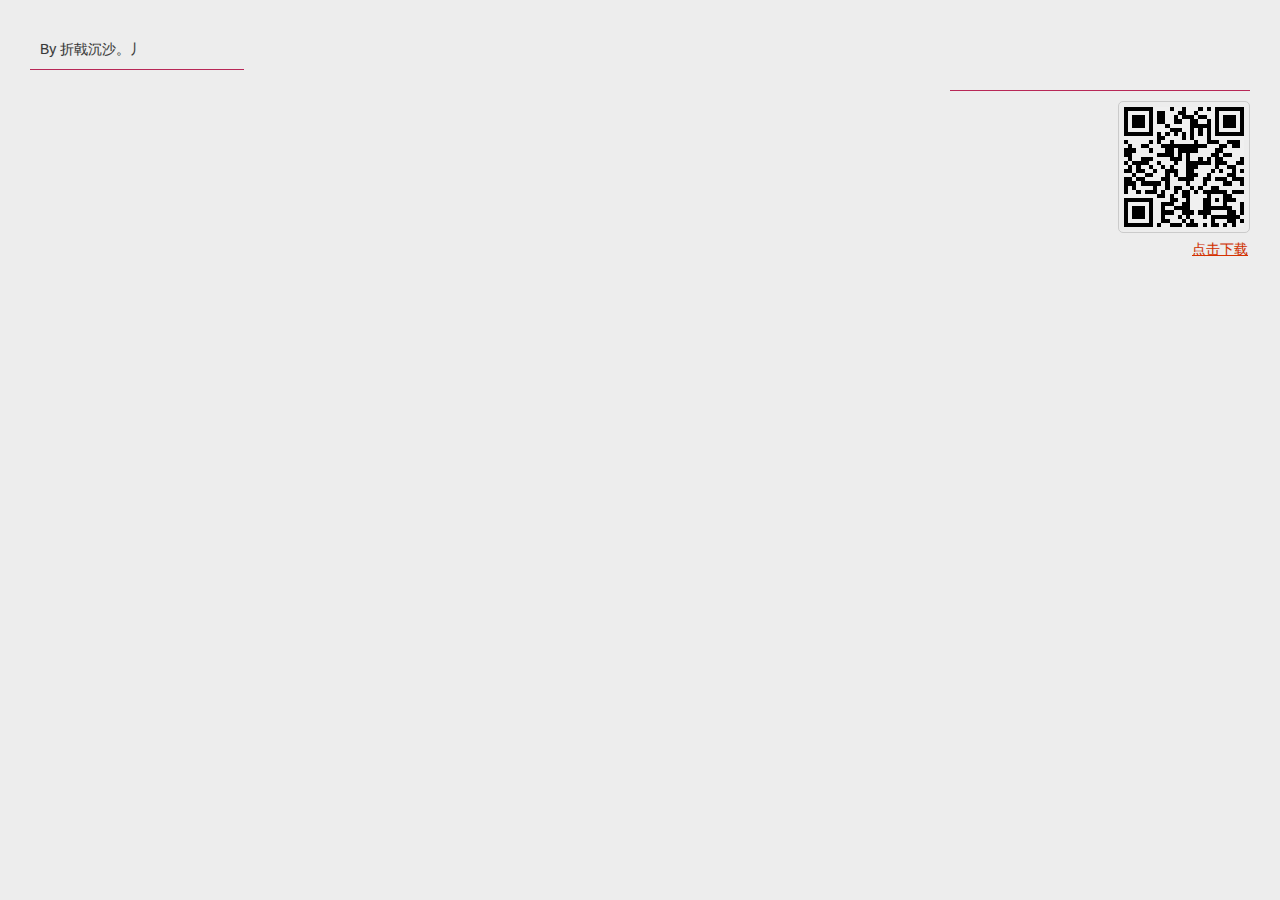
<file: md/index.html>
<!doctype html>
<html>

<head>
    <meta charset="utf-8" />
    <title>Marked in the browser</title>
  <link href="default.css" rel="stylesheet" />
    <link href="github-md.css" rel="stylesheet" />
    <script src="github-md.js"></script>
    <script src="tex-chtml.js"></script>
    <script src="jquery.min.js"></script>
    <script src="jquery.qrcode.min.js"></script>
</head>

<body>
    <div id="header"><div>By 折戟沉沙。丿</div></div>
    <div id="content"></div>
    <div id="footer">
        <div class="qrc"><div id="qrcode"></div></div>
        <div class="md-download"><a href="javascript:d()">点击下载</a></div>
    </div>
    <script src="marked.min.js"></script>
    <script>
        let val = "",
        url = ""
        // let val = "```c\nvoid multiply(char* num1, char* num2, char* result)\n{\n    int len1 = strlen(num1);\n    int len2 = strlen(num2);\n    int* num = (int*)calloc(len1 + len2, sizeof(int));\n\n    // 竖式计算乘积并存储在num数组中\n    for (int i = len1 - 1; i >= 0; i--)\n    {\n        for (int j = len2 - 1; j >= 0; j--)\n        {\n            int product = (num1[i] - '0') * (num2[j] - '0');\n            num[i + j + 1] += product % 10;\n            num[i + j] += product / 10;\n        }\n    }\n\n    // 处理进位\n    for (int i = len1 + len2 - 1; i > 0; i--)\n    {\n        if (num[i] >= 10)\n        {\n            num[i - 1] += num[i] / 10;\n            num[i] %= 10;\n        }\n    }\n\n    // 将num数组转换成字符串形式\n    int i = 0;\n    while (num[i] == 0 && i < len1 + len2 - 1)\n        i++;\n    for (int j = 0; i < len1 + len2; i++, j++)\n        result[j] = num[i] + '0';\n    result[len1 + len2 - i] = '\x00';\n    free(num);\n}\n```"
        
        if (!val) {
            const tex = location.search
            if (tex.startsWith('?tex=')) {
                val = decodeURI(atob(tex.substr(5)))
            }
        }
        if (!url) {
            url = "https://bincooo.github.io/vuepress-doc"
        }

        val = val.replaceAll(/([^$]{1})\$([^$]{1,})\$/g, '$$$$$2$$$$')
        document.getElementById('content').innerHTML=marked.parse(val);
        hljs.highlightAll();
        MathJax.typeset();
        let codes = document.querySelectorAll('code');
        codes.forEach(item => {
            let lang = item.classList[0]?.split('-')[1];
            if (lang) {
              item.title = `[lang: ${lang}]`;
            }
        });
        $('#qrcode').qrcode({
            width: 120,
            height: 120,
            background: "#f0f0f0",//背景颜色  
            foreground: "#000000", //前景颜色
            correctLevel :0,//纠错等级 
            text: url
        });

        function download(filename, text) {
          var element = document.createElement('a');
          element.setAttribute('href', 'data:text/plain;charset=utf-8,' + encodeURIComponent(text));
          element.setAttribute('download', filename);
          element.style.display = 'none';
          document.body.appendChild(element);
          element.click();
          document.body.removeChild(element);
        }

        function d() {
            download('marked.md', val);
        }
        // console.log('https://bincooo.github.com/qrcode?tex=' + btoa(encodeURI(val)))
    </script>
</body>

</html>
</file>
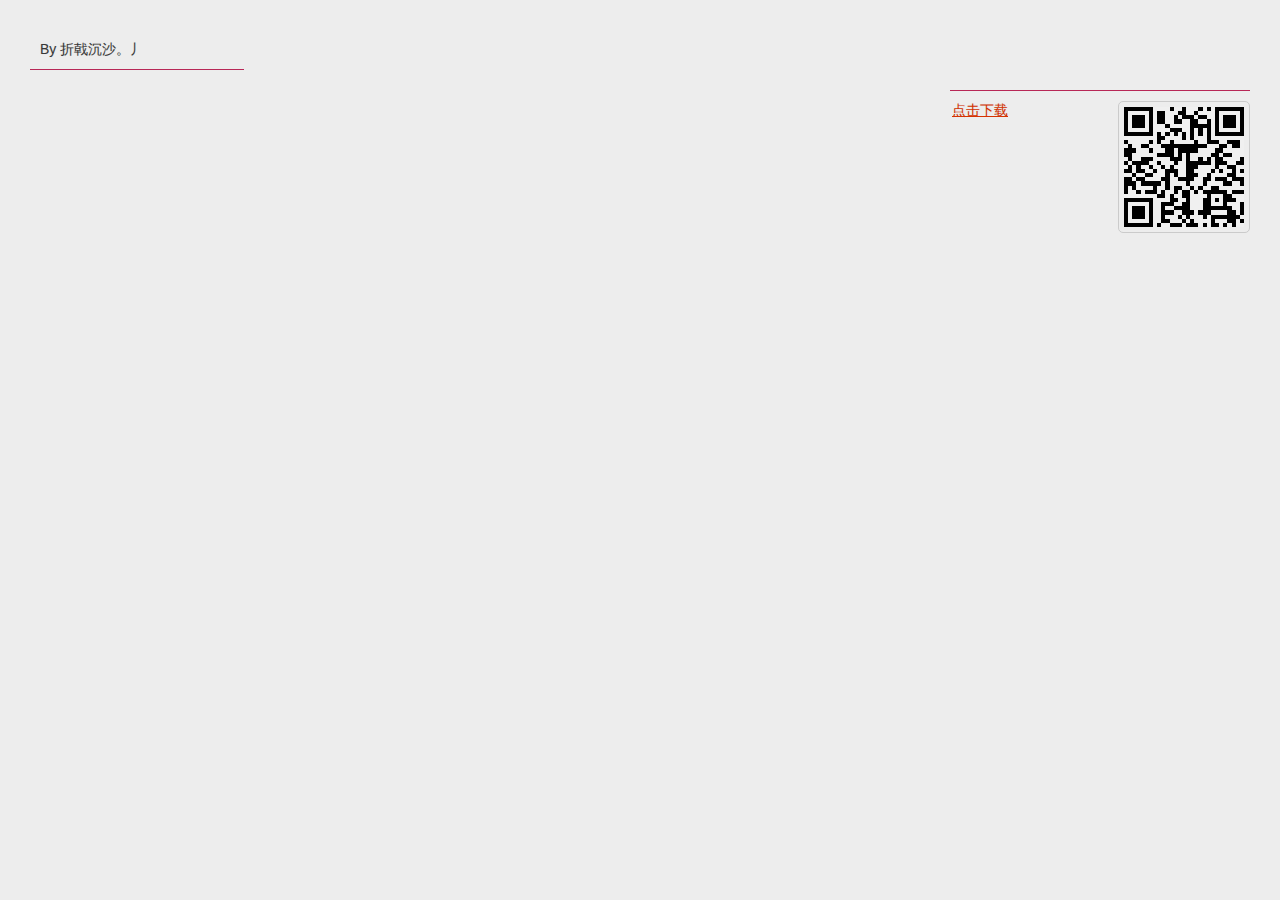
<file: md/test.html>
<!doctype html>
<html>

<head>
    <meta charset="utf-8" />
    <title>Marked in the browser</title>
  <link href="default.css" rel="stylesheet" />
    <link href="github-md.css" rel="stylesheet" />
    <script src="github-md.js"></script>
    <script src="tex-chtml.js"></script>
    <script src="jquery.min.js"></script>
    <script src="jquery.qrcode.min.js"></script>
</head>

<body>
    <div id="header"><div>By 折戟沉沙。丿</div></div>
    <div id="content"></div>
    <div id="footer">
        <div class="qrc">
            <div id="qrcode"></div>
            <div class="md-download"><a href="javascript:d()">点击下载</a></div>
        </div>
    </div>
    <script src="marked.min.js"></script>
    <script>
        let val = "",
        url = "";
//         val = `# 简历

// ## 个人信息
// - 姓名：李田所
// - 年龄：24岁
// - 性别：男
// - 学历：本科
// - 毕业时间：2023年6月
// - 专业：新闻传播学

// ## 联系方式
// - 手机号码：13912345678
// - 邮箱：litiansuo@email.com

// ## 求职意向
// - 应聘岗位：科技新闻编辑
// - 求职公司：HOMO之家

// ## 教育背景
// - 学校：某大学
// - 时间：2019年-2023年
// - 专业：新闻传播学

// ## 工作经历
// - 公司：某会员制餐厅
// - 时间：2020年-2021年
// - 职位：服务员

// ## 爱好
// - 喜欢喝红茶
// - 经常健身`
        
        if (!val) {
            const tex = location.search;
            if (tex.startsWith('?tex=')) {
                val = decodeURI(atob(tex.substr(5)));
            }
        }
        if (!url) {
            url = "https://bincooo.github.io/vuepress-doc";
        }

        val = val.replaceAll(/([^$]{1})\$([^$]{1,})\$/g, '$$$$$2$$$$');
        document.getElementById('content').innerHTML=marked.parse(val);
        hljs.highlightAll();
        MathJax.typeset();
        let codes = document.querySelectorAll('code');
        codes.forEach(item => {
            let lang = item.classList[0]?.split('-')[1];
            if (lang) {
              item.title = `[lang: ${lang}]`;
            }
        });
        $('#qrcode').qrcode({
            width: 120,
            height: 120,
            background: "#f0f0f0",//背景颜色  
            foreground: "#000000", //前景颜色
            correctLevel :0,//纠错等级 
            text: url
        });

        function download(filename, text) {
          var element = document.createElement('a');
          element.setAttribute('href', 'data:text/plain;charset=utf-8,' + encodeURIComponent(text));
          element.setAttribute('download', filename);
          element.style.display = 'none';
          document.body.appendChild(element);
          element.click();
          document.body.removeChild(element);
        }

        function d() {
            download('marked.md', val);
        }
        // console.log('https://bincooo.github.com/qrcode?tex=' + btoa(encodeURI(val)))
    </script>
</body>

</html>
</file>
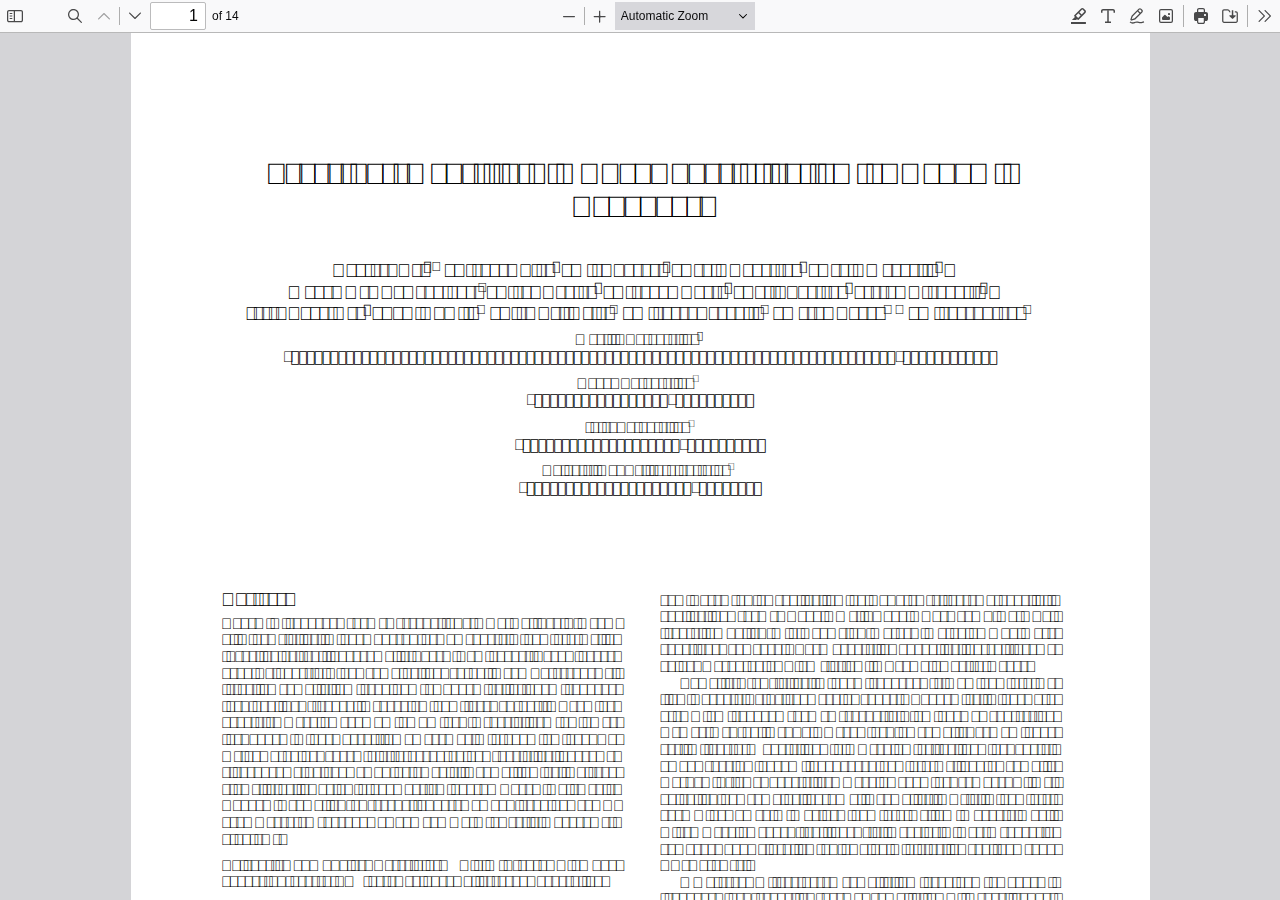
<file: pdfjs-4.10.38/web/viewer.html>
﻿<!DOCTYPE html>
<!--
Copyright 2012 Mozilla Foundation

Licensed under the Apache License, Version 2.0 (the "License");
you may not use this file except in compliance with the License.
You may obtain a copy of the License at

    http://www.apache.org/licenses/LICENSE-2.0

Unless required by applicable law or agreed to in writing, software
distributed under the License is distributed on an "AS IS" BASIS,
WITHOUT WARRANTIES OR CONDITIONS OF ANY KIND, either express or implied.
See the License for the specific language governing permissions and
limitations under the License.

Adobe CMap resources are covered by their own copyright but the same license:

    Copyright 1990-2015 Adobe Systems Incorporated.

See https://github.com/adobe-type-tools/cmap-resources
-->
<html dir="ltr" mozdisallowselectionprint>
  <head>
    <meta charset="utf-8">
    <meta name="viewport" content="width=device-width, initial-scale=1, maximum-scale=1">
    <meta name="google" content="notranslate">
    <title>PDF.js viewer</title>

<!-- This snippet is used in production (included from viewer.html) -->
<link rel="resource" type="application/l10n" href="locale/locale.json">
<script src="../build/pdf.mjs" type="module"></script>

    <link rel="stylesheet" href="viewer.css">

  <script src="viewer.mjs" type="module"></script>
  </head>

  <body tabindex="0">
    <div id="outerContainer">

      <div id="sidebarContainer">
        <div id="toolbarSidebar" class="toolbarHorizontalGroup">
          <div id="toolbarSidebarLeft">
            <div id="sidebarViewButtons" class="toolbarHorizontalGroup toggled" role="radiogroup">
              <button id="viewThumbnail" class="toolbarButton toggled" type="button" title="Show Thumbnails" tabindex="0" data-l10n-id="pdfjs-thumbs-button" role="radio" aria-checked="true" aria-controls="thumbnailView">
                 <span data-l10n-id="pdfjs-thumbs-button-label">Thumbnails</span>
              </button>
              <button id="viewOutline" class="toolbarButton" type="button" title="Show Document Outline (double-click to expand/collapse all items)" tabindex="0" data-l10n-id="pdfjs-document-outline-button" role="radio" aria-checked="false" aria-controls="outlineView">
                 <span data-l10n-id="pdfjs-document-outline-button-label">Document Outline</span>
              </button>
              <button id="viewAttachments" class="toolbarButton" type="button" title="Show Attachments" tabindex="0" data-l10n-id="pdfjs-attachments-button" role="radio" aria-checked="false" aria-controls="attachmentsView">
                 <span data-l10n-id="pdfjs-attachments-button-label">Attachments</span>
              </button>
              <button id="viewLayers" class="toolbarButton" type="button" title="Show Layers (double-click to reset all layers to the default state)" tabindex="0" data-l10n-id="pdfjs-layers-button" role="radio" aria-checked="false" aria-controls="layersView">
                 <span data-l10n-id="pdfjs-layers-button-label">Layers</span>
              </button>
            </div>
          </div>

          <div id="toolbarSidebarRight">
            <div id="outlineOptionsContainer" class="toolbarHorizontalGroup">
              <div class="verticalToolbarSeparator"></div>

              <button id="currentOutlineItem" class="toolbarButton" type="button" disabled="disabled" title="Find Current Outline Item" tabindex="0" data-l10n-id="pdfjs-current-outline-item-button">
                <span data-l10n-id="pdfjs-current-outline-item-button-label">Current Outline Item</span>
              </button>
            </div>
          </div>
        </div>
        <div id="sidebarContent">
          <div id="thumbnailView">
          </div>
          <div id="outlineView" class="hidden">
          </div>
          <div id="attachmentsView" class="hidden">
          </div>
          <div id="layersView" class="hidden">
          </div>
        </div>
        <div id="sidebarResizer"></div>
      </div>  <!-- sidebarContainer -->

      <div id="mainContainer">
        <div class="toolbar">
          <div id="toolbarContainer">
            <div id="toolbarViewer" class="toolbarHorizontalGroup">
              <div id="toolbarViewerLeft" class="toolbarHorizontalGroup">
                <button id="sidebarToggleButton" class="toolbarButton" type="button" title="Toggle Sidebar" tabindex="0" data-l10n-id="pdfjs-toggle-sidebar-button" aria-expanded="false" aria-haspopup="true" aria-controls="sidebarContainer">
                  <span data-l10n-id="pdfjs-toggle-sidebar-button-label">Toggle Sidebar</span>
                </button>
                <div class="toolbarButtonSpacer"></div>
                <div class="toolbarButtonWithContainer">
                  <button id="viewFindButton" class="toolbarButton" type="button" title="Find in Document" tabindex="0" data-l10n-id="pdfjs-findbar-button" aria-expanded="false" aria-controls="findbar">
                    <span data-l10n-id="pdfjs-findbar-button-label">Find</span>
                  </button>
                  <div class="hidden doorHanger toolbarHorizontalGroup" id="findbar">
                    <div id="findInputContainer" class="toolbarHorizontalGroup">
                      <span class="loadingInput end toolbarHorizontalGroup">
                        <input id="findInput" class="toolbarField" title="Find" placeholder="Find in document…" tabindex="0" data-l10n-id="pdfjs-find-input" aria-invalid="false">
                      </span>
                      <div class="toolbarHorizontalGroup">
                        <button id="findPreviousButton" class="toolbarButton" type="button" title="Find the previous occurrence of the phrase" tabindex="0" data-l10n-id="pdfjs-find-previous-button">
                          <span data-l10n-id="pdfjs-find-previous-button-label">Previous</span>
                        </button>
                        <div class="splitToolbarButtonSeparator"></div>
                        <button id="findNextButton" class="toolbarButton" type="button" title="Find the next occurrence of the phrase" tabindex="0" data-l10n-id="pdfjs-find-next-button">
                          <span data-l10n-id="pdfjs-find-next-button-label">Next</span>
                        </button>
                      </div>
                    </div>

                    <div id="findbarOptionsOneContainer" class="toolbarHorizontalGroup">
                      <div class="toggleButton toolbarLabel">
                        <input type="checkbox" id="findHighlightAll" tabindex="0" />
                        <label for="findHighlightAll" data-l10n-id="pdfjs-find-highlight-checkbox">Highlight All</label>
                      </div>
                      <div class="toggleButton toolbarLabel">
                        <input type="checkbox" id="findMatchCase" tabindex="0" />
                        <label for="findMatchCase" data-l10n-id="pdfjs-find-match-case-checkbox-label">Match Case</label>
                      </div>
                    </div>
                    <div id="findbarOptionsTwoContainer" class="toolbarHorizontalGroup">
                      <div class="toggleButton toolbarLabel">
                        <input type="checkbox" id="findMatchDiacritics" tabindex="0" />
                        <label for="findMatchDiacritics" data-l10n-id="pdfjs-find-match-diacritics-checkbox-label">Match Diacritics</label>
                      </div>
                      <div class="toggleButton toolbarLabel">
                        <input type="checkbox" id="findEntireWord" tabindex="0" />
                        <label for="findEntireWord" data-l10n-id="pdfjs-find-entire-word-checkbox-label">Whole Words</label>
                      </div>
                    </div>

                    <div id="findbarMessageContainer" class="toolbarHorizontalGroup" aria-live="polite">
                      <span id="findResultsCount" class="toolbarLabel"></span>
                      <span id="findMsg" class="toolbarLabel"></span>
                    </div>
                  </div>  <!-- findbar -->
                </div>
                <div class="toolbarHorizontalGroup hiddenSmallView">
                  <button class="toolbarButton" title="Previous Page" type="button" id="previous" tabindex="0" data-l10n-id="pdfjs-previous-button">
                    <span data-l10n-id="pdfjs-previous-button-label">Previous</span>
                  </button>
                  <div class="splitToolbarButtonSeparator"></div>
                  <button class="toolbarButton" type="button" title="Next Page" id="next" tabindex="0" data-l10n-id="pdfjs-next-button">
                    <span data-l10n-id="pdfjs-next-button-label">Next</span>
                  </button>
                </div>
                <div class="toolbarHorizontalGroup">
                  <span class="loadingInput start toolbarHorizontalGroup">
                    <input type="number" id="pageNumber" class="toolbarField" title="Page" value="1" min="1" tabindex="0" data-l10n-id="pdfjs-page-input" autocomplete="off">
                  </span>
                  <span id="numPages" class="toolbarLabel"></span>
                </div>
              </div>
              <div id="toolbarViewerMiddle" class="toolbarHorizontalGroup">
                <div class="toolbarHorizontalGroup">
                  <button id="zoomOutButton" class="toolbarButton" type="button" title="Zoom Out" tabindex="0" data-l10n-id="pdfjs-zoom-out-button">
                    <span data-l10n-id="pdfjs-zoom-out-button-label">Zoom Out</span>
                  </button>
                  <div class="splitToolbarButtonSeparator"></div>
                  <button id="zoomInButton" class="toolbarButton" type="button" title="Zoom In" tabindex="0" data-l10n-id="pdfjs-zoom-in-button">
                    <span data-l10n-id="pdfjs-zoom-in-button-label">Zoom In</span>
                  </button>
                </div>
                <span id="scaleSelectContainer" class="dropdownToolbarButton">
                  <select id="scaleSelect" title="Zoom" tabindex="0" data-l10n-id="pdfjs-zoom-select">
                    <option id="pageAutoOption" title="" value="auto" selected="selected" data-l10n-id="pdfjs-page-scale-auto">Automatic Zoom</option>
                    <option id="pageActualOption" title="" value="page-actual" data-l10n-id="pdfjs-page-scale-actual">Actual Size</option>
                    <option id="pageFitOption" title="" value="page-fit" data-l10n-id="pdfjs-page-scale-fit">Page Fit</option>
                    <option id="pageWidthOption" title="" value="page-width" data-l10n-id="pdfjs-page-scale-width">Page Width</option>
                    <option id="customScaleOption" title="" value="custom" disabled="disabled" hidden="true" data-l10n-id="pdfjs-page-scale-percent" data-l10n-args='{ "scale": 0 }'>0%</option>
                    <option title="" value="0.5" data-l10n-id="pdfjs-page-scale-percent" data-l10n-args='{ "scale": 50 }'>50%</option>
                    <option title="" value="0.75" data-l10n-id="pdfjs-page-scale-percent" data-l10n-args='{ "scale": 75 }'>75%</option>
                    <option title="" value="1" data-l10n-id="pdfjs-page-scale-percent" data-l10n-args='{ "scale": 100 }'>100%</option>
                    <option title="" value="1.25" data-l10n-id="pdfjs-page-scale-percent" data-l10n-args='{ "scale": 125 }'>125%</option>
                    <option title="" value="1.5" data-l10n-id="pdfjs-page-scale-percent" data-l10n-args='{ "scale": 150 }'>150%</option>
                    <option title="" value="2" data-l10n-id="pdfjs-page-scale-percent" data-l10n-args='{ "scale": 200 }'>200%</option>
                    <option title="" value="3" data-l10n-id="pdfjs-page-scale-percent" data-l10n-args='{ "scale": 300 }'>300%</option>
                    <option title="" value="4" data-l10n-id="pdfjs-page-scale-percent" data-l10n-args='{ "scale": 400 }'>400%</option>
                  </select>
                </span>
              </div>
              <div id="toolbarViewerRight" class="toolbarHorizontalGroup">
                <div id="editorModeButtons" class="toolbarHorizontalGroup" role="radiogroup">
                  <div id="editorHighlight" class="toolbarButtonWithContainer">
                    <button id="editorHighlightButton" class="toolbarButton" type="button" disabled="disabled" title="Highlight" role="radio" aria-expanded="false" aria-haspopup="true" aria-controls="editorHighlightParamsToolbar" tabindex="0" data-l10n-id="pdfjs-editor-highlight-button">
                      <span data-l10n-id="pdfjs-editor-highlight-button-label">Highlight</span>
                    </button>
                    <div class="editorParamsToolbar hidden doorHangerRight" id="editorHighlightParamsToolbar">
                      <div id="highlightParamsToolbarContainer" class="editorParamsToolbarContainer">
                        <div id="editorHighlightColorPicker" class="colorPicker">
                          <span id="highlightColorPickerLabel" class="editorParamsLabel" data-l10n-id="pdfjs-editor-highlight-colorpicker-label">Highlight color</span>
                        </div>
                        <div id="editorHighlightThickness">
                          <label for="editorFreeHighlightThickness" class="editorParamsLabel" data-l10n-id="pdfjs-editor-free-highlight-thickness-input">Thickness</label>
                          <div class="thicknessPicker">
                            <input type="range" id="editorFreeHighlightThickness" class="editorParamsSlider" data-l10n-id="pdfjs-editor-free-highlight-thickness-title" value="12" min="8" max="24" step="1" tabindex="0">
                          </div>
                        </div>
                        <div id="editorHighlightVisibility">
                          <div class="divider"></div>
                          <div class="toggler">
                            <label for="editorHighlightShowAll" class="editorParamsLabel" data-l10n-id="pdfjs-editor-highlight-show-all-button-label">Show all</label>
                            <button id="editorHighlightShowAll" class="toggle-button" type="button" data-l10n-id="pdfjs-editor-highlight-show-all-button" aria-pressed="true" tabindex="0"></button>
                          </div>
                        </div>
                      </div>
                    </div>
                  </div>
                  <div id="editorFreeText" class="toolbarButtonWithContainer">
                    <button id="editorFreeTextButton" class="toolbarButton" type="button" disabled="disabled" title="Text" role="radio" aria-expanded="false" aria-haspopup="true" aria-controls="editorFreeTextParamsToolbar" tabindex="0" data-l10n-id="pdfjs-editor-free-text-button">
                      <span data-l10n-id="pdfjs-editor-free-text-button-label">Text</span>
                    </button>
                    <div class="editorParamsToolbar hidden doorHangerRight" id="editorFreeTextParamsToolbar">
                      <div class="editorParamsToolbarContainer">
                        <div class="editorParamsSetter">
                          <label for="editorFreeTextColor" class="editorParamsLabel" data-l10n-id="pdfjs-editor-free-text-color-input">Color</label>
                          <input type="color" id="editorFreeTextColor" class="editorParamsColor" tabindex="0">
                        </div>
                        <div class="editorParamsSetter">
                          <label for="editorFreeTextFontSize" class="editorParamsLabel" data-l10n-id="pdfjs-editor-free-text-size-input">Size</label>
                          <input type="range" id="editorFreeTextFontSize" class="editorParamsSlider" value="10" min="5" max="100" step="1" tabindex="0">
                        </div>
                      </div>
                    </div>
                  </div>
                  <div id="editorInk" class="toolbarButtonWithContainer">
                    <button id="editorInkButton" class="toolbarButton" type="button" disabled="disabled" title="Draw" role="radio" aria-expanded="false" aria-haspopup="true" aria-controls="editorInkParamsToolbar" tabindex="0" data-l10n-id="pdfjs-editor-ink-button">
                      <span data-l10n-id="pdfjs-editor-ink-button-label">Draw</span>
                    </button>
                    <div class="editorParamsToolbar hidden doorHangerRight" id="editorInkParamsToolbar">
                      <div class="editorParamsToolbarContainer">
                        <div class="editorParamsSetter">
                          <label for="editorInkColor" class="editorParamsLabel" data-l10n-id="pdfjs-editor-ink-color-input">Color</label>
                          <input type="color" id="editorInkColor" class="editorParamsColor" tabindex="0">
                        </div>
                        <div class="editorParamsSetter">
                          <label for="editorInkThickness" class="editorParamsLabel" data-l10n-id="pdfjs-editor-ink-thickness-input">Thickness</label>
                          <input type="range" id="editorInkThickness" class="editorParamsSlider" value="1" min="1" max="20" step="1" tabindex="0">
                        </div>
                        <div class="editorParamsSetter">
                          <label for="editorInkOpacity" class="editorParamsLabel" data-l10n-id="pdfjs-editor-ink-opacity-input">Opacity</label>
                          <input type="range" id="editorInkOpacity" class="editorParamsSlider" value="1" min="0.05" max="1" step="0.05" tabindex="0">
                        </div>
                      </div>
                    </div>
                  </div>
                  <div id="editorStamp" class="toolbarButtonWithContainer">
                    <button id="editorStampButton" class="toolbarButton" type="button" disabled="disabled" title="Add or edit images" role="radio" aria-expanded="false" aria-haspopup="true" aria-controls="editorStampParamsToolbar" tabindex="0" data-l10n-id="pdfjs-editor-stamp-button">
                      <span data-l10n-id="pdfjs-editor-stamp-button-label">Add or edit images</span>
                    </button>
                    <div class="editorParamsToolbar hidden doorHangerRight menu" id="editorStampParamsToolbar">
                      <div class="menuContainer">
                        <button id="editorStampAddImage" class="toolbarButton labeled" type="button" title="Add image" tabindex="0" data-l10n-id="pdfjs-editor-stamp-add-image-button">
                          <span class="editorParamsLabel" data-l10n-id="pdfjs-editor-stamp-add-image-button-label">Add image</span>
                        </button>
                      </div>
                    </div>
                  </div>
                </div>

                <div id="editorModeSeparator" class="verticalToolbarSeparator"></div>

                <div class="toolbarHorizontalGroup hiddenMediumView">
                  <button id="printButton" class="toolbarButton" type="button" title="Print" tabindex="0" data-l10n-id="pdfjs-print-button">
                    <span data-l10n-id="pdfjs-print-button-label">Print</span>
                  </button>

                  <button id="downloadButton" class="toolbarButton" type="button" title="Save" tabindex="0" data-l10n-id="pdfjs-save-button">
                    <span data-l10n-id="pdfjs-save-button-label">Save</span>
                  </button>
                </div>

                <div class="verticalToolbarSeparator hiddenMediumView"></div>

                <div id="secondaryToolbarToggle" class="toolbarButtonWithContainer">
                  <button id="secondaryToolbarToggleButton" class="toolbarButton" type="button" title="Tools" tabindex="0" data-l10n-id="pdfjs-tools-button" aria-expanded="false" aria-haspopup="true" aria-controls="secondaryToolbar">
                    <span data-l10n-id="pdfjs-tools-button-label">Tools</span>
                  </button>
                  <div id="secondaryToolbar" class="hidden doorHangerRight menu">
                    <div id="secondaryToolbarButtonContainer" class="menuContainer">
                      <button id="secondaryOpenFile" class="toolbarButton labeled" type="button" title="Open File" tabindex="0" data-l10n-id="pdfjs-open-file-button">
                        <span data-l10n-id="pdfjs-open-file-button-label">Open</span>
                      </button>

                      <div class="visibleMediumView">
                        <button id="secondaryPrint" class="toolbarButton labeled" type="button" title="Print" tabindex="0" data-l10n-id="pdfjs-print-button">
                          <span data-l10n-id="pdfjs-print-button-label">Print</span>
                        </button>

                        <button id="secondaryDownload" class="toolbarButton labeled" type="button" title="Save" tabindex="0" data-l10n-id="pdfjs-save-button">
                          <span data-l10n-id="pdfjs-save-button-label">Save</span>
                        </button>

                      </div>

                      <div class="horizontalToolbarSeparator"></div>

                      <button id="presentationMode" class="toolbarButton labeled" type="button" title="Switch to Presentation Mode" tabindex="0" data-l10n-id="pdfjs-presentation-mode-button">
                        <span data-l10n-id="pdfjs-presentation-mode-button-label">Presentation Mode</span>
                      </button>

                      <a href="#" id="viewBookmark" class="toolbarButton labeled" title="Current Page (View URL from Current Page)" tabindex="0" data-l10n-id="pdfjs-bookmark-button">
                        <span data-l10n-id="pdfjs-bookmark-button-label">Current Page</span>
                      </a>

                      <div id="viewBookmarkSeparator" class="horizontalToolbarSeparator"></div>

                      <button id="firstPage" class="toolbarButton labeled" type="button" title="Go to First Page" tabindex="0" data-l10n-id="pdfjs-first-page-button">
                        <span data-l10n-id="pdfjs-first-page-button-label">Go to First Page</span>
                      </button>
                      <button id="lastPage" class="toolbarButton labeled" type="button" title="Go to Last Page" tabindex="0" data-l10n-id="pdfjs-last-page-button">
                        <span data-l10n-id="pdfjs-last-page-button-label">Go to Last Page</span>
                      </button>

                      <div class="horizontalToolbarSeparator"></div>

                      <button id="pageRotateCw" class="toolbarButton labeled" type="button" title="Rotate Clockwise" tabindex="0" data-l10n-id="pdfjs-page-rotate-cw-button">
                        <span data-l10n-id="pdfjs-page-rotate-cw-button-label">Rotate Clockwise</span>
                      </button>
                      <button id="pageRotateCcw" class="toolbarButton labeled" type="button" title="Rotate Counterclockwise" tabindex="0" data-l10n-id="pdfjs-page-rotate-ccw-button">
                        <span data-l10n-id="pdfjs-page-rotate-ccw-button-label">Rotate Counterclockwise</span>
                      </button>

                      <div class="horizontalToolbarSeparator"></div>

                      <div id="cursorToolButtons" role="radiogroup">
                        <button id="cursorSelectTool" class="toolbarButton labeled toggled" type="button" title="Enable Text Selection Tool" tabindex="0" data-l10n-id="pdfjs-cursor-text-select-tool-button" role="radio" aria-checked="true">
                          <span data-l10n-id="pdfjs-cursor-text-select-tool-button-label">Text Selection Tool</span>
                        </button>
                        <button id="cursorHandTool" class="toolbarButton labeled" type="button" title="Enable Hand Tool" tabindex="0" data-l10n-id="pdfjs-cursor-hand-tool-button" role="radio" aria-checked="false">
                          <span data-l10n-id="pdfjs-cursor-hand-tool-button-label">Hand Tool</span>
                        </button>
                      </div>

                      <div class="horizontalToolbarSeparator"></div>

                      <div id="scrollModeButtons" role="radiogroup">
                        <button id="scrollPage" class="toolbarButton labeled" type="button" title="Use Page Scrolling" tabindex="0" data-l10n-id="pdfjs-scroll-page-button" role="radio" aria-checked="false">
                          <span data-l10n-id="pdfjs-scroll-page-button-label">Page Scrolling</span>
                        </button>
                        <button id="scrollVertical" class="toolbarButton labeled toggled" type="button" title="Use Vertical Scrolling" tabindex="0" data-l10n-id="pdfjs-scroll-vertical-button" role="radio" aria-checked="true">
                          <span data-l10n-id="pdfjs-scroll-vertical-button-label">Vertical Scrolling</span>
                        </button>
                        <button id="scrollHorizontal" class="toolbarButton labeled" type="button" title="Use Horizontal Scrolling" tabindex="0" data-l10n-id="pdfjs-scroll-horizontal-button" role="radio" aria-checked="false">
                          <span data-l10n-id="pdfjs-scroll-horizontal-button-label">Horizontal Scrolling</span>
                        </button>
                        <button id="scrollWrapped" class="toolbarButton labeled" type="button" title="Use Wrapped Scrolling" tabindex="0" data-l10n-id="pdfjs-scroll-wrapped-button" role="radio" aria-checked="false">
                          <span data-l10n-id="pdfjs-scroll-wrapped-button-label">Wrapped Scrolling</span>
                        </button>
                      </div>

                      <div class="horizontalToolbarSeparator"></div>

                      <div id="spreadModeButtons" role="radiogroup">
                        <button id="spreadNone" class="toolbarButton labeled toggled" type="button" title="Do not join page spreads" tabindex="0" data-l10n-id="pdfjs-spread-none-button" role="radio" aria-checked="true">
                          <span data-l10n-id="pdfjs-spread-none-button-label">No Spreads</span>
                        </button>
                        <button id="spreadOdd" class="toolbarButton labeled" type="button" title="Join page spreads starting with odd-numbered pages" tabindex="0" data-l10n-id="pdfjs-spread-odd-button" role="radio" aria-checked="false">
                          <span data-l10n-id="pdfjs-spread-odd-button-label">Odd Spreads</span>
                        </button>
                        <button id="spreadEven" class="toolbarButton labeled" type="button" title="Join page spreads starting with even-numbered pages" tabindex="0" data-l10n-id="pdfjs-spread-even-button" role="radio" aria-checked="false">
                          <span data-l10n-id="pdfjs-spread-even-button-label">Even Spreads</span>
                        </button>
                      </div>

                      <div id="imageAltTextSettingsSeparator" class="horizontalToolbarSeparator hidden"></div>
                      <button id="imageAltTextSettings" type="button" class="toolbarButton labeled hidden" title="Image alt text settings" tabindex="0" data-l10n-id="pdfjs-image-alt-text-settings-button" aria-controls="altTextSettingsDialog">
                        <span data-l10n-id="pdfjs-image-alt-text-settings-button-label">Image alt text settings</span>
                      </button>

                      <div class="horizontalToolbarSeparator"></div>

                      <button id="documentProperties" class="toolbarButton labeled" type="button" title="Document Properties…" tabindex="0" data-l10n-id="pdfjs-document-properties-button" aria-controls="documentPropertiesDialog">
                        <span data-l10n-id="pdfjs-document-properties-button-label">Document Properties…</span>
                      </button>
                    </div>
                  </div>  <!-- secondaryToolbar -->
                </div>
              </div>
            </div>
            <div id="loadingBar">
              <div class="progress">
                <div class="glimmer">
                </div>
              </div>
            </div>
          </div>
        </div>

        <div id="viewerContainer" tabindex="0">
          <div id="viewer" class="pdfViewer"></div>
        </div>
      </div> <!-- mainContainer -->

      <div id="dialogContainer">
        <dialog id="passwordDialog">
          <div class="row">
            <label for="password" id="passwordText" data-l10n-id="pdfjs-password-label">Enter the password to open this PDF file:</label>
          </div>
          <div class="row">
            <input type="password" id="password" class="toolbarField">
          </div>
          <div class="buttonRow">
            <button id="passwordCancel" class="dialogButton" type="button"><span data-l10n-id="pdfjs-password-cancel-button">Cancel</span></button>
            <button id="passwordSubmit" class="dialogButton" type="button"><span data-l10n-id="pdfjs-password-ok-button">OK</span></button>
          </div>
        </dialog>
        <dialog id="documentPropertiesDialog">
          <div class="row">
            <span id="fileNameLabel" data-l10n-id="pdfjs-document-properties-file-name">File name:</span>
            <p id="fileNameField" aria-labelledby="fileNameLabel">-</p>
          </div>
          <div class="row">
            <span id="fileSizeLabel" data-l10n-id="pdfjs-document-properties-file-size">File size:</span>
            <p id="fileSizeField" aria-labelledby="fileSizeLabel">-</p>
          </div>
          <div class="separator"></div>
          <div class="row">
            <span id="titleLabel" data-l10n-id="pdfjs-document-properties-title">Title:</span>
            <p id="titleField" aria-labelledby="titleLabel">-</p>
          </div>
          <div class="row">
            <span id="authorLabel" data-l10n-id="pdfjs-document-properties-author">Author:</span>
            <p id="authorField" aria-labelledby="authorLabel">-</p>
          </div>
          <div class="row">
            <span id="subjectLabel" data-l10n-id="pdfjs-document-properties-subject">Subject:</span>
            <p id="subjectField" aria-labelledby="subjectLabel">-</p>
          </div>
          <div class="row">
            <span id="keywordsLabel" data-l10n-id="pdfjs-document-properties-keywords">Keywords:</span>
            <p id="keywordsField" aria-labelledby="keywordsLabel">-</p>
          </div>
          <div class="row">
            <span id="creationDateLabel" data-l10n-id="pdfjs-document-properties-creation-date">Creation Date:</span>
            <p id="creationDateField" aria-labelledby="creationDateLabel">-</p>
          </div>
          <div class="row">
            <span id="modificationDateLabel" data-l10n-id="pdfjs-document-properties-modification-date">Modification Date:</span>
            <p id="modificationDateField" aria-labelledby="modificationDateLabel">-</p>
          </div>
          <div class="row">
            <span id="creatorLabel" data-l10n-id="pdfjs-document-properties-creator">Creator:</span>
            <p id="creatorField" aria-labelledby="creatorLabel">-</p>
          </div>
          <div class="separator"></div>
          <div class="row">
            <span id="producerLabel" data-l10n-id="pdfjs-document-properties-producer">PDF Producer:</span>
            <p id="producerField" aria-labelledby="producerLabel">-</p>
          </div>
          <div class="row">
            <span id="versionLabel" data-l10n-id="pdfjs-document-properties-version">PDF Version:</span>
            <p id="versionField" aria-labelledby="versionLabel">-</p>
          </div>
          <div class="row">
            <span id="pageCountLabel" data-l10n-id="pdfjs-document-properties-page-count">Page Count:</span>
            <p id="pageCountField" aria-labelledby="pageCountLabel">-</p>
          </div>
          <div class="row">
            <span id="pageSizeLabel" data-l10n-id="pdfjs-document-properties-page-size">Page Size:</span>
            <p id="pageSizeField" aria-labelledby="pageSizeLabel">-</p>
          </div>
          <div class="separator"></div>
          <div class="row">
            <span id="linearizedLabel" data-l10n-id="pdfjs-document-properties-linearized">Fast Web View:</span>
            <p id="linearizedField" aria-labelledby="linearizedLabel">-</p>
          </div>
          <div class="buttonRow">
            <button id="documentPropertiesClose" class="dialogButton" type="button"><span data-l10n-id="pdfjs-document-properties-close-button">Close</span></button>
          </div>
        </dialog>
        <dialog class="dialog altText" id="altTextDialog" aria-labelledby="dialogLabel" aria-describedby="dialogDescription">
          <div id="altTextContainer" class="mainContainer">
            <div id="overallDescription">
              <span id="dialogLabel" data-l10n-id="pdfjs-editor-alt-text-dialog-label" class="title">Choose an option</span>
              <span id="dialogDescription" data-l10n-id="pdfjs-editor-alt-text-dialog-description">
                Alt text (alternative text) helps when people can’t see the image or when it doesn’t load.
              </span>
            </div>
            <div id="addDescription">
              <div class="radio">
                <div class="radioButton">
                  <input type="radio" id="descriptionButton" name="altTextOption" tabindex="0" aria-describedby="descriptionAreaLabel" checked>
                  <label for="descriptionButton" data-l10n-id="pdfjs-editor-alt-text-add-description-label">Add a description</label>
                </div>
                <div class="radioLabel">
                  <span id="descriptionAreaLabel" data-l10n-id="pdfjs-editor-alt-text-add-description-description">
                    Aim for 1-2 sentences that describe the subject, setting, or actions.
                  </span>
                </div>
              </div>
              <div class="descriptionArea">
                <textarea id="descriptionTextarea" placeholder="For example, “A young man sits down at a table to eat a meal”" aria-labelledby="descriptionAreaLabel" data-l10n-id="pdfjs-editor-alt-text-textarea" tabindex="0"></textarea>
              </div>
            </div>
            <div id="markAsDecorative">
              <div class="radio">
                <div class="radioButton">
                  <input type="radio" id="decorativeButton" name="altTextOption" aria-describedby="decorativeLabel">
                  <label for="decorativeButton" data-l10n-id="pdfjs-editor-alt-text-mark-decorative-label">Mark as decorative</label>
                </div>
                <div class="radioLabel">
                  <span id="decorativeLabel" data-l10n-id="pdfjs-editor-alt-text-mark-decorative-description">
                    This is used for ornamental images, like borders or watermarks.
                  </span>
                </div>
              </div>
            </div>
            <div id="buttons">
              <button id="altTextCancel" class="secondaryButton" type="button" tabindex="0"><span data-l10n-id="pdfjs-editor-alt-text-cancel-button">Cancel</span></button>
              <button id="altTextSave" class="primaryButton" type="button" tabindex="0"><span data-l10n-id="pdfjs-editor-alt-text-save-button">Save</span></button>
            </div>
          </div>
        </dialog>
        <dialog class="dialog newAltText" id="newAltTextDialog" aria-labelledby="newAltTextTitle" aria-describedby="newAltTextDescription" tabindex="0">
          <div id="newAltTextContainer" class="mainContainer">
            <div class="title">
              <span id="newAltTextTitle" data-l10n-id="pdfjs-editor-new-alt-text-dialog-edit-label" role="sectionhead" tabindex="0">Edit alt text (image description)</span>
            </div>
            <div id="mainContent">
              <div id="descriptionAndSettings">
                <div id="descriptionInstruction">
                  <div id="newAltTextDescriptionContainer">
                    <div class="altTextSpinner" role="status" aria-live="polite"></div>
                    <textarea id="newAltTextDescriptionTextarea" placeholder="Write your description here…" aria-labelledby="descriptionAreaLabel" data-l10n-id="pdfjs-editor-new-alt-text-textarea" tabindex="0"></textarea>
                  </div>
                  <span id="newAltTextDescription" role="note" data-l10n-id="pdfjs-editor-new-alt-text-description">Short description for people who can’t see the image or when the image doesn’t load.</span>
                  <div id="newAltTextDisclaimer" role="note"><div><span data-l10n-id="pdfjs-editor-new-alt-text-disclaimer1">This alt text was created automatically and may be inaccurate.</span> <a href="https://support.mozilla.org/en-US/kb/pdf-alt-text" target="_blank" rel="noopener noreferrer" id="newAltTextLearnMore" data-l10n-id="pdfjs-editor-new-alt-text-disclaimer-learn-more-url" tabindex="0">Learn more</a></div></div>
                </div>
                <div id="newAltTextCreateAutomatically" class="toggler">
                  <button id="newAltTextCreateAutomaticallyButton" class="toggle-button" type="button" aria-pressed="true" tabindex="0"></button>
                  <label for="newAltTextCreateAutomaticallyButton" class="togglerLabel" data-l10n-id="pdfjs-editor-new-alt-text-create-automatically-button-label">Create alt text automatically</label>
                </div>
                <div id="newAltTextDownloadModel" class="hidden">
                  <span id="newAltTextDownloadModelDescription" data-l10n-id="pdfjs-editor-new-alt-text-ai-model-downloading-progress" aria-valuemin="0" data-l10n-args='{ "totalSize": 0, "downloadedSize": 0 }'>Downloading alt text AI model (0 of 0 MB)</span>
                </div>
              </div>
              <div id="newAltTextImagePreview"></div>
            </div>
            <div id="newAltTextError" class="messageBar">
              <div>
                <div>
                  <span class="title" data-l10n-id="pdfjs-editor-new-alt-text-error-title">Couldn’t create alt text automatically</span>
                  <span  class="description" data-l10n-id="pdfjs-editor-new-alt-text-error-description">Please write your own alt text or try again later.</span>
                </div>
                <button id="newAltTextCloseButton" class="closeButton" type="button" tabindex="0" title="Close"><span data-l10n-id="pdfjs-editor-new-alt-text-error-close-button">Close</span></button>
              </div>
            </div>
            <div id="newAltTextButtons" class="dialogButtonsGroup">
              <button id="newAltTextCancel" type="button" class="secondaryButton hidden" tabindex="0"><span data-l10n-id="pdfjs-editor-alt-text-cancel-button">Cancel</span></button>
              <button id="newAltTextNotNow" type="button" class="secondaryButton" tabindex="0"><span data-l10n-id="pdfjs-editor-new-alt-text-not-now-button">Not now</span></button>
              <button id="newAltTextSave" type="button" class="primaryButton" tabindex="0"><span data-l10n-id="pdfjs-editor-alt-text-save-button">Save</span></button>
            </div>
          </div>
        </dialog>

        <dialog class="dialog" id="altTextSettingsDialog" aria-labelledby="altTextSettingsTitle">
          <div id="altTextSettingsContainer" class="mainContainer">
            <div class="title">
              <span id="altTextSettingsTitle" data-l10n-id="pdfjs-editor-alt-text-settings-dialog-label" role="sectionhead" tabindex="0" class="title">Image alt text settings</span>
            </div>
            <div id="automaticAltText">
              <span data-l10n-id="pdfjs-editor-alt-text-settings-automatic-title">Automatic alt text</span>
              <div id="automaticSettings">
                <div id="createModelSetting">
                  <div class="toggler">
                    <button id="createModelButton" type="button" class="toggle-button" aria-pressed="true" tabindex="0"></button>
                    <label for="createModelButton" class="togglerLabel" data-l10n-id="pdfjs-editor-alt-text-settings-create-model-button-label">Create alt text automatically</label>
                  </div>
                  <div id="createModelDescription" class="description">
                    <span data-l10n-id="pdfjs-editor-alt-text-settings-create-model-description">Suggests descriptions to help people who can’t see the image or when the image doesn’t load.</span> <a href="https://support.mozilla.org/en-US/kb/pdf-alt-text" target="_blank" rel="noopener noreferrer" id="altTextSettingsLearnMore" data-l10n-id="pdfjs-editor-new-alt-text-disclaimer-learn-more-url" tabindex="0">Learn more</a>
                  </div>
                </div>
                <div id="aiModelSettings">
                  <div>
                    <span data-l10n-id="pdfjs-editor-alt-text-settings-download-model-label" data-l10n-args='{ "totalSize": 180 }'>Alt text AI model (180MB)</span>
                    <div id="aiModelDescription" class="description">
                      <span data-l10n-id="pdfjs-editor-alt-text-settings-ai-model-description">Runs locally on your device so your data stays private. Required for automatic alt text.</span>
                    </div>
                  </div>
                  <button id="deleteModelButton" type="button" class="secondaryButton" tabindex="0"><span data-l10n-id="pdfjs-editor-alt-text-settings-delete-model-button">Delete</span></button>
                  <button id="downloadModelButton" type="button" class="secondaryButton" tabindex="0"><span data-l10n-id="pdfjs-editor-alt-text-settings-download-model-button">Download</span></button>
                </div>
              </div>
            </div>
            <div class="dialogSeparator"></div>
            <div id="altTextEditor">
              <span data-l10n-id="pdfjs-editor-alt-text-settings-editor-title">Alt text editor</span>
              <div id="showAltTextEditor">
                <div class="toggler">
                  <button id="showAltTextDialogButton" type="button" class="toggle-button" aria-pressed="true" tabindex="0"></button>
                  <label for="showAltTextDialogButton" class="togglerLabel" data-l10n-id="pdfjs-editor-alt-text-settings-show-dialog-button-label">Show alt text editor right away when adding an image</label>
                </div>
                <div id="showAltTextDialogDescription" class="description">
                  <span data-l10n-id="pdfjs-editor-alt-text-settings-show-dialog-description">Helps you make sure all your images have alt text.</span>
                </div>
              </div>
            </div>
            <div id="buttons" class="dialogButtonsGroup">
              <button id="altTextSettingsCloseButton" type="button" class="primaryButton" tabindex="0"><span data-l10n-id="pdfjs-editor-alt-text-settings-close-button">Close</span></button>
            </div>
          </div>
        </dialog>
        <dialog id="printServiceDialog" style="min-width: 200px;">
          <div class="row">
            <span data-l10n-id="pdfjs-print-progress-message">Preparing document for printing…</span>
          </div>
          <div class="row">
            <progress value="0" max="100"></progress>
            <span data-l10n-id="pdfjs-print-progress-percent" data-l10n-args='{ "progress": 0 }' class="relative-progress">0%</span>
          </div>
          <div class="buttonRow">
            <button id="printCancel" class="dialogButton" type="button"><span data-l10n-id="pdfjs-print-progress-close-button">Cancel</span></button>
          </div>
        </dialog>
      </div>  <!-- dialogContainer -->

      <div id="editorUndoBar" class="messageBar" role="status" aria-labelledby="editorUndoBarMessage" tabindex="-1" hidden>
        <div>
          <div>
            <span id="editorUndoBarMessage" class="description"></span>
          </div>
          <button id="editorUndoBarUndoButton" class="undoButton" type="button" tabindex="0" title="Undo" data-l10n-id="pdfjs-editor-undo-bar-undo-button">
            <span data-l10n-id="pdfjs-editor-undo-bar-undo-button-label">Undo</span>
          </button>
          <button id="editorUndoBarCloseButton" class="closeButton" type="button" tabindex="0" title="Close" data-l10n-id="pdfjs-editor-undo-bar-close-button">
            <span data-l10n-id="pdfjs-editor-undo-bar-close-button-label">Close</span>
          </button>
        </div>
      </div> <!-- editorUndoBar -->

    </div> <!-- outerContainer -->
    <div id="printContainer"></div>
  </body>
</html>
</file>
<file: md/default.css>
body{font-family:"Microsoft Yahei",Helvetica,arial,sans-serif;font-size:14px;line-height:1.6;padding-top:10px;padding-bottom:10px;background-color:white;padding:30px;color:#516272}body>*:first-child{margin-top:0!important}body>*:last-child{margin-bottom:0!important}a{color:#4183C4}a.absent{color:#cc0000}a.anchor{display:block;padding-left:30px;margin-left:-30px;cursor:pointer;position:absolute;top:0;left:0;bottom:0}h1,h2,h3,h4,h5,h6{margin:20px 0 10px;padding:0;font-weight:bold;-webkit-font-smoothing:antialiased;cursor:text;position:relative}h1:hover a.anchor,h2:hover a.anchor,h3:hover a.anchor,h4:hover a.anchor,h5:hover a.anchor,h6:hover a.anchor{background:url([data-uri] text-decoration:none}h1 tt,h1 code{font-size:inherit}h2 tt,h2 code{font-size:inherit}h3 tt,h3 code{font-size:inherit}h4 tt,h4 code{font-size:inherit}h5 tt,h5 code{font-size:inherit}h6 tt,h6 code{font-size:inherit}h1{font-size:28px;color:#2B3F52}h2{font-size:24px;border-bottom:1px solid#DDE4E9;color:#2B3F52}h3{font-size:18px;color:#2B3F52}h4{font-size:16px;color:#2B3F52}h5{font-size:14px;color:#2B3F52}h6{color:#2B3F52;font-size:14px}p,blockquote,ul,ol,dl,li,table,pre{margin:15px 0;color:#516272}hr{background:transparent url([data-uri])repeat-x 0 0;border:0 none;color:#cccccc;height:4px;padding:0}body>h2:first-child{margin-top:0;padding-top:0}body>h1:first-child{margin-top:0;padding-top:0}body>h1:first-child+h2{margin-top:0;padding-top:0}body>h3:first-child,body>h4:first-child,body>h5:first-child,body>h6:first-child{margin-top:0;padding-top:0}a:first-child h1,a:first-child h2,a:first-child h3,a:first-child h4,a:first-child h5,a:first-child h6{margin-top:0;padding-top:0}h1 p,h2 p,h3 p,h4 p,h5 p,h6 p{margin-top:0}li p.first{display:inline-block}li{margin:0}ul,ol{padding-left:30px}ul:first-child,ol:first-child{margin-top:0}dl{padding:0}dl dt{font-size:14px;font-weight:bold;font-style:italic;padding:0;margin:15px 0 5px}dl dt:first-child{padding:0}dl dt>:first-child{margin-top:0}dl dt>:last-child{margin-bottom:0}dl dd{margin:0 0 15px;padding:0 15px}dl dd>:first-child{margin-top:0}dl dd>:last-child{margin-bottom:0}blockquote{border-left:4px solid#ECF0F3;padding:15px;background-color:#F7F9FA;color:#2B3F52}blockquote>:first-child{margin-top:0}blockquote>:last-child{margin-bottom:0}table{padding:0;border-collapse:collapse}table tr{border-top:1px solid#cccccc;background-color:white;margin:0;padding:0}table tr:nth-child(2n){background-color:#f8f8f8}table tr th{font-weight:bold;border:1px solid#cccccc;margin:0;padding:6px 13px}table tr td{border:1px solid#cccccc;margin:0;padding:6px 13px}table tr th:first-child,table tr td:first-child{margin-top:0}table tr th:last-child,table tr td:last-child{margin-bottom:0}img{max-width:100%}span.frame{display:block;overflow:hidden}span.frame>span{border:1px solid#dddddd;display:block;float:left;overflow:hidden;margin:13px 0 0;padding:7px;width:auto}span.frame span img{display:block;float:left}span.frame span span{clear:both;color:#333333;display:block;padding:5px 0 0}span.align-center{display:block;overflow:hidden;clear:both}span.align-center>span{display:block;overflow:hidden;margin:13px auto 0;text-align:center}span.align-center span img{margin:0 auto;text-align:center}span.align-right{display:block;overflow:hidden;clear:both}span.align-right>span{display:block;overflow:hidden;margin:13px 0 0;text-align:right}span.align-right span img{margin:0;text-align:right}span.float-left{display:block;margin-right:13px;overflow:hidden;float:left}span.float-left span{margin:13px 0 0}span.float-right{display:block;margin-left:13px;overflow:hidden;float:right}span.float-right>span{display:block;overflow:hidden;margin:13px auto 0;text-align:right}code,tt{margin:0 2px;padding:0 5px;white-space:nowrap;border:1px solid#eaeaea;background-color:#f8f8f8;border-radius:3px}pre code{margin:0;padding:0;white-space:pre;border:none;background:transparent}.highlight pre{background-color:#f8f8f8;border:1px solid#cccccc;font-size:13px;line-height:19px;overflow:auto;padding:6px 10px;border-radius:3px}pre{background-color:#f8f8f8;border:1px solid#e9e9e9;font-size:13px;line-height:19px;overflow:auto;padding:6px 10px}pre code,pre tt{background-color:transparent;border:none}sup{font-size:0.83em;vertical-align:super;line-height:0}code{white-space:pre-wrap;word-break:break-all;display:block}*{-webkit-print-color-adjust:exact}@media screen and(min-width:914px){body{width:960px;margin:0 auto}}@media print{table,pre{page-break-inside:avoid}pre{word-wrap:break-word}}:root{--side-bar-bg-color:#fff;--control-text-color:#777;--active-file-border-color:var(--drake-accent);--drake-accent:#e95f59;--drake-highlight:#d63200;--drake-text-color:#000000}html{font-size:12px}body{font-family:"JetBrains Mono",sans-serif!important;color:var(--drake-text-color);-webkit-font-feature-settings:"liga"on,"calt"on;-webkit-font-smoothing:subpixel-antialiased;text-rendering:optimizeLegibility;text-shadow:#00000020 0px 0px 1px!important;line-height:1.6rem;letter-spacing:0;margin:0;overflow-x:hidden}img{border-radius:2px}#write{max-width:1200px;margin:0 auto;padding:20px 30px 100px}#write p{line-height:1.6rem;word-spacing:.05rem}#write>ul:first-child,#write>ol:first-child{margin-top:30px}body>*:first-child{margin-top:0!important}body>*:last-child{margin-bottom:0!important}a{color:var(--drake-highlight);padding:0 2px}h1,h2,h3,h4,h5,h6{position:relative;margin-top:2rem;margin-bottom:1rem;font-weight:bold;line-height:1.4;cursor:text;color:#273849}h1{text-align:center;margin-top:0}.megamenu-menu-panel h1{text-align:left}h2{font-size:1.6rem;display:inline-block}.megamenu-menu-panel h2{display:block}h2 .md-plain:after{display:block;content:'';height:2px;margin-top:4px;background-color:#273849;border-radius:2px}h3{font-size:1.4rem}h4{font-size:1.2rem}h5{font-size:1rem}h6{font-size:1rem}h1:hover a.anchor,h2:hover a.anchor,h3:hover a.anchor,h4:hover a.anchor,h5:hover a.anchor,h6:hover a.anchor{text-decoration:none}h1 tt,h1 code{font-size:inherit!important}h2 tt,h2 code{font-size:inherit!important}h3 tt,h3 code{font-size:inherit!important}h4 tt,h4 code{font-size:inherit!important}h5 tt,h5 code{font-size:inherit!important}h6 tt,h6 code{font-size:inherit!important}h2 a,h3 a{color:#34495e}p,blockquote,ul,ol,dl,table{margin:0.8em 0}li>ol,li>ul{margin:0 0}hr{height:2px;padding:0;margin:16px 0;background-color:#e7e7e7;border:0 none;overflow:hidden;box-sizing:content-box}body>h2:first-child{margin-top:0;padding-top:0}body>h1:first-child{margin-top:0;padding-top:0}body>h1:first-child+h2{margin-top:0;padding-top:0}body>h3:first-child,body>h4:first-child,body>h5:first-child,body>h6:first-child{margin-top:0;padding-top:0}a:first-child h1,a:first-child h2,a:first-child h3,a:first-child h4,a:first-child h5,a:first-child h6{margin-top:0;padding-top:0}h1 p,h2 p,h3 p,h4 p,h5 p,h6 p{margin-top:0}li p.first{display:inline-block}ul,ol{padding-left:30px}ul:first-child,ol:first-child{margin-top:0}ul:last-child,ol:last-child{margin-bottom:0}blockquote{color:var(--drake-text-color);padding:10px 16px;background-color:#fdefee;position:relative;border-left:unset;font-family:"Courier New"!important}blockquote:before{display:block;position:absolute;content:'';width:4px;left:0;top:0;height:100%;background-color:var(--drake-accent)}#write strong{color:#ffffff;display:inline-block;font-weight:normal;font-size:0.9em;padding:0 7px;background-color:#909090;border-radius:3em}table{padding:0;word-break:initial}table tr{border-top:1px solid#dfe2e5;margin:0;padding:0}table tr:nth-child(2n),thead{background-color:#fafafa}table tr th{font-weight:bold;border:1px solid#dfe2e5;border-bottom:0;text-align:left;margin:0;padding:6px 13px}table tr td{border:1px solid#dfe2e5;text-align:left;margin:0;padding:6px 13px}table tr th:first-child,table tr td:first-child{margin-top:0}table tr th:last-child,table tr td:last-child{margin-bottom:0}#write em{padding:0 5px 0 2px}#write table thead th{background-color:#f2f2f2}#write.CodeMirror-gutters{border-right:none}#write.md-fences{font-size:1rem;padding:0.5rem!important;border-radius:2px;font-family:"Courier New"!important;word-wrap:normal;background-color:#f6f8fa;color:#24292e;border:none}#write code,tt{margin:0 2px;border-radius:2px;font-family:initial!important;color:var(--drake-highlight)}#write mark{background-color:#e7ecf3;color:inherit;border-radius:2px;padding:2px 2px;margin:0 2px}#write del{padding:1px 2px}.cm-s-inner.cm-link,.cm-s-inner.cm-link{color:#22a2c9}.cm-s-inner.cm-string{color:#22a2c9}.md-task-list-item>input{margin-left:-1.3em}@media print{html{font-size:12px}table,pre{page-break-inside:avoid}pre{word-wrap:break-word}}#write pre.md-meta-block{padding:1rem;font-size:85%;line-height:1.45;background-color:#f7f7f7;border:0;border-radius:2px;color:#777777;margin-top:0!important}.mathjax-block>.code-tooltip{bottom:.375rem}#write>h3.md-focus:before{left:-1.5625rem;top:.375rem}#write>h4.md-focus:before{left:-1.5625rem;top:.285714286rem}#write>h5.md-focus:before{left:-1.5625rem;top:.285714286rem}#write>h6.md-focus:before{left:-1.5625rem;top:.285714286rem}.md-image>.md-meta{border-radius:2px;font-family:initial;padding:2px 0 0 4px;color:inherit}.md-tag{color:inherit}.md-toc{margin-top:20px;padding-bottom:20px}.sidebar-tabs{border-bottom:none}#typora-quick-open{border:1px solid#ddd;background-color:#f8f8f8}.typora-quick-open-item{font-size:1rem!important;height:48px;padding-left:8px;padding-top:4px}#md-notification:before{top:10px}.on-focus-mode blockquote{border-left-color:rgba(85,85,85,0.12)}header,.context-menu,.megamenu-content,footer{font-family:initial}.file-node-content:hover.file-node-icon,.file-node-content:hover.file-node-open-state{visibility:visible}.mac-seamless-mode#typora-sidebar{background-color:#fafafa;font-size:1rem;background-color:var(--side-bar-bg-color)}.md-lang{color:#b4654d}.html-for-mac.context-menu{--item-hover-bg-color:#E6F0FE}.ty-quick-open-category.ty-has-prev.ty-quick-open-category-title{border-top:none}.file-list-item-summary{font-family:initial}#typora-quick-open-input{margin:8px;box-shadow:none;border-radius:2px}#typora-quick-open-input input{font-size:1rem;box-shadow:none;padding-top:2px;padding-left:10px;padding-right:10px;line-height:32px;max-height:32px}.modal-dialog#typora-quick-open{border-radius:2px}.ty-quick-open-category-title{padding-left:8px;color:#BEBEBE}.typora-quick-open-item-path{font-size:10px;text-overflow:ellipsis;white-space:nowrap}.outline-item{font-size:1rem}.sidebar-tab{font-size:1rem}#write.md-footnote{background-color:inherit;color:var(--drake-highlight);font-size:0.9rem;border-radius:0.9rem;padding-left:0}#write.md-footnote:before{content:"["}#write.md-footnote:after{content:"]"}.md-hover-tip.code-tooltip-content{border-radius:2px}span.md-def-name{padding-right:3ch;padding-left:0;position:relative;font-weight:normal}.footnotes{font-size:1rem;font-weight:normal;color:#304455;position:relative}.code-tooltip-content.md-plain{font-size:0.9rem;font-family:inherit}.code-tooltip-content code{padding:0 2px;font-family:inherit;color:#FFD760;background-color:inherit}.code-tooltip-content a{color:#FFD760}div.code-tooltip-content{box-shadow:0 0 8px rgba(0,0,0,0.5)}.footnotes{opacity:1}.md-def-name:after{content:". ^";color:#304455}.md-def-footnote.md-def-name:before{content:"";color:#304455;position:absolute}.md-def-name:before{content:"";color:#304455;position:absolute}.CodeMirror-scroll::-webkit-scrollbar{display:none}.file-list-item-summary{font-size:1em}.pin-outline#outline-content.outline-active strong,.pin-outline.outline-active{font-weight:500;color:var(--drake-highlight)}.file-list-item.active{border-left:4px solid var(--drake-accent)}.cm-s-inner span.cm-number{color:#4A86E8}.cm-s-inner span.cm-atom{color:#9E880D}.cm-s-inner span.cm-def{color:#00f}.cm-s-inner span.cm-variable{color:black}.cm-s-inner span.cm-variable-2{color:#00627A}.cm-s-inner span.cm-variable-3,.cm-s-inner span.cm-type{color:#00627A}.cm-s-inner span.cm-property{color:black}.cm-s-inner span.cm-keyword{color:#708}.cm-s-inner span.cm-operator{color:black}.cm-s-inner span.cm-comment{color:#787878}.cm-s-inner span.cm-string{color:#008000}.cm-s-inner span.cm-string-2{color:#008000}.cm-s-inner span.cm-qualifier{color:black}.cm-s-inner span.cm-error{color:red}.cm-s-inner span.cm-attribute{color:black}.cm-s-inner span.cm-tag{color:black}.cm-s-inner span.cm-link{color:#4A86E8}.cm-s-inner span.cm-builtin{color:black}.cm-s-inner span.cm-bracket{color:black}nav.app-nav.no-badge>ul>li{border:1px solid#e4e4e4;border-radius:15px;padding:5px 15px;margin-top:30px}.markdown-section blockquote{border-left:0}.markdown-section code,.markdown-section output:after,.markdown-section pre{font-family:"Courier New"!important}.markdown-section a,.markdown-section code,.sidebar ul li.active>a{color:var(--drake-highlight)}.app-nav a.active,.app-nav a:hover{color:var(--drake-highlight);border-bottom:0}
  body {
    padding-bottom: 180px;
    background-color: #ededed;
  }
  #header>div {
    border-bottom: 1px solid #b82857;
    display: inline-block;
    padding: 10px;
    padding-right: 100px;
    color: #383838;
  }
  #qrcode {
    float: right;
  }
  #qrcode > canvas {
    border: 1px solid #cbcbcb;
    border-radius: 5px;
    padding: 5px;
  }

  #footer > .qrc {
    border-top: 1px solid #b82857;
    margin-top: 20px;
    padding-top: 10px;
    width: 300px;
    float: right;
  }

  #footer > .md-download {
    position: relative;
    left: calc(100% - 60px);
    top: 170px;
  }
</file>
<file: md/github-md.css>
/*!
  Theme: Default
  Description: Original highlight.js style
  Author: (c) Ivan Sagalaev <maniac@softwaremaniacs.org>
  Maintainer: @highlightjs/core-team
  Website: https://highlightjs.org/
  License: see project LICENSE
  Touched: 2021
*/pre code.hljs{display:block;overflow-x:auto;padding:1em}code.hljs{padding:3px 5px}.hljs{background:#f3f3f3;color:#444}.hljs-comment{color:#697070}.hljs-punctuation,.hljs-tag{color:#444a}.hljs-tag .hljs-attr,.hljs-tag .hljs-name{color:#444}.hljs-attribute,.hljs-doctag,.hljs-keyword,.hljs-meta .hljs-keyword,.hljs-name,.hljs-selector-tag{font-weight:700}.hljs-deletion,.hljs-number,.hljs-quote,.hljs-selector-class,.hljs-selector-id,.hljs-string,.hljs-template-tag,.hljs-type{color:#800}.hljs-section,.hljs-title{color:#800;font-weight:700}.hljs-link,.hljs-operator,.hljs-regexp,.hljs-selector-attr,.hljs-selector-pseudo,.hljs-symbol,.hljs-template-variable,.hljs-variable{color:#ab5656}.hljs-literal{color:#695}.hljs-addition,.hljs-built_in,.hljs-bullet,.hljs-code{color:#397300}.hljs-meta{color:#1f7199}.hljs-meta .hljs-string{color:#38a}.hljs-emphasis{font-style:italic}.hljs-strong{font-weight:700}


code::before {
  color: #0000ff;
  content: attr(title);
  display: block;
}

mjx-container[jax="CHTML"][display="true"] {
  display: inline-block !important;
}
</file>
<file: pdfjs-4.10.38/web/viewer.css>
/* Copyright 2014 Mozilla Foundation
 *
 * Licensed under the Apache License, Version 2.0 (the "License");
 * you may not use this file except in compliance with the License.
 * You may obtain a copy of the License at
 *
 *     http://www.apache.org/licenses/LICENSE-2.0
 *
 * Unless required by applicable law or agreed to in writing, software
 * distributed under the License is distributed on an "AS IS" BASIS,
 * WITHOUT WARRANTIES OR CONDITIONS OF ANY KIND, either express or implied.
 * See the License for the specific language governing permissions and
 * limitations under the License.
 */

.messageBar{
  --closing-button-icon:url(images/messageBar_closingButton.svg);
  --message-bar-close-button-color:var(--text-primary-color);
  --message-bar-close-button-color-hover:var(--text-primary-color);
  --message-bar-close-button-border-radius:4px;
  --message-bar-close-button-border:none;
  --message-bar-close-button-hover-bg-color:rgb(21 20 26 / 0.14);
  --message-bar-close-button-active-bg-color:rgb(21 20 26 / 0.21);
  --message-bar-close-button-focus-bg-color:rgb(21 20 26 / 0.07);
}

@media (prefers-color-scheme: dark){

:where(html:not(.is-light)) .messageBar{
    --message-bar-close-button-hover-bg-color:rgb(251 251 254 / 0.14);
    --message-bar-close-button-active-bg-color:rgb(251 251 254 / 0.21);
    --message-bar-close-button-focus-bg-color:rgb(251 251 254 / 0.07);
}
  }

:where(html.is-dark) .messageBar{
    --message-bar-close-button-hover-bg-color:rgb(251 251 254 / 0.14);
    --message-bar-close-button-active-bg-color:rgb(251 251 254 / 0.21);
    --message-bar-close-button-focus-bg-color:rgb(251 251 254 / 0.07);
}

@media screen and (forced-colors: active){

.messageBar{
    --message-bar-close-button-color:ButtonText;
    --message-bar-close-button-border:1px solid ButtonText;
    --message-bar-close-button-hover-bg-color:ButtonText;
    --message-bar-close-button-active-bg-color:ButtonText;
    --message-bar-close-button-focus-bg-color:ButtonText;
    --message-bar-close-button-color-hover:HighlightText;
}
  }

.messageBar{

  display:flex;
  position:relative;
  padding:8px 8px 8px 16px;
  flex-direction:column;
  justify-content:center;
  align-items:center;
  gap:8px;
  -webkit-user-select:none;
     -moz-user-select:none;
          user-select:none;

  border-radius:4px;

  border:1px solid var(--message-bar-border-color);
  background:var(--message-bar-bg-color);
  color:var(--message-bar-fg-color);
}

.messageBar  > div{
    display:flex;
    align-items:flex-start;
    gap:8px;
    align-self:stretch;
  }

:is(.messageBar > div)::before{
      content:"";
      display:inline-block;
      width:16px;
      height:16px;
      -webkit-mask-image:var(--message-bar-icon);
              mask-image:var(--message-bar-icon);
      -webkit-mask-size:cover;
              mask-size:cover;
      background-color:var(--message-bar-icon-color);
      flex-shrink:0;
    }

.messageBar button{
    cursor:pointer;
  }

:is(.messageBar button):focus-visible{
      outline:var(--focus-ring-outline);
      outline-offset:2px;
    }

.messageBar .closeButton{
    width:32px;
    height:32px;
    background:none;
    border-radius:var(--message-bar-close-button-border-radius);
    border:var(--message-bar-close-button-border);

    display:flex;
    align-items:center;
    justify-content:center;
  }

:is(.messageBar .closeButton)::before{
      content:"";
      display:inline-block;
      width:16px;
      height:16px;
      -webkit-mask-image:var(--closing-button-icon);
              mask-image:var(--closing-button-icon);
      -webkit-mask-size:cover;
              mask-size:cover;
      background-color:var(--message-bar-close-button-color);
    }

:is(.messageBar .closeButton):is(:hover,:active,:focus)::before{
      background-color:var(--message-bar-close-button-color-hover);
    }

:is(.messageBar .closeButton):hover{
      background-color:var(--message-bar-close-button-hover-bg-color);
    }

:is(.messageBar .closeButton):active{
      background-color:var(--message-bar-close-button-active-bg-color);
    }

:is(.messageBar .closeButton):focus{
      background-color:var(--message-bar-close-button-focus-bg-color);
    }

:is(.messageBar .closeButton)  > span{
      display:inline-block;
      width:0;
      height:0;
      overflow:hidden;
    }

#editorUndoBar{
  --text-primary-color:#15141a;

  --message-bar-icon:url(images/secondaryToolbarButton-documentProperties.svg);
  --message-bar-icon-color:#0060df;
  --message-bar-bg-color:#deeafc;
  --message-bar-fg-color:var(--text-primary-color);
  --message-bar-border-color:rgb(0 0 0 / 0.08);

  --undo-button-bg-color:rgb(21 20 26 / 0.07);
  --undo-button-bg-color-hover:rgb(21 20 26 / 0.14);
  --undo-button-bg-color-active:rgb(21 20 26 / 0.21);

  --undo-button-fg-color:var(--message-bar-fg-color);
  --undo-button-fg-color-hover:var(--undo-button-fg-color);
  --undo-button-fg-color-active:var(--undo-button-fg-color);

  --focus-ring-color:#0060df;
  --focus-ring-outline:2px solid var(--focus-ring-color);
}

@media (prefers-color-scheme: dark){

:where(html:not(.is-light)) #editorUndoBar{
    --text-primary-color:#fbfbfe;

    --message-bar-icon-color:#73a7f3;
    --message-bar-bg-color:#003070;
    --message-bar-border-color:rgb(255 255 255 / 0.08);

    --undo-button-bg-color:rgb(255 255 255 / 0.08);
    --undo-button-bg-color-hover:rgb(255 255 255 / 0.14);
    --undo-button-bg-color-active:rgb(255 255 255 / 0.21);
}
  }

:where(html.is-dark) #editorUndoBar{
    --text-primary-color:#fbfbfe;

    --message-bar-icon-color:#73a7f3;
    --message-bar-bg-color:#003070;
    --message-bar-border-color:rgb(255 255 255 / 0.08);

    --undo-button-bg-color:rgb(255 255 255 / 0.08);
    --undo-button-bg-color-hover:rgb(255 255 255 / 0.14);
    --undo-button-bg-color-active:rgb(255 255 255 / 0.21);
}

@media screen and (forced-colors: active){

#editorUndoBar{
    --text-primary-color:CanvasText;

    --message-bar-icon-color:CanvasText;
    --message-bar-bg-color:Canvas;
    --message-bar-border-color:CanvasText;

    --undo-button-bg-color:ButtonText;
    --undo-button-bg-color-hover:SelectedItem;
    --undo-button-bg-color-active:SelectedItem;

    --undo-button-fg-color:ButtonFace;
    --undo-button-fg-color-hover:SelectedItemText;
    --undo-button-fg-color-active:SelectedItemText;

    --focus-ring-color:CanvasText;
}
  }

#editorUndoBar{

  position:fixed;
  top:50px;
  left:50%;
  transform:translateX(-50%);
  z-index:10;

  padding-block:8px;
  padding-inline:16px 8px;

  font:menu;
  font-size:15px;

  cursor:default;
}

#editorUndoBar button{
    cursor:pointer;
  }

#editorUndoBar #editorUndoBarUndoButton{
    border-radius:4px;
    font-weight:590;
    line-height:19.5px;
    color:var(--undo-button-fg-color);
    border:none;
    padding:4px 16px;
    margin-inline-start:8px;
    height:32px;

    background-color:var(--undo-button-bg-color);
  }

:is(#editorUndoBar #editorUndoBarUndoButton):hover{
      background-color:var(--undo-button-bg-color-hover);
      color:var(--undo-button-fg-color-hover);
    }

:is(#editorUndoBar #editorUndoBarUndoButton):active{
      background-color:var(--undo-button-bg-color-active);
      color:var(--undo-button-fg-color-active);
    }

#editorUndoBar  > div{
    align-items:center;
  }

.dialog{
  --dialog-bg-color:white;
  --dialog-border-color:white;
  --dialog-shadow:0 2px 14px 0 rgb(58 57 68 / 0.2);
  --text-primary-color:#15141a;
  --text-secondary-color:#5b5b66;
  --hover-filter:brightness(0.9);
  --focus-ring-color:#0060df;
  --focus-ring-outline:2px solid var(--focus-ring-color);
  --link-fg-color:#0060df;
  --link-hover-fg-color:#0250bb;
  --separator-color:#f0f0f4;

  --textarea-border-color:#8f8f9d;
  --textarea-bg-color:white;
  --textarea-fg-color:var(--text-secondary-color);

  --radio-bg-color:#f0f0f4;
  --radio-checked-bg-color:#fbfbfe;
  --radio-border-color:#8f8f9d;
  --radio-checked-border-color:#0060df;

  --button-secondary-bg-color:#f0f0f4;
  --button-secondary-fg-color:var(--text-primary-color);
  --button-secondary-border-color:var(--button-secondary-bg-color);
  --button-secondary-hover-bg-color:var(--button-secondary-bg-color);
  --button-secondary-hover-fg-color:var(--button-secondary-fg-color);
  --button-secondary-hover-border-color:var(--button-secondary-hover-bg-color);

  --button-primary-bg-color:#0060df;
  --button-primary-fg-color:#fbfbfe;
  --button-primary-border-color:var(--button-primary-bg-color);
  --button-primary-hover-bg-color:var(--button-primary-bg-color);
  --button-primary-hover-fg-color:var(--button-primary-fg-color);
  --button-primary-hover-border-color:var(--button-primary-hover-bg-color);
}

@media (prefers-color-scheme: dark){

:where(html:not(.is-light)) .dialog{
    --dialog-bg-color:#1c1b22;
    --dialog-border-color:#1c1b22;
    --dialog-shadow:0 2px 14px 0 #15141a;
    --text-primary-color:#fbfbfe;
    --text-secondary-color:#cfcfd8;
    --focus-ring-color:#0df;
    --hover-filter:brightness(1.4);
    --link-fg-color:#0df;
    --link-hover-fg-color:#80ebff;
    --separator-color:#52525e;

    --textarea-bg-color:#42414d;

    --radio-bg-color:#2b2a33;
    --radio-checked-bg-color:#15141a;
    --radio-checked-border-color:#0df;

    --button-secondary-bg-color:#2b2a33;
    --button-primary-bg-color:#0df;
    --button-primary-fg-color:#15141a;
}
  }

:where(html.is-dark) .dialog{
    --dialog-bg-color:#1c1b22;
    --dialog-border-color:#1c1b22;
    --dialog-shadow:0 2px 14px 0 #15141a;
    --text-primary-color:#fbfbfe;
    --text-secondary-color:#cfcfd8;
    --focus-ring-color:#0df;
    --hover-filter:brightness(1.4);
    --link-fg-color:#0df;
    --link-hover-fg-color:#80ebff;
    --separator-color:#52525e;

    --textarea-bg-color:#42414d;

    --radio-bg-color:#2b2a33;
    --radio-checked-bg-color:#15141a;
    --radio-checked-border-color:#0df;

    --button-secondary-bg-color:#2b2a33;
    --button-primary-bg-color:#0df;
    --button-primary-fg-color:#15141a;
}

@media screen and (forced-colors: active){

.dialog{
    --dialog-bg-color:Canvas;
    --dialog-border-color:CanvasText;
    --dialog-shadow:none;
    --text-primary-color:CanvasText;
    --text-secondary-color:CanvasText;
    --hover-filter:none;
    --focus-ring-color:ButtonBorder;
    --link-fg-color:LinkText;
    --link-hover-fg-color:LinkText;
    --separator-color:CanvasText;

    --textarea-border-color:ButtonBorder;
    --textarea-bg-color:Field;
    --textarea-fg-color:ButtonText;

    --radio-bg-color:ButtonFace;
    --radio-checked-bg-color:ButtonFace;
    --radio-border-color:ButtonText;
    --radio-checked-border-color:ButtonText;

    --button-secondary-bg-color:ButtonFace;
    --button-secondary-fg-color:ButtonText;
    --button-secondary-border-color:ButtonText;
    --button-secondary-hover-bg-color:AccentColor;
    --button-secondary-hover-fg-color:AccentColorText;

    --button-primary-bg-color:ButtonText;
    --button-primary-fg-color:ButtonFace;
    --button-primary-hover-bg-color:AccentColor;
    --button-primary-hover-fg-color:AccentColorText;
}
  }

.dialog{

  font:message-box;
  font-size:13px;
  font-weight:400;
  line-height:150%;
  border-radius:4px;
  padding:12px 16px;
  border:1px solid var(--dialog-border-color);
  background:var(--dialog-bg-color);
  color:var(--text-primary-color);
  box-shadow:var(--dialog-shadow);
}

:is(.dialog .mainContainer) *:focus-visible{
      outline:var(--focus-ring-outline);
      outline-offset:2px;
    }

:is(.dialog .mainContainer) .title{
      display:flex;
      width:auto;
      flex-direction:column;
      justify-content:flex-end;
      align-items:flex-start;
      gap:12px;
    }

:is(:is(.dialog .mainContainer) .title)  > span{
        font-size:13px;
        font-style:normal;
        font-weight:590;
        line-height:150%;
      }

:is(.dialog .mainContainer) .dialogSeparator{
      width:100%;
      height:0;
      margin-block:4px;
      border-top:1px solid var(--separator-color);
      border-bottom:none;
    }

:is(.dialog .mainContainer) .dialogButtonsGroup{
      display:flex;
      gap:12px;
      align-self:flex-end;
    }

:is(.dialog .mainContainer) .radio{
      display:flex;
      flex-direction:column;
      align-items:flex-start;
      gap:4px;
    }

:is(:is(.dialog .mainContainer) .radio)  > .radioButton{
        display:flex;
        gap:8px;
        align-self:stretch;
        align-items:center;
      }

:is(:is(:is(.dialog .mainContainer) .radio) > .radioButton) input{
          -webkit-appearance:none;
             -moz-appearance:none;
                  appearance:none;
          box-sizing:border-box;
          width:16px;
          height:16px;
          border-radius:50%;
          background-color:var(--radio-bg-color);
          border:1px solid var(--radio-border-color);
        }

:is(:is(:is(:is(.dialog .mainContainer) .radio) > .radioButton) input):hover{
            filter:var(--hover-filter);
          }

:is(:is(:is(:is(.dialog .mainContainer) .radio) > .radioButton) input):checked{
            background-color:var(--radio-checked-bg-color);
            border:4px solid var(--radio-checked-border-color);
          }

:is(:is(.dialog .mainContainer) .radio)  > .radioLabel{
        display:flex;
        padding-inline-start:24px;
        align-items:flex-start;
        gap:10px;
        align-self:stretch;
      }

:is(:is(:is(.dialog .mainContainer) .radio) > .radioLabel)  > span{
          flex:1 0 0;
          font-size:11px;
          color:var(--text-secondary-color);
        }

:is(.dialog .mainContainer) button:not(:is(.toggle-button,.closeButton)){
      border-radius:4px;
      border:1px solid;
      font:menu;
      font-weight:600;
      padding:4px 16px;
      width:auto;
      height:32px;
    }

:is(:is(.dialog .mainContainer) button:not(:is(.toggle-button,.closeButton))):hover{
        cursor:pointer;
        filter:var(--hover-filter);
      }

.secondaryButton:is(:is(.dialog .mainContainer) button:not(:is(.toggle-button,.closeButton))){
        color:var(--button-secondary-fg-color);
        background-color:var(--button-secondary-bg-color);
        border-color:var(--button-secondary-border-color);
      }

.secondaryButton:is(:is(.dialog .mainContainer) button:not(:is(.toggle-button,.closeButton))):hover{
          color:var(--button-secondary-hover-fg-color);
          background-color:var(--button-secondary-hover-bg-color);
          border-color:var(--button-secondary-hover-border-color);
        }

.primaryButton:is(:is(.dialog .mainContainer) button:not(:is(.toggle-button,.closeButton))){
        color:var(--button-primary-fg-color);
        background-color:var(--button-primary-bg-color);
        border-color:var(--button-primary-border-color);
        opacity:1;
      }

.primaryButton:is(:is(.dialog .mainContainer) button:not(:is(.toggle-button,.closeButton))):hover{
          color:var(--button-primary-hover-fg-color);
          background-color:var(--button-primary-hover-bg-color);
          border-color:var(--button-primary-hover-border-color);
        }

:is(.dialog .mainContainer) a{
      color:var(--link-fg-color);
    }

:is(:is(.dialog .mainContainer) a):hover{
        color:var(--link-hover-fg-color);
      }

:is(.dialog .mainContainer) textarea{
      font:inherit;
      padding:8px;
      resize:none;
      margin:0;
      box-sizing:border-box;
      border-radius:4px;
      border:1px solid var(--textarea-border-color);
      background:var(--textarea-bg-color);
      color:var(--textarea-fg-color);
    }

:is(:is(.dialog .mainContainer) textarea):focus{
        outline-offset:0;
        border-color:transparent;
      }

:is(:is(.dialog .mainContainer) textarea):disabled{
        pointer-events:none;
        opacity:0.4;
      }

:is(.dialog .mainContainer) .messageBar{
      --message-bar-bg-color:#ffebcd;
      --message-bar-fg-color:#15141a;
      --message-bar-border-color:rgb(0 0 0 / 0.08);
      --message-bar-icon:url(images/messageBar_warning.svg);
      --message-bar-icon-color:#cd411e;
    }

@media (prefers-color-scheme: dark){

:where(html:not(.is-light)) :is(.dialog .mainContainer) .messageBar{
        --message-bar-bg-color:#5a3100;
        --message-bar-fg-color:#fbfbfe;
        --message-bar-border-color:rgb(255 255 255 / 0.08);
        --message-bar-icon-color:#e49c49;
    }
      }

:where(html.is-dark) :is(.dialog .mainContainer) .messageBar{
        --message-bar-bg-color:#5a3100;
        --message-bar-fg-color:#fbfbfe;
        --message-bar-border-color:rgb(255 255 255 / 0.08);
        --message-bar-icon-color:#e49c49;
    }

@media screen and (forced-colors: active){

:is(.dialog .mainContainer) .messageBar{
        --message-bar-bg-color:HighlightText;
        --message-bar-fg-color:CanvasText;
        --message-bar-border-color:CanvasText;
        --message-bar-icon-color:CanvasText;
    }
      }

:is(.dialog .mainContainer) .messageBar{

      align-self:stretch;
    }

:is(:is(:is(.dialog .mainContainer) .messageBar) > div)::before,:is(:is(:is(.dialog .mainContainer) .messageBar) > div)  > div{
          margin-block:4px;
        }

:is(:is(:is(.dialog .mainContainer) .messageBar) > div)  > div{
          display:flex;
          flex-direction:column;
          align-items:flex-start;
          gap:8px;
          flex:1 0 0;
        }

:is(:is(:is(:is(.dialog .mainContainer) .messageBar) > div) > div) .title{
            font-size:13px;
            font-weight:590;
          }

:is(:is(:is(:is(.dialog .mainContainer) .messageBar) > div) > div) .description{
            font-size:13px;
          }

:is(.dialog .mainContainer) .toggler{
      display:flex;
      align-items:center;
      gap:8px;
      align-self:stretch;
    }

:is(:is(.dialog .mainContainer) .toggler)  > .togglerLabel{
        -webkit-user-select:none;
           -moz-user-select:none;
                user-select:none;
      }

.textLayer{
  position:absolute;
  text-align:initial;
  inset:0;
  overflow:clip;
  opacity:1;
  line-height:1;
  -webkit-text-size-adjust:none;
     -moz-text-size-adjust:none;
          text-size-adjust:none;
  forced-color-adjust:none;
  transform-origin:0 0;
  caret-color:CanvasText;
  z-index:0;
}

.textLayer.highlighting{
    touch-action:none;
  }

.textLayer :is(span,br){
    color:transparent;
    position:absolute;
    white-space:pre;
    cursor:text;
    transform-origin:0% 0%;
  }

.textLayer  > :not(.markedContent),.textLayer .markedContent span:not(.markedContent){
    z-index:1;
  }

.textLayer span.markedContent{
    top:0;
    height:0;
  }

.textLayer span[role="img"]{
    -webkit-user-select:none;
       -moz-user-select:none;
            user-select:none;
    cursor:default;
  }

.textLayer .highlight{
    --highlight-bg-color:rgb(180 0 170 / 0.25);
    --highlight-selected-bg-color:rgb(0 100 0 / 0.25);
    --highlight-backdrop-filter:none;
    --highlight-selected-backdrop-filter:none;
  }

@media screen and (forced-colors: active){

.textLayer .highlight{
      --highlight-bg-color:transparent;
      --highlight-selected-bg-color:transparent;
      --highlight-backdrop-filter:var(--hcm-highlight-filter);
      --highlight-selected-backdrop-filter:var(
        --hcm-highlight-selected-filter
      );
  }
    }

.textLayer .highlight{

    margin:-1px;
    padding:1px;
    background-color:var(--highlight-bg-color);
    -webkit-backdrop-filter:var(--highlight-backdrop-filter);
            backdrop-filter:var(--highlight-backdrop-filter);
    border-radius:4px;
  }

.appended:is(.textLayer .highlight){
      position:initial;
    }

.begin:is(.textLayer .highlight){
      border-radius:4px 0 0 4px;
    }

.end:is(.textLayer .highlight){
      border-radius:0 4px 4px 0;
    }

.middle:is(.textLayer .highlight){
      border-radius:0;
    }

.selected:is(.textLayer .highlight){
      background-color:var(--highlight-selected-bg-color);
      -webkit-backdrop-filter:var(--highlight-selected-backdrop-filter);
              backdrop-filter:var(--highlight-selected-backdrop-filter);
    }

.textLayer ::-moz-selection{
    background:rgba(0 0 255 / 0.25);
    background:color-mix(in srgb, AccentColor, transparent 75%);
  }

.textLayer ::selection{
    background:rgba(0 0 255 / 0.25);
    background:color-mix(in srgb, AccentColor, transparent 75%);
  }

.textLayer br::-moz-selection{
    background:transparent;
  }

.textLayer br::selection{
    background:transparent;
  }

.textLayer .endOfContent{
    display:block;
    position:absolute;
    inset:100% 0 0;
    z-index:0;
    cursor:default;
    -webkit-user-select:none;
       -moz-user-select:none;
            user-select:none;
  }

.textLayer.selecting .endOfContent{
    top:0;
  }

.annotationLayer{
  --annotation-unfocused-field-background:url("data:image/svg+xml;charset=UTF-8,<svg width='1px' height='1px' xmlns='http://www.w3.org/2000/svg'><rect width='100%' height='100%' style='fill:rgba(0, 54, 255, 0.13);'/></svg>");
  --input-focus-border-color:Highlight;
  --input-focus-outline:1px solid Canvas;
  --input-unfocused-border-color:transparent;
  --input-disabled-border-color:transparent;
  --input-hover-border-color:black;
  --link-outline:none;
}

@media screen and (forced-colors: active){

.annotationLayer{
    --input-focus-border-color:CanvasText;
    --input-unfocused-border-color:ActiveText;
    --input-disabled-border-color:GrayText;
    --input-hover-border-color:Highlight;
    --link-outline:1.5px solid LinkText;
}

    .annotationLayer .textWidgetAnnotation :is(input,textarea):required,.annotationLayer .choiceWidgetAnnotation select:required,.annotationLayer .buttonWidgetAnnotation:is(.checkBox,.radioButton) input:required{
      outline:1.5px solid selectedItem;
    }

    .annotationLayer .linkAnnotation{
      outline:var(--link-outline);
    }

      :is(.annotationLayer .linkAnnotation):hover{
        -webkit-backdrop-filter:var(--hcm-highlight-filter);
                backdrop-filter:var(--hcm-highlight-filter);
      }

      :is(.annotationLayer .linkAnnotation) > a:hover{
        opacity:0 !important;
        background:none !important;
        box-shadow:none;
      }

    .annotationLayer .popupAnnotation .popup{
      outline:calc(1.5px * var(--scale-factor)) solid CanvasText !important;
      background-color:ButtonFace !important;
      color:ButtonText !important;
    }

    .annotationLayer .highlightArea:hover::after{
      position:absolute;
      top:0;
      left:0;
      width:100%;
      height:100%;
      -webkit-backdrop-filter:var(--hcm-highlight-filter);
              backdrop-filter:var(--hcm-highlight-filter);
      content:"";
      pointer-events:none;
    }

    .annotationLayer .popupAnnotation.focused .popup{
      outline:calc(3px * var(--scale-factor)) solid Highlight !important;
    }
  }

.annotationLayer{

  position:absolute;
  top:0;
  left:0;
  pointer-events:none;
  transform-origin:0 0;
}

.annotationLayer[data-main-rotation="90"] .norotate{
    transform:rotate(270deg) translateX(-100%);
  }

.annotationLayer[data-main-rotation="180"] .norotate{
    transform:rotate(180deg) translate(-100%, -100%);
  }

.annotationLayer[data-main-rotation="270"] .norotate{
    transform:rotate(90deg) translateY(-100%);
  }

.annotationLayer.disabled section,.annotationLayer.disabled .popup{
      pointer-events:none;
    }

.annotationLayer .annotationContent{
    position:absolute;
    width:100%;
    height:100%;
    pointer-events:none;
  }

.freetext:is(.annotationLayer .annotationContent){
      background:transparent;
      border:none;
      inset:0;
      overflow:visible;
      white-space:nowrap;
      font:10px sans-serif;
      line-height:1.35;
      -webkit-user-select:none;
         -moz-user-select:none;
              user-select:none;
    }

.annotationLayer section{
    position:absolute;
    text-align:initial;
    pointer-events:auto;
    box-sizing:border-box;
    transform-origin:0 0;
  }

:is(.annotationLayer section):has(div.annotationContent) canvas.annotationContent{
        display:none;
      }

.textLayer.selecting ~ .annotationLayer section{
    pointer-events:none;
  }

.annotationLayer :is(.linkAnnotation,.buttonWidgetAnnotation.pushButton) > a{
    position:absolute;
    font-size:1em;
    top:0;
    left:0;
    width:100%;
    height:100%;
  }

.annotationLayer :is(.linkAnnotation,.buttonWidgetAnnotation.pushButton):not(.hasBorder) > a:hover{
    opacity:0.2;
    background-color:rgb(255 255 0);
    box-shadow:0 2px 10px rgb(255 255 0);
  }

.annotationLayer .linkAnnotation.hasBorder:hover{
    background-color:rgb(255 255 0 / 0.2);
  }

.annotationLayer .hasBorder{
    background-size:100% 100%;
  }

.annotationLayer .textAnnotation img{
    position:absolute;
    cursor:pointer;
    width:100%;
    height:100%;
    top:0;
    left:0;
  }

.annotationLayer .textWidgetAnnotation :is(input,textarea),.annotationLayer .choiceWidgetAnnotation select,.annotationLayer .buttonWidgetAnnotation:is(.checkBox,.radioButton) input{
    background-image:var(--annotation-unfocused-field-background);
    border:2px solid var(--input-unfocused-border-color);
    box-sizing:border-box;
    font:calc(9px * var(--scale-factor)) sans-serif;
    height:100%;
    margin:0;
    vertical-align:top;
    width:100%;
  }

.annotationLayer .textWidgetAnnotation :is(input,textarea):required,.annotationLayer .choiceWidgetAnnotation select:required,.annotationLayer .buttonWidgetAnnotation:is(.checkBox,.radioButton) input:required{
    outline:1.5px solid red;
  }

.annotationLayer .choiceWidgetAnnotation select option{
    padding:0;
  }

.annotationLayer .buttonWidgetAnnotation.radioButton input{
    border-radius:50%;
  }

.annotationLayer .textWidgetAnnotation textarea{
    resize:none;
  }

.annotationLayer .textWidgetAnnotation [disabled]:is(input,textarea),.annotationLayer .choiceWidgetAnnotation select[disabled],.annotationLayer .buttonWidgetAnnotation:is(.checkBox,.radioButton) input[disabled]{
    background:none;
    border:2px solid var(--input-disabled-border-color);
    cursor:not-allowed;
  }

.annotationLayer .textWidgetAnnotation :is(input,textarea):hover,.annotationLayer .choiceWidgetAnnotation select:hover,.annotationLayer .buttonWidgetAnnotation:is(.checkBox,.radioButton) input:hover{
    border:2px solid var(--input-hover-border-color);
  }

.annotationLayer .textWidgetAnnotation :is(input,textarea):hover,.annotationLayer .choiceWidgetAnnotation select:hover,.annotationLayer .buttonWidgetAnnotation.checkBox input:hover{
    border-radius:2px;
  }

.annotationLayer .textWidgetAnnotation :is(input,textarea):focus,.annotationLayer .choiceWidgetAnnotation select:focus{
    background:none;
    border:2px solid var(--input-focus-border-color);
    border-radius:2px;
    outline:var(--input-focus-outline);
  }

.annotationLayer .buttonWidgetAnnotation:is(.checkBox,.radioButton) :focus{
    background-image:none;
    background-color:transparent;
  }

.annotationLayer .buttonWidgetAnnotation.checkBox :focus{
    border:2px solid var(--input-focus-border-color);
    border-radius:2px;
    outline:var(--input-focus-outline);
  }

.annotationLayer .buttonWidgetAnnotation.radioButton :focus{
    border:2px solid var(--input-focus-border-color);
    outline:var(--input-focus-outline);
  }

.annotationLayer .buttonWidgetAnnotation.checkBox input:checked::before,.annotationLayer .buttonWidgetAnnotation.checkBox input:checked::after,.annotationLayer .buttonWidgetAnnotation.radioButton input:checked::before{
    background-color:CanvasText;
    content:"";
    display:block;
    position:absolute;
  }

.annotationLayer .buttonWidgetAnnotation.checkBox input:checked::before,.annotationLayer .buttonWidgetAnnotation.checkBox input:checked::after{
    height:80%;
    left:45%;
    width:1px;
  }

.annotationLayer .buttonWidgetAnnotation.checkBox input:checked::before{
    transform:rotate(45deg);
  }

.annotationLayer .buttonWidgetAnnotation.checkBox input:checked::after{
    transform:rotate(-45deg);
  }

.annotationLayer .buttonWidgetAnnotation.radioButton input:checked::before{
    border-radius:50%;
    height:50%;
    left:25%;
    top:25%;
    width:50%;
  }

.annotationLayer .textWidgetAnnotation input.comb{
    font-family:monospace;
    padding-left:2px;
    padding-right:0;
  }

.annotationLayer .textWidgetAnnotation input.comb:focus{
    width:103%;
  }

.annotationLayer .buttonWidgetAnnotation:is(.checkBox,.radioButton) input{
    -webkit-appearance:none;
       -moz-appearance:none;
            appearance:none;
  }

.annotationLayer .fileAttachmentAnnotation .popupTriggerArea{
    height:100%;
    width:100%;
  }

.annotationLayer .popupAnnotation{
    position:absolute;
    font-size:calc(9px * var(--scale-factor));
    pointer-events:none;
    width:-moz-max-content;
    width:max-content;
    max-width:45%;
    height:auto;
  }

.annotationLayer .popup{
    background-color:rgb(255 255 153);
    box-shadow:0 calc(2px * var(--scale-factor)) calc(5px * var(--scale-factor)) rgb(136 136 136);
    border-radius:calc(2px * var(--scale-factor));
    outline:1.5px solid rgb(255 255 74);
    padding:calc(6px * var(--scale-factor));
    cursor:pointer;
    font:message-box;
    white-space:normal;
    word-wrap:break-word;
    pointer-events:auto;
  }

.annotationLayer .popupAnnotation.focused .popup{
    outline-width:3px;
  }

.annotationLayer .popup *{
    font-size:calc(9px * var(--scale-factor));
  }

.annotationLayer .popup > .header{
    display:inline-block;
  }

.annotationLayer .popup > .header h1{
    display:inline;
  }

.annotationLayer .popup > .header .popupDate{
    display:inline-block;
    margin-left:calc(5px * var(--scale-factor));
    width:-moz-fit-content;
    width:fit-content;
  }

.annotationLayer .popupContent{
    border-top:1px solid rgb(51 51 51);
    margin-top:calc(2px * var(--scale-factor));
    padding-top:calc(2px * var(--scale-factor));
  }

.annotationLayer .richText > *{
    white-space:pre-wrap;
    font-size:calc(9px * var(--scale-factor));
  }

.annotationLayer .popupTriggerArea{
    cursor:pointer;
  }

.annotationLayer section svg{
    position:absolute;
    width:100%;
    height:100%;
    top:0;
    left:0;
  }

.annotationLayer .annotationTextContent{
    position:absolute;
    width:100%;
    height:100%;
    opacity:0;
    color:transparent;
    -webkit-user-select:none;
       -moz-user-select:none;
            user-select:none;
    pointer-events:none;
  }

:is(.annotationLayer .annotationTextContent) span{
      width:100%;
      display:inline-block;
    }

.annotationLayer svg.quadrilateralsContainer{
    contain:strict;
    width:0;
    height:0;
    position:absolute;
    top:0;
    left:0;
    z-index:-1;
  }

:root{
  --xfa-unfocused-field-background:url("data:image/svg+xml;charset=UTF-8,<svg width='1px' height='1px' xmlns='http://www.w3.org/2000/svg'><rect width='100%' height='100%' style='fill:rgba(0, 54, 255, 0.13);'/></svg>");
  --xfa-focus-outline:auto;
}

@media screen and (forced-colors: active){
  :root{
    --xfa-focus-outline:2px solid CanvasText;
  }
  .xfaLayer *:required{
    outline:1.5px solid selectedItem;
  }
}

.xfaLayer{
  background-color:transparent;
}

.xfaLayer .highlight{
  margin:-1px;
  padding:1px;
  background-color:rgb(239 203 237);
  border-radius:4px;
}

.xfaLayer .highlight.appended{
  position:initial;
}

.xfaLayer .highlight.begin{
  border-radius:4px 0 0 4px;
}

.xfaLayer .highlight.end{
  border-radius:0 4px 4px 0;
}

.xfaLayer .highlight.middle{
  border-radius:0;
}

.xfaLayer .highlight.selected{
  background-color:rgb(203 223 203);
}

.xfaPage{
  overflow:hidden;
  position:relative;
}

.xfaContentarea{
  position:absolute;
}

.xfaPrintOnly{
  display:none;
}

.xfaLayer{
  position:absolute;
  text-align:initial;
  top:0;
  left:0;
  transform-origin:0 0;
  line-height:1.2;
}

.xfaLayer *{
  color:inherit;
  font:inherit;
  font-style:inherit;
  font-weight:inherit;
  font-kerning:inherit;
  letter-spacing:-0.01px;
  text-align:inherit;
  text-decoration:inherit;
  box-sizing:border-box;
  background-color:transparent;
  padding:0;
  margin:0;
  pointer-events:auto;
  line-height:inherit;
}

.xfaLayer *:required{
  outline:1.5px solid red;
}

.xfaLayer div,
.xfaLayer svg,
.xfaLayer svg *{
  pointer-events:none;
}

.xfaLayer a{
  color:blue;
}

.xfaRich li{
  margin-left:3em;
}

.xfaFont{
  color:black;
  font-weight:normal;
  font-kerning:none;
  font-size:10px;
  font-style:normal;
  letter-spacing:0;
  text-decoration:none;
  vertical-align:0;
}

.xfaCaption{
  overflow:hidden;
  flex:0 0 auto;
}

.xfaCaptionForCheckButton{
  overflow:hidden;
  flex:1 1 auto;
}

.xfaLabel{
  height:100%;
  width:100%;
}

.xfaLeft{
  display:flex;
  flex-direction:row;
  align-items:center;
}

.xfaRight{
  display:flex;
  flex-direction:row-reverse;
  align-items:center;
}

:is(.xfaLeft, .xfaRight) > :is(.xfaCaption, .xfaCaptionForCheckButton){
  max-height:100%;
}

.xfaTop{
  display:flex;
  flex-direction:column;
  align-items:flex-start;
}

.xfaBottom{
  display:flex;
  flex-direction:column-reverse;
  align-items:flex-start;
}

:is(.xfaTop, .xfaBottom) > :is(.xfaCaption, .xfaCaptionForCheckButton){
  width:100%;
}

.xfaBorder{
  background-color:transparent;
  position:absolute;
  pointer-events:none;
}

.xfaWrapped{
  width:100%;
  height:100%;
}

:is(.xfaTextfield, .xfaSelect):focus{
  background-image:none;
  background-color:transparent;
  outline:var(--xfa-focus-outline);
  outline-offset:-1px;
}

:is(.xfaCheckbox, .xfaRadio):focus{
  outline:var(--xfa-focus-outline);
}

.xfaTextfield,
.xfaSelect{
  height:100%;
  width:100%;
  flex:1 1 auto;
  border:none;
  resize:none;
  background-image:var(--xfa-unfocused-field-background);
}

.xfaSelect{
  padding-inline:2px;
}

:is(.xfaTop, .xfaBottom) > :is(.xfaTextfield, .xfaSelect){
  flex:0 1 auto;
}

.xfaButton{
  cursor:pointer;
  width:100%;
  height:100%;
  border:none;
  text-align:center;
}

.xfaLink{
  width:100%;
  height:100%;
  position:absolute;
  top:0;
  left:0;
}

.xfaCheckbox,
.xfaRadio{
  width:100%;
  height:100%;
  flex:0 0 auto;
  border:none;
}

.xfaRich{
  white-space:pre-wrap;
  width:100%;
  height:100%;
}

.xfaImage{
  -o-object-position:left top;
     object-position:left top;
  -o-object-fit:contain;
     object-fit:contain;
  width:100%;
  height:100%;
}

.xfaLrTb,
.xfaRlTb,
.xfaTb{
  display:flex;
  flex-direction:column;
  align-items:stretch;
}

.xfaLr{
  display:flex;
  flex-direction:row;
  align-items:stretch;
}

.xfaRl{
  display:flex;
  flex-direction:row-reverse;
  align-items:stretch;
}

.xfaTb > div{
  justify-content:left;
}

.xfaPosition{
  position:relative;
}

.xfaArea{
  position:relative;
}

.xfaValignMiddle{
  display:flex;
  align-items:center;
}

.xfaTable{
  display:flex;
  flex-direction:column;
  align-items:stretch;
}

.xfaTable .xfaRow{
  display:flex;
  flex-direction:row;
  align-items:stretch;
}

.xfaTable .xfaRlRow{
  display:flex;
  flex-direction:row-reverse;
  align-items:stretch;
  flex:1;
}

.xfaTable .xfaRlRow > div{
  flex:1;
}

:is(.xfaNonInteractive, .xfaDisabled, .xfaReadOnly) :is(input, textarea){
  background:initial;
}

@media print{
  .xfaTextfield,
  .xfaSelect{
    background:transparent;
  }

  .xfaSelect{
    -webkit-appearance:none;
       -moz-appearance:none;
            appearance:none;
    text-indent:1px;
    text-overflow:"";
  }
}

.canvasWrapper svg{
    transform:none;
  }

.moving:is(.canvasWrapper svg){
      z-index:100000;
    }

[data-main-rotation="90"]:is(.highlight:is(.canvasWrapper svg),.highlightOutline:is(.canvasWrapper svg)) mask,[data-main-rotation="90"]:is(.highlight:is(.canvasWrapper svg),.highlightOutline:is(.canvasWrapper svg)) use:not(.clip,.mask){
          transform:matrix(0, 1, -1, 0, 1, 0);
        }

[data-main-rotation="180"]:is(.highlight:is(.canvasWrapper svg),.highlightOutline:is(.canvasWrapper svg)) mask,[data-main-rotation="180"]:is(.highlight:is(.canvasWrapper svg),.highlightOutline:is(.canvasWrapper svg)) use:not(.clip,.mask){
          transform:matrix(-1, 0, 0, -1, 1, 1);
        }

[data-main-rotation="270"]:is(.highlight:is(.canvasWrapper svg),.highlightOutline:is(.canvasWrapper svg)) mask,[data-main-rotation="270"]:is(.highlight:is(.canvasWrapper svg),.highlightOutline:is(.canvasWrapper svg)) use:not(.clip,.mask){
          transform:matrix(0, -1, 1, 0, 0, 1);
        }

.draw:is(.canvasWrapper svg){
      position:absolute;
      mix-blend-mode:normal;
    }

.draw[data-draw-rotation="90"]:is(.canvasWrapper svg){
        transform:rotate(90deg);
      }

.draw[data-draw-rotation="180"]:is(.canvasWrapper svg){
        transform:rotate(180deg);
      }

.draw[data-draw-rotation="270"]:is(.canvasWrapper svg){
        transform:rotate(270deg);
      }

.highlight:is(.canvasWrapper svg){
      --blend-mode:multiply;
    }

@media screen and (forced-colors: active){

.highlight:is(.canvasWrapper svg){
        --blend-mode:difference;
    }
      }

.highlight:is(.canvasWrapper svg){

      position:absolute;
      mix-blend-mode:var(--blend-mode);
    }

.highlight:is(.canvasWrapper svg):not(.free){
        fill-rule:evenodd;
      }

.highlightOutline:is(.canvasWrapper svg){
      position:absolute;
      mix-blend-mode:normal;
      fill-rule:evenodd;
      fill:none;
    }

.highlightOutline.hovered:is(.canvasWrapper svg):not(.free):not(.selected){
          stroke:var(--hover-outline-color);
          stroke-width:var(--outline-width);
        }

.highlightOutline.selected:is(.canvasWrapper svg):not(.free) .mainOutline{
            stroke:var(--outline-around-color);
            stroke-width:calc(
              var(--outline-width) + 2 * var(--outline-around-width)
            );
          }

.highlightOutline.selected:is(.canvasWrapper svg):not(.free) .secondaryOutline{
            stroke:var(--outline-color);
            stroke-width:var(--outline-width);
          }

.highlightOutline.free.hovered:is(.canvasWrapper svg):not(.selected){
          stroke:var(--hover-outline-color);
          stroke-width:calc(2 * var(--outline-width));
        }

.highlightOutline.free.selected:is(.canvasWrapper svg) .mainOutline{
            stroke:var(--outline-around-color);
            stroke-width:calc(
              2 * (var(--outline-width) + var(--outline-around-width))
            );
          }

.highlightOutline.free.selected:is(.canvasWrapper svg) .secondaryOutline{
            stroke:var(--outline-color);
            stroke-width:calc(2 * var(--outline-width));
          }

.toggle-button{
  --button-background-color:#f0f0f4;
  --button-background-color-hover:#e0e0e6;
  --button-background-color-active:#cfcfd8;
  --color-accent-primary:#0060df;
  --color-accent-primary-hover:#0250bb;
  --color-accent-primary-active:#054096;
  --border-interactive-color:#8f8f9d;
  --border-radius-circle:9999px;
  --border-width:1px;
  --size-item-small:16px;
  --size-item-large:32px;
  --color-canvas:white;
}

@media (prefers-color-scheme: dark){

:where(html:not(.is-light)) .toggle-button{
    --button-background-color:color-mix(in srgb, currentColor 7%, transparent);
    --button-background-color-hover:color-mix(
      in srgb,
      currentColor 14%,
      transparent
    );
    --button-background-color-active:color-mix(
      in srgb,
      currentColor 21%,
      transparent
    );
    --color-accent-primary:#0df;
    --color-accent-primary-hover:#80ebff;
    --color-accent-primary-active:#aaf2ff;
    --border-interactive-color:#bfbfc9;
    --color-canvas:#1c1b22;
}
  }

:where(html.is-dark) .toggle-button{
    --button-background-color:color-mix(in srgb, currentColor 7%, transparent);
    --button-background-color-hover:color-mix(
      in srgb,
      currentColor 14%,
      transparent
    );
    --button-background-color-active:color-mix(
      in srgb,
      currentColor 21%,
      transparent
    );
    --color-accent-primary:#0df;
    --color-accent-primary-hover:#80ebff;
    --color-accent-primary-active:#aaf2ff;
    --border-interactive-color:#bfbfc9;
    --color-canvas:#1c1b22;
}

@media (forced-colors: active){

.toggle-button{
    --color-accent-primary:ButtonText;
    --color-accent-primary-hover:SelectedItem;
    --color-accent-primary-active:SelectedItem;
    --border-interactive-color:ButtonText;
    --button-background-color:ButtonFace;
    --border-interactive-color-hover:SelectedItem;
    --border-interactive-color-active:SelectedItem;
    --border-interactive-color-disabled:GrayText;
    --color-canvas:ButtonText;
}
  }

.toggle-button{

  --toggle-background-color:var(--button-background-color);
  --toggle-background-color-hover:var(--button-background-color-hover);
  --toggle-background-color-active:var(--button-background-color-active);
  --toggle-background-color-pressed:var(--color-accent-primary);
  --toggle-background-color-pressed-hover:var(--color-accent-primary-hover);
  --toggle-background-color-pressed-active:var(--color-accent-primary-active);
  --toggle-border-color:var(--border-interactive-color);
  --toggle-border-color-hover:var(--toggle-border-color);
  --toggle-border-color-active:var(--toggle-border-color);
  --toggle-border-radius:var(--border-radius-circle);
  --toggle-border-width:var(--border-width);
  --toggle-height:var(--size-item-small);
  --toggle-width:var(--size-item-large);
  --toggle-dot-background-color:var(--toggle-border-color);
  --toggle-dot-background-color-hover:var(--toggle-dot-background-color);
  --toggle-dot-background-color-active:var(--toggle-dot-background-color);
  --toggle-dot-background-color-on-pressed:var(--color-canvas);
  --toggle-dot-margin:1px;
  --toggle-dot-height:calc(
    var(--toggle-height) - 2 * var(--toggle-dot-margin) - 2 *
      var(--toggle-border-width)
  );
  --toggle-dot-width:var(--toggle-dot-height);
  --toggle-dot-transform-x:calc(
    var(--toggle-width) - 4 * var(--toggle-dot-margin) - var(--toggle-dot-width)
  );

  -webkit-appearance:none;

     -moz-appearance:none;

          appearance:none;
  padding:0;
  margin:0;
  border:var(--toggle-border-width) solid var(--toggle-border-color);
  height:var(--toggle-height);
  width:var(--toggle-width);
  border-radius:var(--toggle-border-radius);
  background:var(--toggle-background-color);
  box-sizing:border-box;
  flex-shrink:0;
}

.toggle-button:focus-visible{
    outline:var(--focus-outline);
    outline-offset:var(--focus-outline-offset);
  }

.toggle-button:enabled:hover{
    background:var(--toggle-background-color-hover);
    border-color:var(--toggle-border-color);
  }

.toggle-button:enabled:active{
    background:var(--toggle-background-color-active);
    border-color:var(--toggle-border-color);
  }

.toggle-button[aria-pressed="true"]{
    background:var(--toggle-background-color-pressed);
    border-color:transparent;
  }

.toggle-button[aria-pressed="true"]:enabled:hover{
    background:var(--toggle-background-color-pressed-hover);
    border-color:transparent;
  }

.toggle-button[aria-pressed="true"]:enabled:active{
    background:var(--toggle-background-color-pressed-active);
    border-color:transparent;
  }

.toggle-button::before{
    display:block;
    content:"";
    background-color:var(--toggle-dot-background-color);
    height:var(--toggle-dot-height);
    width:var(--toggle-dot-width);
    margin:var(--toggle-dot-margin);
    border-radius:var(--toggle-border-radius);
    translate:0;
  }

.toggle-button[aria-pressed="true"]::before{
    translate:var(--toggle-dot-transform-x);
    background-color:var(--toggle-dot-background-color-on-pressed);
  }

.toggle-button[aria-pressed="true"]:enabled:hover::before,.toggle-button[aria-pressed="true"]:enabled:active::before{
    background-color:var(--toggle-dot-background-color-on-pressed);
  }

[dir="rtl"] .toggle-button[aria-pressed="true"]::before{
    translate:calc(-1 * var(--toggle-dot-transform-x));
  }

@media (prefers-reduced-motion: no-preference){
    .toggle-button::before{
      transition:translate 100ms;
    }
  }

@media (prefers-contrast){
    .toggle-button:enabled:hover{
      border-color:var(--toggle-border-color-hover);
    }

    .toggle-button:enabled:active{
      border-color:var(--toggle-border-color-active);
    }

    .toggle-button[aria-pressed="true"]:enabled{
      border-color:var(--toggle-border-color);
      position:relative;
    }

    .toggle-button[aria-pressed="true"]:enabled:hover,.toggle-button[aria-pressed="true"]:enabled:hover:active{
      border-color:var(--toggle-border-color-hover);
    }

    .toggle-button[aria-pressed="true"]:enabled:active{
      background-color:var(--toggle-dot-background-color-active);
      border-color:var(--toggle-dot-background-color-hover);
    }

    .toggle-button:hover::before,.toggle-button:active::before{
      background-color:var(--toggle-dot-background-color-hover);
    }
  }

@media (forced-colors){

.toggle-button{
    --toggle-dot-background-color:var(--color-accent-primary);
    --toggle-dot-background-color-hover:var(--color-accent-primary-hover);
    --toggle-dot-background-color-active:var(--color-accent-primary-active);
    --toggle-dot-background-color-on-pressed:var(--button-background-color);
    --toggle-background-color-disabled:var(--button-background-color-disabled);
    --toggle-border-color-hover:var(--border-interactive-color-hover);
    --toggle-border-color-active:var(--border-interactive-color-active);
    --toggle-border-color-disabled:var(--border-interactive-color-disabled);
}

    .toggle-button[aria-pressed="true"]:enabled::after{
      border:1px solid var(--button-background-color);
      content:"";
      position:absolute;
      height:var(--toggle-height);
      width:var(--toggle-width);
      display:block;
      border-radius:var(--toggle-border-radius);
      inset:-2px;
    }

    .toggle-button[aria-pressed="true"]:enabled:active::after{
      border-color:var(--toggle-border-color-active);
    }
  }

:root{
  --outline-width:2px;
  --outline-color:#0060df;
  --outline-around-width:1px;
  --outline-around-color:#f0f0f4;
  --hover-outline-around-color:var(--outline-around-color);
  --focus-outline:solid var(--outline-width) var(--outline-color);
  --unfocus-outline:solid var(--outline-width) transparent;
  --focus-outline-around:solid var(--outline-around-width) var(--outline-around-color);
  --hover-outline-color:#8f8f9d;
  --hover-outline:solid var(--outline-width) var(--hover-outline-color);
  --hover-outline-around:solid var(--outline-around-width) var(--hover-outline-around-color);
  --freetext-line-height:1.35;
  --freetext-padding:2px;
  --resizer-bg-color:var(--outline-color);
  --resizer-size:6px;
  --resizer-shift:calc(
    0px - (var(--outline-width) + var(--resizer-size)) / 2 -
      var(--outline-around-width)
  );
  --editorFreeText-editing-cursor:text;
  --editorInk-editing-cursor:url(images/cursor-editorInk.svg) 0 16, pointer;
  --editorHighlight-editing-cursor:url(images/cursor-editorTextHighlight.svg) 24 24, text;
  --editorFreeHighlight-editing-cursor:url(images/cursor-editorFreeHighlight.svg) 1 18, pointer;

  --new-alt-text-warning-image:url(images/altText_warning.svg);
}
.visuallyHidden{
  position:absolute;
  top:0;
  left:0;
  border:0;
  margin:0;
  padding:0;
  width:0;
  height:0;
  overflow:hidden;
  white-space:nowrap;
  font-size:0;
}

.textLayer.highlighting{
    cursor:var(--editorFreeHighlight-editing-cursor);
  }

.textLayer.highlighting:not(.free) span{
      cursor:var(--editorHighlight-editing-cursor);
    }

[role="img"]:is(.textLayer.highlighting:not(.free) span){
        cursor:var(--editorFreeHighlight-editing-cursor);
      }

.textLayer.highlighting.free span{
      cursor:var(--editorFreeHighlight-editing-cursor);
    }

:is(#viewerContainer.pdfPresentationMode:fullscreen,.annotationEditorLayer.disabled) .noAltTextBadge{
    display:none !important;
  }

@media (min-resolution: 1.1dppx){
  :root{
    --editorFreeText-editing-cursor:url(images/cursor-editorFreeText.svg) 0 16, text;
  }
}

@media screen and (forced-colors: active){
  :root{
    --outline-color:CanvasText;
    --outline-around-color:ButtonFace;
    --resizer-bg-color:ButtonText;
    --hover-outline-color:Highlight;
    --hover-outline-around-color:SelectedItemText;
  }
}

[data-editor-rotation="90"]{
  transform:rotate(90deg);
}

[data-editor-rotation="180"]{
  transform:rotate(180deg);
}

[data-editor-rotation="270"]{
  transform:rotate(270deg);
}

.annotationEditorLayer{
  background:transparent;
  position:absolute;
  inset:0;
  font-size:calc(100px * var(--scale-factor));
  transform-origin:0 0;
  cursor:auto;
}

.annotationEditorLayer .selectedEditor{
    z-index:100000 !important;
  }

.annotationEditorLayer.drawing *{
    pointer-events:none !important;
  }

.annotationEditorLayer.waiting{
  content:"";
  cursor:wait;
  position:absolute;
  inset:0;
  width:100%;
  height:100%;
}

.annotationEditorLayer.disabled{
  pointer-events:none;
}

.annotationEditorLayer.freetextEditing{
  cursor:var(--editorFreeText-editing-cursor);
}

.annotationEditorLayer.inkEditing{
  cursor:var(--editorInk-editing-cursor);
}

.annotationEditorLayer .draw{
  box-sizing:border-box;
}

.annotationEditorLayer :is(.freeTextEditor, .inkEditor, .stampEditor){
  position:absolute;
  background:transparent;
  z-index:1;
  transform-origin:0 0;
  cursor:auto;
  max-width:100%;
  max-height:100%;
  border:var(--unfocus-outline);
}

.draggable.selectedEditor:is(.annotationEditorLayer :is(.freeTextEditor,.inkEditor,.stampEditor)){
    cursor:move;
  }

.selectedEditor:is(.annotationEditorLayer :is(.freeTextEditor,.inkEditor,.stampEditor)){
    border:var(--focus-outline);
    outline:var(--focus-outline-around);
  }

.selectedEditor:is(.annotationEditorLayer :is(.freeTextEditor,.inkEditor,.stampEditor))::before{
      content:"";
      position:absolute;
      inset:0;
      border:var(--focus-outline-around);
      pointer-events:none;
    }

:is(.annotationEditorLayer :is(.freeTextEditor,.inkEditor,.stampEditor)):hover:not(.selectedEditor){
    border:var(--hover-outline);
    outline:var(--hover-outline-around);
  }

:is(.annotationEditorLayer :is(.freeTextEditor,.inkEditor,.stampEditor)):hover:not(.selectedEditor)::before{
      content:"";
      position:absolute;
      inset:0;
      border:var(--focus-outline-around);
    }

:is(.annotationEditorLayer :is(.freeTextEditor,.inkEditor,.stampEditor,.highlightEditor),.textLayer) .editToolbar{
    --editor-toolbar-delete-image:url(images/editor-toolbar-delete.svg);
    --editor-toolbar-bg-color:#f0f0f4;
    --editor-toolbar-highlight-image:url(images/toolbarButton-editorHighlight.svg);
    --editor-toolbar-fg-color:#2e2e56;
    --editor-toolbar-border-color:#8f8f9d;
    --editor-toolbar-hover-border-color:var(--editor-toolbar-border-color);
    --editor-toolbar-hover-bg-color:#e0e0e6;
    --editor-toolbar-hover-fg-color:var(--editor-toolbar-fg-color);
    --editor-toolbar-hover-outline:none;
    --editor-toolbar-focus-outline-color:#0060df;
    --editor-toolbar-shadow:0 2px 6px 0 rgb(58 57 68 / 0.2);
    --editor-toolbar-vert-offset:6px;
    --editor-toolbar-height:28px;
    --editor-toolbar-padding:2px;
    --alt-text-done-color:#2ac3a2;
    --alt-text-warning-color:#0090ed;
    --alt-text-hover-done-color:var(--alt-text-done-color);
    --alt-text-hover-warning-color:var(--alt-text-warning-color);
  }

@media (prefers-color-scheme: dark){

:where(html:not(.is-light)) :is(.annotationEditorLayer :is(.freeTextEditor,.inkEditor,.stampEditor,.highlightEditor),.textLayer) .editToolbar{
      --editor-toolbar-bg-color:#2b2a33;
      --editor-toolbar-fg-color:#fbfbfe;
      --editor-toolbar-hover-bg-color:#52525e;
      --editor-toolbar-focus-outline-color:#0df;
      --alt-text-done-color:#54ffbd;
      --alt-text-warning-color:#80ebff;
  }
    }

:where(html.is-dark) :is(.annotationEditorLayer :is(.freeTextEditor,.inkEditor,.stampEditor,.highlightEditor),.textLayer) .editToolbar{
      --editor-toolbar-bg-color:#2b2a33;
      --editor-toolbar-fg-color:#fbfbfe;
      --editor-toolbar-hover-bg-color:#52525e;
      --editor-toolbar-focus-outline-color:#0df;
      --alt-text-done-color:#54ffbd;
      --alt-text-warning-color:#80ebff;
  }

@media screen and (forced-colors: active){

:is(.annotationEditorLayer :is(.freeTextEditor,.inkEditor,.stampEditor,.highlightEditor),.textLayer) .editToolbar{
      --editor-toolbar-bg-color:ButtonFace;
      --editor-toolbar-fg-color:ButtonText;
      --editor-toolbar-border-color:ButtonText;
      --editor-toolbar-hover-border-color:AccentColor;
      --editor-toolbar-hover-bg-color:ButtonFace;
      --editor-toolbar-hover-fg-color:AccentColor;
      --editor-toolbar-hover-outline:2px solid var(--editor-toolbar-hover-border-color);
      --editor-toolbar-focus-outline-color:ButtonBorder;
      --editor-toolbar-shadow:none;
      --alt-text-done-color:var(--editor-toolbar-fg-color);
      --alt-text-warning-color:var(--editor-toolbar-fg-color);
      --alt-text-hover-done-color:var(--editor-toolbar-hover-fg-color);
      --alt-text-hover-warning-color:var(--editor-toolbar-hover-fg-color);
  }
    }

:is(.annotationEditorLayer :is(.freeTextEditor,.inkEditor,.stampEditor,.highlightEditor),.textLayer) .editToolbar{

    display:flex;
    width:-moz-fit-content;
    width:fit-content;
    height:var(--editor-toolbar-height);
    flex-direction:column;
    justify-content:center;
    align-items:center;
    cursor:default;
    pointer-events:auto;
    box-sizing:content-box;
    padding:var(--editor-toolbar-padding);

    position:absolute;
    inset-inline-end:0;
    inset-block-start:calc(100% + var(--editor-toolbar-vert-offset));

    border-radius:6px;
    background-color:var(--editor-toolbar-bg-color);
    border:1px solid var(--editor-toolbar-border-color);
    box-shadow:var(--editor-toolbar-shadow);
  }

.hidden:is(:is(.annotationEditorLayer :is(.freeTextEditor,.inkEditor,.stampEditor,.highlightEditor),.textLayer) .editToolbar){
      display:none;
    }

:is(:is(.annotationEditorLayer :is(.freeTextEditor,.inkEditor,.stampEditor,.highlightEditor),.textLayer) .editToolbar):has(:focus-visible){
      border-color:transparent;
    }

[dir="ltr"] :is(:is(.annotationEditorLayer :is(.freeTextEditor,.inkEditor,.stampEditor,.highlightEditor),.textLayer) .editToolbar){
      transform-origin:100% 0;
    }

[dir="rtl"] :is(:is(.annotationEditorLayer :is(.freeTextEditor,.inkEditor,.stampEditor,.highlightEditor),.textLayer) .editToolbar){
      transform-origin:0 0;
    }

:is(:is(.annotationEditorLayer :is(.freeTextEditor,.inkEditor,.stampEditor,.highlightEditor),.textLayer) .editToolbar) .buttons{
      display:flex;
      justify-content:center;
      align-items:center;
      gap:0;
      height:100%;
    }

:is(:is(:is(.annotationEditorLayer :is(.freeTextEditor,.inkEditor,.stampEditor,.highlightEditor),.textLayer) .editToolbar) .buttons) button{
        padding:0;
      }

:is(:is(:is(.annotationEditorLayer :is(.freeTextEditor,.inkEditor,.stampEditor,.highlightEditor),.textLayer) .editToolbar) .buttons) .divider{
        width:0;
        height:calc(
          2 * var(--editor-toolbar-padding) + var(--editor-toolbar-height)
        );
        border-left:1px solid var(--editor-toolbar-border-color);
        border-right:none;
        display:inline-block;
        margin-inline:2px;
      }

:is(:is(:is(.annotationEditorLayer :is(.freeTextEditor,.inkEditor,.stampEditor,.highlightEditor),.textLayer) .editToolbar) .buttons) .highlightButton{
        width:var(--editor-toolbar-height);
      }

:is(:is(:is(:is(.annotationEditorLayer :is(.freeTextEditor,.inkEditor,.stampEditor,.highlightEditor),.textLayer) .editToolbar) .buttons) .highlightButton)::before{
          content:"";
          -webkit-mask-image:var(--editor-toolbar-highlight-image);
                  mask-image:var(--editor-toolbar-highlight-image);
          -webkit-mask-repeat:no-repeat;
                  mask-repeat:no-repeat;
          -webkit-mask-position:center;
                  mask-position:center;
          display:inline-block;
          background-color:var(--editor-toolbar-fg-color);
          width:100%;
          height:100%;
        }

:is(:is(:is(:is(.annotationEditorLayer :is(.freeTextEditor,.inkEditor,.stampEditor,.highlightEditor),.textLayer) .editToolbar) .buttons) .highlightButton):hover::before{
          background-color:var(--editor-toolbar-hover-fg-color);
        }

:is(:is(:is(.annotationEditorLayer :is(.freeTextEditor,.inkEditor,.stampEditor,.highlightEditor),.textLayer) .editToolbar) .buttons) .delete{
        width:var(--editor-toolbar-height);
      }

:is(:is(:is(:is(.annotationEditorLayer :is(.freeTextEditor,.inkEditor,.stampEditor,.highlightEditor),.textLayer) .editToolbar) .buttons) .delete)::before{
          content:"";
          -webkit-mask-image:var(--editor-toolbar-delete-image);
                  mask-image:var(--editor-toolbar-delete-image);
          -webkit-mask-repeat:no-repeat;
                  mask-repeat:no-repeat;
          -webkit-mask-position:center;
                  mask-position:center;
          display:inline-block;
          background-color:var(--editor-toolbar-fg-color);
          width:100%;
          height:100%;
        }

:is(:is(:is(:is(.annotationEditorLayer :is(.freeTextEditor,.inkEditor,.stampEditor,.highlightEditor),.textLayer) .editToolbar) .buttons) .delete):hover::before{
          background-color:var(--editor-toolbar-hover-fg-color);
        }

:is(:is(:is(.annotationEditorLayer :is(.freeTextEditor,.inkEditor,.stampEditor,.highlightEditor),.textLayer) .editToolbar) .buttons)  > *{
        height:var(--editor-toolbar-height);
      }

:is(:is(:is(.annotationEditorLayer :is(.freeTextEditor,.inkEditor,.stampEditor,.highlightEditor),.textLayer) .editToolbar) .buttons)  > :not(.divider){
        border:none;
        background-color:transparent;
        cursor:pointer;
      }

:is(:is(:is(:is(.annotationEditorLayer :is(.freeTextEditor,.inkEditor,.stampEditor,.highlightEditor),.textLayer) .editToolbar) .buttons) > :not(.divider)):hover{
          border-radius:2px;
          background-color:var(--editor-toolbar-hover-bg-color);
          color:var(--editor-toolbar-hover-fg-color);
          outline:var(--editor-toolbar-hover-outline);
          outline-offset:1px;
        }

:is(:is(:is(:is(.annotationEditorLayer :is(.freeTextEditor,.inkEditor,.stampEditor,.highlightEditor),.textLayer) .editToolbar) .buttons) > :not(.divider)):hover:active{
            outline:none;
          }

:is(:is(:is(:is(.annotationEditorLayer :is(.freeTextEditor,.inkEditor,.stampEditor,.highlightEditor),.textLayer) .editToolbar) .buttons) > :not(.divider)):focus-visible{
          border-radius:2px;
          outline:2px solid var(--editor-toolbar-focus-outline-color);
        }

:is(:is(:is(.annotationEditorLayer :is(.freeTextEditor,.inkEditor,.stampEditor,.highlightEditor),.textLayer) .editToolbar) .buttons) .altText{
        --alt-text-add-image:url(images/altText_add.svg);
        --alt-text-done-image:url(images/altText_done.svg);

        display:flex;
        align-items:center;
        justify-content:center;
        width:-moz-max-content;
        width:max-content;
        padding-inline:8px;
        pointer-events:all;
        font:menu;
        font-weight:590;
        font-size:12px;
        color:var(--editor-toolbar-fg-color);
      }

:is(:is(:is(:is(.annotationEditorLayer :is(.freeTextEditor,.inkEditor,.stampEditor,.highlightEditor),.textLayer) .editToolbar) .buttons) .altText):disabled{
          pointer-events:none;
        }

:is(:is(:is(:is(.annotationEditorLayer :is(.freeTextEditor,.inkEditor,.stampEditor,.highlightEditor),.textLayer) .editToolbar) .buttons) .altText)::before{
          content:"";
          -webkit-mask-image:var(--alt-text-add-image);
                  mask-image:var(--alt-text-add-image);
          -webkit-mask-repeat:no-repeat;
                  mask-repeat:no-repeat;
          -webkit-mask-position:center;
                  mask-position:center;
          display:inline-block;
          width:12px;
          height:13px;
          background-color:var(--editor-toolbar-fg-color);
          margin-inline-end:4px;
        }

:is(:is(:is(:is(.annotationEditorLayer :is(.freeTextEditor,.inkEditor,.stampEditor,.highlightEditor),.textLayer) .editToolbar) .buttons) .altText):hover::before{
          background-color:var(--editor-toolbar-hover-fg-color);
        }

.done:is(:is(:is(:is(.annotationEditorLayer :is(.freeTextEditor,.inkEditor,.stampEditor,.highlightEditor),.textLayer) .editToolbar) .buttons) .altText)::before{
          -webkit-mask-image:var(--alt-text-done-image);
                  mask-image:var(--alt-text-done-image);
        }

.new:is(:is(:is(:is(.annotationEditorLayer :is(.freeTextEditor,.inkEditor,.stampEditor,.highlightEditor),.textLayer) .editToolbar) .buttons) .altText)::before{
            width:16px;
            height:16px;
            -webkit-mask-image:var(--new-alt-text-warning-image);
                    mask-image:var(--new-alt-text-warning-image);
            background-color:var(--alt-text-warning-color);
            -webkit-mask-size:cover;
                    mask-size:cover;
          }

.new:is(:is(:is(:is(.annotationEditorLayer :is(.freeTextEditor,.inkEditor,.stampEditor,.highlightEditor),.textLayer) .editToolbar) .buttons) .altText):hover::before{
            background-color:var(--alt-text-hover-warning-color);
          }

.new.done:is(:is(:is(:is(.annotationEditorLayer :is(.freeTextEditor,.inkEditor,.stampEditor,.highlightEditor),.textLayer) .editToolbar) .buttons) .altText)::before{
              -webkit-mask-image:var(--alt-text-done-image);
                      mask-image:var(--alt-text-done-image);
              background-color:var(--alt-text-done-color);
            }

.new.done:is(:is(:is(:is(.annotationEditorLayer :is(.freeTextEditor,.inkEditor,.stampEditor,.highlightEditor),.textLayer) .editToolbar) .buttons) .altText):hover::before{
              background-color:var(--alt-text-hover-done-color);
            }

:is(:is(:is(:is(.annotationEditorLayer :is(.freeTextEditor,.inkEditor,.stampEditor,.highlightEditor),.textLayer) .editToolbar) .buttons) .altText) .tooltip{
          display:none;
          word-wrap:anywhere;
        }

.show:is(:is(:is(:is(:is(.annotationEditorLayer :is(.freeTextEditor,.inkEditor,.stampEditor,.highlightEditor),.textLayer) .editToolbar) .buttons) .altText) .tooltip){
            --alt-text-tooltip-bg:#f0f0f4;
            --alt-text-tooltip-fg:#15141a;
            --alt-text-tooltip-border:#8f8f9d;
            --alt-text-tooltip-shadow:0px 2px 6px 0px rgb(58 57 68 / 0.2);
          }

@media (prefers-color-scheme: dark){

:where(html:not(.is-light)) .show:is(:is(:is(:is(:is(.annotationEditorLayer :is(.freeTextEditor,.inkEditor,.stampEditor,.highlightEditor),.textLayer) .editToolbar) .buttons) .altText) .tooltip){
              --alt-text-tooltip-bg:#1c1b22;
              --alt-text-tooltip-fg:#fbfbfe;
              --alt-text-tooltip-shadow:0px 2px 6px 0px #15141a;
          }
            }

:where(html.is-dark) .show:is(:is(:is(:is(:is(.annotationEditorLayer :is(.freeTextEditor,.inkEditor,.stampEditor,.highlightEditor),.textLayer) .editToolbar) .buttons) .altText) .tooltip){
              --alt-text-tooltip-bg:#1c1b22;
              --alt-text-tooltip-fg:#fbfbfe;
              --alt-text-tooltip-shadow:0px 2px 6px 0px #15141a;
          }

@media screen and (forced-colors: active){

.show:is(:is(:is(:is(:is(.annotationEditorLayer :is(.freeTextEditor,.inkEditor,.stampEditor,.highlightEditor),.textLayer) .editToolbar) .buttons) .altText) .tooltip){
              --alt-text-tooltip-bg:Canvas;
              --alt-text-tooltip-fg:CanvasText;
              --alt-text-tooltip-border:CanvasText;
              --alt-text-tooltip-shadow:none;
          }
            }

.show:is(:is(:is(:is(:is(.annotationEditorLayer :is(.freeTextEditor,.inkEditor,.stampEditor,.highlightEditor),.textLayer) .editToolbar) .buttons) .altText) .tooltip){

            display:inline-flex;
            flex-direction:column;
            align-items:center;
            justify-content:center;
            position:absolute;
            top:calc(100% + 2px);
            inset-inline-start:0;
            padding-block:2px 3px;
            padding-inline:3px;
            max-width:300px;
            width:-moz-max-content;
            width:max-content;
            height:auto;
            font-size:12px;

            border:0.5px solid var(--alt-text-tooltip-border);
            background:var(--alt-text-tooltip-bg);
            box-shadow:var(--alt-text-tooltip-shadow);
            color:var(--alt-text-tooltip-fg);

            pointer-events:none;
          }

.annotationEditorLayer .freeTextEditor{
  padding:calc(var(--freetext-padding) * var(--scale-factor));
  width:auto;
  height:auto;
  touch-action:none;
}

.annotationEditorLayer .freeTextEditor .internal{
  background:transparent;
  border:none;
  inset:0;
  overflow:visible;
  white-space:nowrap;
  font:10px sans-serif;
  line-height:var(--freetext-line-height);
  -webkit-user-select:none;
     -moz-user-select:none;
          user-select:none;
}

.annotationEditorLayer .freeTextEditor .overlay{
  position:absolute;
  display:none;
  background:transparent;
  inset:0;
  width:100%;
  height:100%;
}

.annotationEditorLayer freeTextEditor .overlay.enabled{
  display:block;
}

.annotationEditorLayer .freeTextEditor .internal:empty::before{
  content:attr(default-content);
  color:gray;
}

.annotationEditorLayer .freeTextEditor .internal:focus{
  outline:none;
  -webkit-user-select:auto;
     -moz-user-select:auto;
          user-select:auto;
}

.annotationEditorLayer .inkEditor{
  width:100%;
  height:100%;
}

.annotationEditorLayer .inkEditor.editing{
  cursor:inherit;
}

.annotationEditorLayer .inkEditor .inkEditorCanvas{
  position:absolute;
  inset:0;
  width:100%;
  height:100%;
  touch-action:none;
}

.annotationEditorLayer .stampEditor{
  width:auto;
  height:auto;
}

:is(.annotationEditorLayer .stampEditor) canvas{
    position:absolute;
    width:100%;
    height:100%;
    margin:0;
    top:0;
    left:0;
  }

:is(.annotationEditorLayer .stampEditor) .noAltTextBadge{
    --no-alt-text-badge-border-color:#f0f0f4;
    --no-alt-text-badge-bg-color:#cfcfd8;
    --no-alt-text-badge-fg-color:#5b5b66;
  }

@media (prefers-color-scheme: dark){

:where(html:not(.is-light)) :is(.annotationEditorLayer .stampEditor) .noAltTextBadge{
      --no-alt-text-badge-border-color:#52525e;
      --no-alt-text-badge-bg-color:#fbfbfe;
      --no-alt-text-badge-fg-color:#15141a;
  }
    }

:where(html.is-dark) :is(.annotationEditorLayer .stampEditor) .noAltTextBadge{
      --no-alt-text-badge-border-color:#52525e;
      --no-alt-text-badge-bg-color:#fbfbfe;
      --no-alt-text-badge-fg-color:#15141a;
  }

@media screen and (forced-colors: active){

:is(.annotationEditorLayer .stampEditor) .noAltTextBadge{
      --no-alt-text-badge-border-color:ButtonText;
      --no-alt-text-badge-bg-color:ButtonFace;
      --no-alt-text-badge-fg-color:ButtonText;
  }
    }

:is(.annotationEditorLayer .stampEditor) .noAltTextBadge{

    position:absolute;
    inset-inline-end:5px;
    inset-block-end:5px;
    display:inline-flex;
    width:32px;
    height:32px;
    padding:3px;
    justify-content:center;
    align-items:center;
    pointer-events:none;
    z-index:1;

    border-radius:2px;
    border:1px solid var(--no-alt-text-badge-border-color);
    background:var(--no-alt-text-badge-bg-color);
  }

:is(:is(.annotationEditorLayer .stampEditor) .noAltTextBadge)::before{
      content:"";
      display:inline-block;
      width:16px;
      height:16px;
      -webkit-mask-image:var(--new-alt-text-warning-image);
              mask-image:var(--new-alt-text-warning-image);
      -webkit-mask-size:cover;
              mask-size:cover;
      background-color:var(--no-alt-text-badge-fg-color);
    }

:is(.annotationEditorLayer :is(.freeTextEditor,.inkEditor,.stampEditor)) > .resizers{
      position:absolute;
      inset:0;
    }

.hidden:is(:is(.annotationEditorLayer :is(.freeTextEditor,.inkEditor,.stampEditor)) > .resizers){
        display:none;
      }

:is(:is(.annotationEditorLayer :is(.freeTextEditor,.inkEditor,.stampEditor)) > .resizers) > .resizer{
        width:var(--resizer-size);
        height:var(--resizer-size);
        background:content-box var(--resizer-bg-color);
        border:var(--focus-outline-around);
        border-radius:2px;
        position:absolute;
      }

.topLeft:is(:is(:is(.annotationEditorLayer :is(.freeTextEditor,.inkEditor,.stampEditor)) > .resizers) > .resizer){
          top:var(--resizer-shift);
          left:var(--resizer-shift);
        }

.topMiddle:is(:is(:is(.annotationEditorLayer :is(.freeTextEditor,.inkEditor,.stampEditor)) > .resizers) > .resizer){
          top:var(--resizer-shift);
          left:calc(50% + var(--resizer-shift));
        }

.topRight:is(:is(:is(.annotationEditorLayer :is(.freeTextEditor,.inkEditor,.stampEditor)) > .resizers) > .resizer){
          top:var(--resizer-shift);
          right:var(--resizer-shift);
        }

.middleRight:is(:is(:is(.annotationEditorLayer :is(.freeTextEditor,.inkEditor,.stampEditor)) > .resizers) > .resizer){
          top:calc(50% + var(--resizer-shift));
          right:var(--resizer-shift);
        }

.bottomRight:is(:is(:is(.annotationEditorLayer :is(.freeTextEditor,.inkEditor,.stampEditor)) > .resizers) > .resizer){
          bottom:var(--resizer-shift);
          right:var(--resizer-shift);
        }

.bottomMiddle:is(:is(:is(.annotationEditorLayer :is(.freeTextEditor,.inkEditor,.stampEditor)) > .resizers) > .resizer){
          bottom:var(--resizer-shift);
          left:calc(50% + var(--resizer-shift));
        }

.bottomLeft:is(:is(:is(.annotationEditorLayer :is(.freeTextEditor,.inkEditor,.stampEditor)) > .resizers) > .resizer){
          bottom:var(--resizer-shift);
          left:var(--resizer-shift);
        }

.middleLeft:is(:is(:is(.annotationEditorLayer :is(.freeTextEditor,.inkEditor,.stampEditor)) > .resizers) > .resizer){
          top:calc(50% + var(--resizer-shift));
          left:var(--resizer-shift);
        }

.topLeft:is(:is(.annotationEditorLayer[data-main-rotation="0"] :is([data-editor-rotation="0"],[data-editor-rotation="180"]),.annotationEditorLayer[data-main-rotation="90"] :is([data-editor-rotation="270"],[data-editor-rotation="90"]),.annotationEditorLayer[data-main-rotation="180"] :is([data-editor-rotation="180"],[data-editor-rotation="0"]),.annotationEditorLayer[data-main-rotation="270"] :is([data-editor-rotation="90"],[data-editor-rotation="270"])) > .resizers > .resizer),.bottomRight:is(:is(.annotationEditorLayer[data-main-rotation="0"] :is([data-editor-rotation="0"],[data-editor-rotation="180"]),.annotationEditorLayer[data-main-rotation="90"] :is([data-editor-rotation="270"],[data-editor-rotation="90"]),.annotationEditorLayer[data-main-rotation="180"] :is([data-editor-rotation="180"],[data-editor-rotation="0"]),.annotationEditorLayer[data-main-rotation="270"] :is([data-editor-rotation="90"],[data-editor-rotation="270"])) > .resizers > .resizer){
        cursor:nwse-resize;
      }

.topMiddle:is(:is(.annotationEditorLayer[data-main-rotation="0"] :is([data-editor-rotation="0"],[data-editor-rotation="180"]),.annotationEditorLayer[data-main-rotation="90"] :is([data-editor-rotation="270"],[data-editor-rotation="90"]),.annotationEditorLayer[data-main-rotation="180"] :is([data-editor-rotation="180"],[data-editor-rotation="0"]),.annotationEditorLayer[data-main-rotation="270"] :is([data-editor-rotation="90"],[data-editor-rotation="270"])) > .resizers > .resizer),.bottomMiddle:is(:is(.annotationEditorLayer[data-main-rotation="0"] :is([data-editor-rotation="0"],[data-editor-rotation="180"]),.annotationEditorLayer[data-main-rotation="90"] :is([data-editor-rotation="270"],[data-editor-rotation="90"]),.annotationEditorLayer[data-main-rotation="180"] :is([data-editor-rotation="180"],[data-editor-rotation="0"]),.annotationEditorLayer[data-main-rotation="270"] :is([data-editor-rotation="90"],[data-editor-rotation="270"])) > .resizers > .resizer){
        cursor:ns-resize;
      }

.topRight:is(:is(.annotationEditorLayer[data-main-rotation="0"] :is([data-editor-rotation="0"],[data-editor-rotation="180"]),.annotationEditorLayer[data-main-rotation="90"] :is([data-editor-rotation="270"],[data-editor-rotation="90"]),.annotationEditorLayer[data-main-rotation="180"] :is([data-editor-rotation="180"],[data-editor-rotation="0"]),.annotationEditorLayer[data-main-rotation="270"] :is([data-editor-rotation="90"],[data-editor-rotation="270"])) > .resizers > .resizer),.bottomLeft:is(:is(.annotationEditorLayer[data-main-rotation="0"] :is([data-editor-rotation="0"],[data-editor-rotation="180"]),.annotationEditorLayer[data-main-rotation="90"] :is([data-editor-rotation="270"],[data-editor-rotation="90"]),.annotationEditorLayer[data-main-rotation="180"] :is([data-editor-rotation="180"],[data-editor-rotation="0"]),.annotationEditorLayer[data-main-rotation="270"] :is([data-editor-rotation="90"],[data-editor-rotation="270"])) > .resizers > .resizer){
        cursor:nesw-resize;
      }

.middleRight:is(:is(.annotationEditorLayer[data-main-rotation="0"] :is([data-editor-rotation="0"],[data-editor-rotation="180"]),.annotationEditorLayer[data-main-rotation="90"] :is([data-editor-rotation="270"],[data-editor-rotation="90"]),.annotationEditorLayer[data-main-rotation="180"] :is([data-editor-rotation="180"],[data-editor-rotation="0"]),.annotationEditorLayer[data-main-rotation="270"] :is([data-editor-rotation="90"],[data-editor-rotation="270"])) > .resizers > .resizer),.middleLeft:is(:is(.annotationEditorLayer[data-main-rotation="0"] :is([data-editor-rotation="0"],[data-editor-rotation="180"]),.annotationEditorLayer[data-main-rotation="90"] :is([data-editor-rotation="270"],[data-editor-rotation="90"]),.annotationEditorLayer[data-main-rotation="180"] :is([data-editor-rotation="180"],[data-editor-rotation="0"]),.annotationEditorLayer[data-main-rotation="270"] :is([data-editor-rotation="90"],[data-editor-rotation="270"])) > .resizers > .resizer){
        cursor:ew-resize;
      }

.topLeft:is(:is(.annotationEditorLayer[data-main-rotation="0"] :is([data-editor-rotation="90"],[data-editor-rotation="270"]),.annotationEditorLayer[data-main-rotation="90"] :is([data-editor-rotation="0"],[data-editor-rotation="180"]),.annotationEditorLayer[data-main-rotation="180"] :is([data-editor-rotation="270"],[data-editor-rotation="90"]),.annotationEditorLayer[data-main-rotation="270"] :is([data-editor-rotation="180"],[data-editor-rotation="0"])) > .resizers > .resizer),.bottomRight:is(:is(.annotationEditorLayer[data-main-rotation="0"] :is([data-editor-rotation="90"],[data-editor-rotation="270"]),.annotationEditorLayer[data-main-rotation="90"] :is([data-editor-rotation="0"],[data-editor-rotation="180"]),.annotationEditorLayer[data-main-rotation="180"] :is([data-editor-rotation="270"],[data-editor-rotation="90"]),.annotationEditorLayer[data-main-rotation="270"] :is([data-editor-rotation="180"],[data-editor-rotation="0"])) > .resizers > .resizer){
        cursor:nesw-resize;
      }

.topMiddle:is(:is(.annotationEditorLayer[data-main-rotation="0"] :is([data-editor-rotation="90"],[data-editor-rotation="270"]),.annotationEditorLayer[data-main-rotation="90"] :is([data-editor-rotation="0"],[data-editor-rotation="180"]),.annotationEditorLayer[data-main-rotation="180"] :is([data-editor-rotation="270"],[data-editor-rotation="90"]),.annotationEditorLayer[data-main-rotation="270"] :is([data-editor-rotation="180"],[data-editor-rotation="0"])) > .resizers > .resizer),.bottomMiddle:is(:is(.annotationEditorLayer[data-main-rotation="0"] :is([data-editor-rotation="90"],[data-editor-rotation="270"]),.annotationEditorLayer[data-main-rotation="90"] :is([data-editor-rotation="0"],[data-editor-rotation="180"]),.annotationEditorLayer[data-main-rotation="180"] :is([data-editor-rotation="270"],[data-editor-rotation="90"]),.annotationEditorLayer[data-main-rotation="270"] :is([data-editor-rotation="180"],[data-editor-rotation="0"])) > .resizers > .resizer){
        cursor:ew-resize;
      }

.topRight:is(:is(.annotationEditorLayer[data-main-rotation="0"] :is([data-editor-rotation="90"],[data-editor-rotation="270"]),.annotationEditorLayer[data-main-rotation="90"] :is([data-editor-rotation="0"],[data-editor-rotation="180"]),.annotationEditorLayer[data-main-rotation="180"] :is([data-editor-rotation="270"],[data-editor-rotation="90"]),.annotationEditorLayer[data-main-rotation="270"] :is([data-editor-rotation="180"],[data-editor-rotation="0"])) > .resizers > .resizer),.bottomLeft:is(:is(.annotationEditorLayer[data-main-rotation="0"] :is([data-editor-rotation="90"],[data-editor-rotation="270"]),.annotationEditorLayer[data-main-rotation="90"] :is([data-editor-rotation="0"],[data-editor-rotation="180"]),.annotationEditorLayer[data-main-rotation="180"] :is([data-editor-rotation="270"],[data-editor-rotation="90"]),.annotationEditorLayer[data-main-rotation="270"] :is([data-editor-rotation="180"],[data-editor-rotation="0"])) > .resizers > .resizer){
        cursor:nwse-resize;
      }

.middleRight:is(:is(.annotationEditorLayer[data-main-rotation="0"] :is([data-editor-rotation="90"],[data-editor-rotation="270"]),.annotationEditorLayer[data-main-rotation="90"] :is([data-editor-rotation="0"],[data-editor-rotation="180"]),.annotationEditorLayer[data-main-rotation="180"] :is([data-editor-rotation="270"],[data-editor-rotation="90"]),.annotationEditorLayer[data-main-rotation="270"] :is([data-editor-rotation="180"],[data-editor-rotation="0"])) > .resizers > .resizer),.middleLeft:is(:is(.annotationEditorLayer[data-main-rotation="0"] :is([data-editor-rotation="90"],[data-editor-rotation="270"]),.annotationEditorLayer[data-main-rotation="90"] :is([data-editor-rotation="0"],[data-editor-rotation="180"]),.annotationEditorLayer[data-main-rotation="180"] :is([data-editor-rotation="270"],[data-editor-rotation="90"]),.annotationEditorLayer[data-main-rotation="270"] :is([data-editor-rotation="180"],[data-editor-rotation="0"])) > .resizers > .resizer){
        cursor:ns-resize;
      }

:is(.annotationEditorLayer :is([data-main-rotation="0"] [data-editor-rotation="90"],[data-main-rotation="90"] [data-editor-rotation="0"],[data-main-rotation="180"] [data-editor-rotation="270"],[data-main-rotation="270"] [data-editor-rotation="180"])) .editToolbar{
      rotate:270deg;
    }

[dir="ltr"] :is(:is(.annotationEditorLayer :is([data-main-rotation="0"] [data-editor-rotation="90"],[data-main-rotation="90"] [data-editor-rotation="0"],[data-main-rotation="180"] [data-editor-rotation="270"],[data-main-rotation="270"] [data-editor-rotation="180"])) .editToolbar){
        inset-inline-end:calc(0px - var(--editor-toolbar-vert-offset));
        inset-block-start:0;
      }

[dir="rtl"] :is(:is(.annotationEditorLayer :is([data-main-rotation="0"] [data-editor-rotation="90"],[data-main-rotation="90"] [data-editor-rotation="0"],[data-main-rotation="180"] [data-editor-rotation="270"],[data-main-rotation="270"] [data-editor-rotation="180"])) .editToolbar){
        inset-inline-end:calc(100% + var(--editor-toolbar-vert-offset));
        inset-block-start:0;
      }

:is(.annotationEditorLayer :is([data-main-rotation="0"] [data-editor-rotation="180"],[data-main-rotation="90"] [data-editor-rotation="90"],[data-main-rotation="180"] [data-editor-rotation="0"],[data-main-rotation="270"] [data-editor-rotation="270"])) .editToolbar{
      rotate:180deg;
      inset-inline-end:100%;
      inset-block-start:calc(0pc - var(--editor-toolbar-vert-offset));
    }

:is(.annotationEditorLayer :is([data-main-rotation="0"] [data-editor-rotation="270"],[data-main-rotation="90"] [data-editor-rotation="180"],[data-main-rotation="180"] [data-editor-rotation="90"],[data-main-rotation="270"] [data-editor-rotation="0"])) .editToolbar{
      rotate:90deg;
    }

[dir="ltr"] :is(:is(.annotationEditorLayer :is([data-main-rotation="0"] [data-editor-rotation="270"],[data-main-rotation="90"] [data-editor-rotation="180"],[data-main-rotation="180"] [data-editor-rotation="90"],[data-main-rotation="270"] [data-editor-rotation="0"])) .editToolbar){
        inset-inline-end:calc(100% + var(--editor-toolbar-vert-offset));
        inset-block-start:100%;
      }

[dir="rtl"] :is(:is(.annotationEditorLayer :is([data-main-rotation="0"] [data-editor-rotation="270"],[data-main-rotation="90"] [data-editor-rotation="180"],[data-main-rotation="180"] [data-editor-rotation="90"],[data-main-rotation="270"] [data-editor-rotation="0"])) .editToolbar){
        inset-inline-start:calc(0px - var(--editor-toolbar-vert-offset));
        inset-block-start:0;
      }

.dialog.altText::backdrop{
    -webkit-mask:url(#alttext-manager-mask);
            mask:url(#alttext-manager-mask);
  }

.dialog.altText.positioned{
    margin:0;
  }

.dialog.altText #altTextContainer{
    width:300px;
    height:-moz-fit-content;
    height:fit-content;
    display:inline-flex;
    flex-direction:column;
    align-items:flex-start;
    gap:16px;
  }

:is(.dialog.altText #altTextContainer) #overallDescription{
      display:flex;
      flex-direction:column;
      align-items:flex-start;
      gap:4px;
      align-self:stretch;
    }

:is(:is(.dialog.altText #altTextContainer) #overallDescription) span{
        align-self:stretch;
      }

:is(:is(.dialog.altText #altTextContainer) #overallDescription) .title{
        font-size:13px;
        font-style:normal;
        font-weight:590;
      }

:is(.dialog.altText #altTextContainer) #addDescription{
      display:flex;
      flex-direction:column;
      align-items:stretch;
      gap:8px;
    }

:is(:is(.dialog.altText #altTextContainer) #addDescription) .descriptionArea{
        flex:1;
        padding-inline:24px 10px;
      }

:is(:is(:is(.dialog.altText #altTextContainer) #addDescription) .descriptionArea) textarea{
          width:100%;
          min-height:75px;
        }

:is(.dialog.altText #altTextContainer) #buttons{
      display:flex;
      justify-content:flex-end;
      align-items:flex-start;
      gap:8px;
      align-self:stretch;
    }

.dialog.newAltText{
  --new-alt-text-ai-disclaimer-icon:url(images/altText_disclaimer.svg);
  --new-alt-text-spinner-icon:url(images/altText_spinner.svg);
  --preview-image-bg-color:#f0f0f4;
  --preview-image-border:none;
}

@media (prefers-color-scheme: dark){

:where(html:not(.is-light)) .dialog.newAltText{
    --preview-image-bg-color:#2b2a33;
}
  }

:where(html.is-dark) .dialog.newAltText{
    --preview-image-bg-color:#2b2a33;
}

@media screen and (forced-colors: active){

.dialog.newAltText{
    --preview-image-bg-color:ButtonFace;
    --preview-image-border:1px solid ButtonText;
}
  }

.dialog.newAltText{

  width:80%;
  max-width:570px;
  min-width:300px;
  padding:0;
}

.dialog.newAltText.noAi #newAltTextDisclaimer,.dialog.newAltText.noAi #newAltTextCreateAutomatically{
      display:none !important;
    }

.dialog.newAltText.aiInstalling #newAltTextCreateAutomatically{
      display:none !important;
    }

.dialog.newAltText.aiInstalling #newAltTextDownloadModel{
      display:flex !important;
    }

.dialog.newAltText.error #newAltTextNotNow{
      display:none !important;
    }

.dialog.newAltText.error #newAltTextCancel{
      display:inline-block !important;
    }

.dialog.newAltText:not(.error) #newAltTextError{
    display:none !important;
  }

.dialog.newAltText #newAltTextContainer{
    display:flex;
    width:auto;
    padding:16px;
    flex-direction:column;
    justify-content:flex-end;
    align-items:flex-start;
    gap:12px;
    flex:0 1 auto;
    line-height:normal;
  }

:is(.dialog.newAltText #newAltTextContainer) #mainContent{
      display:flex;
      justify-content:flex-end;
      align-items:flex-start;
      gap:12px;
      align-self:stretch;
      flex:1 1 auto;
    }

:is(:is(.dialog.newAltText #newAltTextContainer) #mainContent) #descriptionAndSettings{
        display:flex;
        flex-direction:column;
        align-items:flex-start;
        gap:16px;
        flex:1 0 0;
        align-self:stretch;
      }

:is(:is(.dialog.newAltText #newAltTextContainer) #mainContent) #descriptionInstruction{
        display:flex;
        flex-direction:column;
        align-items:flex-start;
        gap:8px;
        align-self:stretch;
        flex:1 1 auto;
      }

:is(:is(:is(.dialog.newAltText #newAltTextContainer) #mainContent) #descriptionInstruction) #newAltTextDescriptionContainer{
          width:100%;
          height:70px;
          position:relative;
        }

:is(:is(:is(:is(.dialog.newAltText #newAltTextContainer) #mainContent) #descriptionInstruction) #newAltTextDescriptionContainer) textarea{
            width:100%;
            height:100%;
            padding:8px;
          }

:is(:is(:is(:is(:is(.dialog.newAltText #newAltTextContainer) #mainContent) #descriptionInstruction) #newAltTextDescriptionContainer) textarea)::-moz-placeholder{
              color:var(--text-secondary-color);
            }

:is(:is(:is(:is(:is(.dialog.newAltText #newAltTextContainer) #mainContent) #descriptionInstruction) #newAltTextDescriptionContainer) textarea)::placeholder{
              color:var(--text-secondary-color);
            }

:is(:is(:is(:is(.dialog.newAltText #newAltTextContainer) #mainContent) #descriptionInstruction) #newAltTextDescriptionContainer) .altTextSpinner{
            display:none;
            position:absolute;
            width:16px;
            height:16px;
            inset-inline-start:8px;
            inset-block-start:8px;
            -webkit-mask-size:cover;
                    mask-size:cover;
            background-color:var(--text-secondary-color);
            pointer-events:none;
          }

.loading:is(:is(:is(:is(.dialog.newAltText #newAltTextContainer) #mainContent) #descriptionInstruction) #newAltTextDescriptionContainer) textarea::-moz-placeholder{
              color:transparent;
            }

.loading:is(:is(:is(:is(.dialog.newAltText #newAltTextContainer) #mainContent) #descriptionInstruction) #newAltTextDescriptionContainer) textarea::placeholder{
              color:transparent;
            }

.loading:is(:is(:is(:is(.dialog.newAltText #newAltTextContainer) #mainContent) #descriptionInstruction) #newAltTextDescriptionContainer) .altTextSpinner{
              display:inline-block;
              -webkit-mask-image:var(--new-alt-text-spinner-icon);
                      mask-image:var(--new-alt-text-spinner-icon);
            }

:is(:is(:is(.dialog.newAltText #newAltTextContainer) #mainContent) #descriptionInstruction) #newAltTextDescription{
          font-size:11px;
        }

:is(:is(:is(.dialog.newAltText #newAltTextContainer) #mainContent) #descriptionInstruction) #newAltTextDisclaimer{
          display:flex;
          flex-direction:row;
          align-items:flex-start;
          gap:4px;
          font-size:11px;
        }

:is(:is(:is(:is(.dialog.newAltText #newAltTextContainer) #mainContent) #descriptionInstruction) #newAltTextDisclaimer)::before{
            content:"";
            display:inline-block;
            width:17px;
            height:16px;
            -webkit-mask-image:var(--new-alt-text-ai-disclaimer-icon);
                    mask-image:var(--new-alt-text-ai-disclaimer-icon);
            -webkit-mask-size:cover;
                    mask-size:cover;
            background-color:var(--text-secondary-color);
            flex:1 0 auto;
          }

:is(:is(.dialog.newAltText #newAltTextContainer) #mainContent) #newAltTextDownloadModel{
        display:flex;
        align-items:center;
        gap:4px;
        align-self:stretch;
      }

:is(:is(:is(.dialog.newAltText #newAltTextContainer) #mainContent) #newAltTextDownloadModel)::before{
          content:"";
          display:inline-block;
          width:16px;
          height:16px;
          -webkit-mask-image:var(--new-alt-text-spinner-icon);
                  mask-image:var(--new-alt-text-spinner-icon);
          -webkit-mask-size:cover;
                  mask-size:cover;
          background-color:var(--text-secondary-color);
        }

:is(:is(.dialog.newAltText #newAltTextContainer) #mainContent) #newAltTextImagePreview{
        width:180px;
        aspect-ratio:1;
        display:flex;
        justify-content:center;
        align-items:center;
        flex:0 0 auto;
        background-color:var(--preview-image-bg-color);
        border:var(--preview-image-border);
      }

:is(:is(:is(.dialog.newAltText #newAltTextContainer) #mainContent) #newAltTextImagePreview)  > canvas{
          max-width:100%;
          max-height:100%;
        }

.colorPicker{
  --hover-outline-color:#0250bb;
  --selected-outline-color:#0060df;
  --swatch-border-color:#cfcfd8;
}

@media (prefers-color-scheme: dark){

:where(html:not(.is-light)) .colorPicker{
    --hover-outline-color:#80ebff;
    --selected-outline-color:#aaf2ff;
    --swatch-border-color:#52525e;
}
  }

:where(html.is-dark) .colorPicker{
    --hover-outline-color:#80ebff;
    --selected-outline-color:#aaf2ff;
    --swatch-border-color:#52525e;
}

@media screen and (forced-colors: active){

.colorPicker{
    --hover-outline-color:Highlight;
    --selected-outline-color:var(--hover-outline-color);
    --swatch-border-color:ButtonText;
}
  }

.colorPicker .swatch{
    width:16px;
    height:16px;
    border:1px solid var(--swatch-border-color);
    border-radius:100%;
    outline-offset:2px;
    box-sizing:border-box;
    forced-color-adjust:none;
  }

.colorPicker button:is(:hover,.selected) > .swatch{
    border:none;
  }

.annotationEditorLayer[data-main-rotation="0"] .highlightEditor:not(.free) > .editToolbar{
      rotate:0deg;
    }

.annotationEditorLayer[data-main-rotation="90"] .highlightEditor:not(.free) > .editToolbar{
      rotate:270deg;
    }

.annotationEditorLayer[data-main-rotation="180"] .highlightEditor:not(.free) > .editToolbar{
      rotate:180deg;
    }

.annotationEditorLayer[data-main-rotation="270"] .highlightEditor:not(.free) > .editToolbar{
      rotate:90deg;
    }

.annotationEditorLayer .highlightEditor{
    position:absolute;
    background:transparent;
    z-index:1;
    cursor:auto;
    max-width:100%;
    max-height:100%;
    border:none;
    outline:none;
    pointer-events:none;
    transform-origin:0 0;
  }

:is(.annotationEditorLayer .highlightEditor):not(.free){
      transform:none;
    }

:is(.annotationEditorLayer .highlightEditor) .internal{
      position:absolute;
      top:0;
      left:0;
      width:100%;
      height:100%;
      pointer-events:auto;
    }

.disabled:is(.annotationEditorLayer .highlightEditor) .internal{
      pointer-events:none;
    }

.selectedEditor:is(.annotationEditorLayer .highlightEditor) .internal{
        cursor:pointer;
      }

:is(.annotationEditorLayer .highlightEditor) .editToolbar{
      --editor-toolbar-colorpicker-arrow-image:url(images/toolbarButton-menuArrow.svg);

      transform-origin:center !important;
    }

:is(:is(:is(.annotationEditorLayer .highlightEditor) .editToolbar) .buttons) .colorPicker{
          position:relative;
          width:auto;
          display:flex;
          justify-content:center;
          align-items:center;
          gap:4px;
          padding:4px;
        }

:is(:is(:is(:is(.annotationEditorLayer .highlightEditor) .editToolbar) .buttons) .colorPicker)::after{
            content:"";
            -webkit-mask-image:var(--editor-toolbar-colorpicker-arrow-image);
                    mask-image:var(--editor-toolbar-colorpicker-arrow-image);
            -webkit-mask-repeat:no-repeat;
                    mask-repeat:no-repeat;
            -webkit-mask-position:center;
                    mask-position:center;
            display:inline-block;
            background-color:var(--editor-toolbar-fg-color);
            width:12px;
            height:12px;
          }

:is(:is(:is(:is(.annotationEditorLayer .highlightEditor) .editToolbar) .buttons) .colorPicker):hover::after{
            background-color:var(--editor-toolbar-hover-fg-color);
          }

:is(:is(:is(:is(.annotationEditorLayer .highlightEditor) .editToolbar) .buttons) .colorPicker):has(.dropdown:not(.hidden)){
            background-color:var(--editor-toolbar-hover-bg-color);
          }

:is(:is(:is(:is(.annotationEditorLayer .highlightEditor) .editToolbar) .buttons) .colorPicker):has(.dropdown:not(.hidden))::after{
              scale:-1;
            }

:is(:is(:is(:is(.annotationEditorLayer .highlightEditor) .editToolbar) .buttons) .colorPicker) .dropdown{
            position:absolute;
            display:flex;
            justify-content:center;
            align-items:center;
            flex-direction:column;
            gap:11px;
            padding-block:8px;
            border-radius:6px;
            background-color:var(--editor-toolbar-bg-color);
            border:1px solid var(--editor-toolbar-border-color);
            box-shadow:var(--editor-toolbar-shadow);
            inset-block-start:calc(100% + 4px);
            width:calc(100% + 2 * var(--editor-toolbar-padding));
          }

:is(:is(:is(:is(:is(.annotationEditorLayer .highlightEditor) .editToolbar) .buttons) .colorPicker) .dropdown) button{
              width:100%;
              height:auto;
              border:none;
              cursor:pointer;
              display:flex;
              justify-content:center;
              align-items:center;
              background:none;
            }

:is(:is(:is(:is(:is(:is(.annotationEditorLayer .highlightEditor) .editToolbar) .buttons) .colorPicker) .dropdown) button):is(:active,:focus-visible){
                outline:none;
              }

:is(:is(:is(:is(:is(:is(.annotationEditorLayer .highlightEditor) .editToolbar) .buttons) .colorPicker) .dropdown) button)  > .swatch{
                outline-offset:2px;
              }

[aria-selected="true"]:is(:is(:is(:is(:is(:is(.annotationEditorLayer .highlightEditor) .editToolbar) .buttons) .colorPicker) .dropdown) button) > .swatch{
                outline:2px solid var(--selected-outline-color);
              }

:is(:is(:is(:is(:is(:is(.annotationEditorLayer .highlightEditor) .editToolbar) .buttons) .colorPicker) .dropdown) button):is(:hover,:active,:focus-visible) > .swatch{
                outline:2px solid var(--hover-outline-color);
              }

.editorParamsToolbar:has(#highlightParamsToolbarContainer){
  padding:unset;
}

#highlightParamsToolbarContainer{
  gap:16px;
  padding-inline:10px;
  padding-block-end:12px;
}

#highlightParamsToolbarContainer .colorPicker{
    display:flex;
    flex-direction:column;
    gap:8px;
  }

:is(#highlightParamsToolbarContainer .colorPicker) .dropdown{
      display:flex;
      justify-content:space-between;
      align-items:center;
      flex-direction:row;
      height:auto;
    }

:is(:is(#highlightParamsToolbarContainer .colorPicker) .dropdown) button{
        width:auto;
        height:auto;
        border:none;
        cursor:pointer;
        display:flex;
        justify-content:center;
        align-items:center;
        background:none;
        flex:0 0 auto;
        padding:0;
      }

:is(:is(:is(#highlightParamsToolbarContainer .colorPicker) .dropdown) button) .swatch{
          width:24px;
          height:24px;
        }

:is(:is(:is(#highlightParamsToolbarContainer .colorPicker) .dropdown) button):is(:active,:focus-visible){
          outline:none;
        }

[aria-selected="true"]:is(:is(:is(#highlightParamsToolbarContainer .colorPicker) .dropdown) button) > .swatch{
          outline:2px solid var(--selected-outline-color);
        }

:is(:is(:is(#highlightParamsToolbarContainer .colorPicker) .dropdown) button):is(:hover,:active,:focus-visible) > .swatch{
          outline:2px solid var(--hover-outline-color);
        }

#highlightParamsToolbarContainer #editorHighlightThickness{
    display:flex;
    flex-direction:column;
    align-items:center;
    gap:4px;
    align-self:stretch;
  }

:is(#highlightParamsToolbarContainer #editorHighlightThickness) .editorParamsLabel{
      height:auto;
      align-self:stretch;
    }

:is(#highlightParamsToolbarContainer #editorHighlightThickness) .thicknessPicker{
      display:flex;
      justify-content:space-between;
      align-items:center;
      align-self:stretch;

      --example-color:#bfbfc9;
    }

@media (prefers-color-scheme: dark){

:where(html:not(.is-light)) :is(#highlightParamsToolbarContainer #editorHighlightThickness) .thicknessPicker{
        --example-color:#80808e;
    }
      }

:where(html.is-dark) :is(#highlightParamsToolbarContainer #editorHighlightThickness) .thicknessPicker{
        --example-color:#80808e;
    }

@media screen and (forced-colors: active){

:is(#highlightParamsToolbarContainer #editorHighlightThickness) .thicknessPicker{
        --example-color:CanvasText;
    }
      }

:is(:is(:is(#highlightParamsToolbarContainer #editorHighlightThickness) .thicknessPicker) > .editorParamsSlider[disabled]){
        opacity:0.4;
      }

:is(:is(#highlightParamsToolbarContainer #editorHighlightThickness) .thicknessPicker)::before,:is(:is(#highlightParamsToolbarContainer #editorHighlightThickness) .thicknessPicker)::after{
        content:"";
        width:8px;
        aspect-ratio:1;
        display:block;
        border-radius:100%;
        background-color:var(--example-color);
      }

:is(:is(#highlightParamsToolbarContainer #editorHighlightThickness) .thicknessPicker)::after{
        width:24px;
      }

:is(:is(#highlightParamsToolbarContainer #editorHighlightThickness) .thicknessPicker) .editorParamsSlider{
        width:unset;
        height:14px;
      }

#highlightParamsToolbarContainer #editorHighlightVisibility{
    display:flex;
    flex-direction:column;
    align-items:flex-start;
    gap:8px;
    align-self:stretch;
  }

:is(#highlightParamsToolbarContainer #editorHighlightVisibility) .divider{
      --divider-color:#d7d7db;
    }

@media (prefers-color-scheme: dark){

:where(html:not(.is-light)) :is(#highlightParamsToolbarContainer #editorHighlightVisibility) .divider{
        --divider-color:#8f8f9d;
    }
      }

:where(html.is-dark) :is(#highlightParamsToolbarContainer #editorHighlightVisibility) .divider{
        --divider-color:#8f8f9d;
    }

@media screen and (forced-colors: active){

:is(#highlightParamsToolbarContainer #editorHighlightVisibility) .divider{
        --divider-color:CanvasText;
    }
      }

:is(#highlightParamsToolbarContainer #editorHighlightVisibility) .divider{

      margin-block:4px;
      width:100%;
      height:1px;
      background-color:var(--divider-color);
    }

:is(#highlightParamsToolbarContainer #editorHighlightVisibility) .toggler{
      display:flex;
      justify-content:space-between;
      align-items:center;
      align-self:stretch;
    }

#altTextSettingsDialog{
  padding:16px;
}

#altTextSettingsDialog #altTextSettingsContainer{
    display:flex;
    width:573px;
    flex-direction:column;
    gap:16px;
  }

:is(#altTextSettingsDialog #altTextSettingsContainer) .mainContainer{
      gap:16px;
    }

:is(#altTextSettingsDialog #altTextSettingsContainer) .description{
      color:var(--text-secondary-color);
    }

:is(#altTextSettingsDialog #altTextSettingsContainer) #aiModelSettings{
      display:flex;
      flex-direction:column;
      gap:12px;
    }

:is(:is(#altTextSettingsDialog #altTextSettingsContainer) #aiModelSettings) button{
        width:-moz-fit-content;
        width:fit-content;
      }

.download:is(:is(#altTextSettingsDialog #altTextSettingsContainer) #aiModelSettings) #deleteModelButton{
          display:none;
        }

:is(:is(#altTextSettingsDialog #altTextSettingsContainer) #aiModelSettings):not(.download) #downloadModelButton{
          display:none;
        }

:is(#altTextSettingsDialog #altTextSettingsContainer) #automaticAltText,:is(#altTextSettingsDialog #altTextSettingsContainer) #altTextEditor{
      display:flex;
      flex-direction:column;
      gap:8px;
    }

:is(#altTextSettingsDialog #altTextSettingsContainer) #createModelDescription,:is(#altTextSettingsDialog #altTextSettingsContainer) #aiModelSettings,:is(#altTextSettingsDialog #altTextSettingsContainer) #showAltTextDialogDescription{
      padding-inline-start:40px;
    }

:is(#altTextSettingsDialog #altTextSettingsContainer) #automaticSettings{
      display:flex;
      flex-direction:column;
      gap:16px;
    }

:root{
  --viewer-container-height:0;
  --pdfViewer-padding-bottom:0;
  --page-margin:1px auto -8px;
  --page-border:9px solid transparent;
  --spreadHorizontalWrapped-margin-LR:-3.5px;
  --loading-icon-delay:400ms;
}

@media screen and (forced-colors: active){
  :root{
    --pdfViewer-padding-bottom:9px;
    --page-margin:8px auto -1px;
    --page-border:1px solid CanvasText;
    --spreadHorizontalWrapped-margin-LR:3.5px;
  }
}

[data-main-rotation="90"]{
  transform:rotate(90deg) translateY(-100%);
}
[data-main-rotation="180"]{
  transform:rotate(180deg) translate(-100%, -100%);
}
[data-main-rotation="270"]{
  transform:rotate(270deg) translateX(-100%);
}

#hiddenCopyElement,
.hiddenCanvasElement{
  position:absolute;
  top:0;
  left:0;
  width:0;
  height:0;
  display:none;
}

.pdfViewer{
  --scale-factor:1;
  --page-bg-color:unset;

  padding-bottom:var(--pdfViewer-padding-bottom);

  --hcm-highlight-filter:none;
  --hcm-highlight-selected-filter:none;
}

@media screen and (forced-colors: active){

.pdfViewer{
    --hcm-highlight-filter:invert(100%);
}
  }

.pdfViewer.copyAll{
    cursor:wait;
  }

.pdfViewer .canvasWrapper{
    overflow:hidden;
    width:100%;
    height:100%;
  }

:is(.pdfViewer .canvasWrapper) canvas{
      position:absolute;
      top:0;
      left:0;
      margin:0;
      display:block;
      width:100%;
      height:100%;
      contain:content;
    }

:is(:is(.pdfViewer .canvasWrapper) canvas) .structTree{
        contain:strict;
      }

.pdfViewer .page{
  --scale-round-x:1px;
  --scale-round-y:1px;

  direction:ltr;
  width:816px;
  height:1056px;
  margin:var(--page-margin);
  position:relative;
  overflow:visible;
  border:var(--page-border);
  background-clip:content-box;
  background-color:var(--page-bg-color, rgb(255 255 255));
}

.pdfViewer .dummyPage{
  position:relative;
  width:0;
  height:var(--viewer-container-height);
}

.pdfViewer.noUserSelect{
  -webkit-user-select:none;
     -moz-user-select:none;
          user-select:none;
}

.pdfViewer.removePageBorders .page{
  margin:0 auto 10px;
  border:none;
}

.pdfViewer:is(.scrollHorizontal, .scrollWrapped),
.spread{
  margin-inline:3.5px;
  text-align:center;
}

.pdfViewer.scrollHorizontal,
.spread{
  white-space:nowrap;
}

.pdfViewer.removePageBorders,
.pdfViewer:is(.scrollHorizontal, .scrollWrapped) .spread{
  margin-inline:0;
}

.spread :is(.page, .dummyPage),
.pdfViewer:is(.scrollHorizontal, .scrollWrapped) :is(.page, .spread){
  display:inline-block;
  vertical-align:middle;
}

.spread .page,
.pdfViewer:is(.scrollHorizontal, .scrollWrapped) .page{
  margin-inline:var(--spreadHorizontalWrapped-margin-LR);
}

.pdfViewer.removePageBorders .spread .page,
.pdfViewer.removePageBorders:is(.scrollHorizontal, .scrollWrapped) .page{
  margin-inline:5px;
}

.pdfViewer .page.loadingIcon::after{
  position:absolute;
  top:0;
  left:0;
  content:"";
  width:100%;
  height:100%;
  background:url("images/loading-icon.gif") center no-repeat;
  display:none;
  transition-property:display;
  transition-delay:var(--loading-icon-delay);
  z-index:5;
  contain:strict;
}

.pdfViewer .page.loading::after{
  display:block;
}

.pdfViewer .page:not(.loading)::after{
  transition-property:none;
  display:none;
}

.pdfPresentationMode .pdfViewer{
  padding-bottom:0;
}

.pdfPresentationMode .spread{
  margin:0;
}

.pdfPresentationMode .pdfViewer .page{
  margin:0 auto;
  border:2px solid transparent;
}

:root{
  --dir-factor:1;
  --inline-start:left;
  --inline-end:right;

  --sidebar-width:200px;
  --sidebar-transition-duration:200ms;
  --sidebar-transition-timing-function:ease;

  --toolbar-height:32px;
  --toolbar-horizontal-padding:1px;
  --toolbar-vertical-padding:2px;
  --icon-size:16px;

  --toolbar-icon-opacity:0.7;
  --doorhanger-icon-opacity:0.9;
  --doorhanger-height:8px;

  --main-color:rgb(12 12 13);
  --body-bg-color:rgb(212 212 215);
  --progressBar-color:rgb(10 132 255);
  --progressBar-bg-color:rgb(221 221 222);
  --progressBar-blend-color:rgb(116 177 239);
  --scrollbar-color:auto;
  --scrollbar-bg-color:auto;
  --toolbar-icon-bg-color:rgb(0 0 0);
  --toolbar-icon-hover-bg-color:rgb(0 0 0);

  --sidebar-narrow-bg-color:rgb(212 212 215 / 0.9);
  --sidebar-toolbar-bg-color:rgb(245 246 247);
  --toolbar-bg-color:rgb(249 249 250);
  --toolbar-border-color:rgb(184 184 184);
  --toolbar-box-shadow:0 1px 0 var(--toolbar-border-color);
  --toolbar-border-bottom:none;
  --toolbarSidebar-box-shadow:inset calc(-1px * var(--dir-factor)) 0 0 rgb(0 0 0 / 0.25), 0 1px 0 rgb(0 0 0 / 0.15), 0 0 1px rgb(0 0 0 / 0.1);
  --toolbarSidebar-border-bottom:none;
  --button-hover-color:rgb(221 222 223);
  --toggled-btn-color:rgb(0 0 0);
  --toggled-btn-bg-color:rgb(0 0 0 / 0.3);
  --toggled-hover-active-btn-color:rgb(0 0 0 / 0.4);
  --toggled-hover-btn-outline:none;
  --dropdown-btn-bg-color:rgb(215 215 219);
  --dropdown-btn-border:none;
  --separator-color:rgb(0 0 0 / 0.3);
  --field-color:rgb(6 6 6);
  --field-bg-color:rgb(255 255 255);
  --field-border-color:rgb(187 187 188);
  --treeitem-color:rgb(0 0 0 / 0.8);
  --treeitem-bg-color:rgb(0 0 0 / 0.15);
  --treeitem-hover-color:rgb(0 0 0 / 0.9);
  --treeitem-selected-color:rgb(0 0 0 / 0.9);
  --treeitem-selected-bg-color:rgb(0 0 0 / 0.25);
  --thumbnail-hover-color:rgb(0 0 0 / 0.1);
  --thumbnail-selected-color:rgb(0 0 0 / 0.2);
  --doorhanger-bg-color:rgb(255 255 255);
  --doorhanger-border-color:rgb(12 12 13 / 0.2);
  --doorhanger-hover-color:rgb(12 12 13);
  --doorhanger-hover-bg-color:rgb(237 237 237);
  --doorhanger-separator-color:rgb(222 222 222);
  --dialog-button-border:none;
  --dialog-button-bg-color:rgb(12 12 13 / 0.1);
  --dialog-button-hover-bg-color:rgb(12 12 13 / 0.3);

  --loading-icon:url(images/loading.svg);
  --treeitem-expanded-icon:url(images/treeitem-expanded.svg);
  --treeitem-collapsed-icon:url(images/treeitem-collapsed.svg);
  --toolbarButton-editorFreeText-icon:url(images/toolbarButton-editorFreeText.svg);
  --toolbarButton-editorHighlight-icon:url(images/toolbarButton-editorHighlight.svg);
  --toolbarButton-editorInk-icon:url(images/toolbarButton-editorInk.svg);
  --toolbarButton-editorStamp-icon:url(images/toolbarButton-editorStamp.svg);
  --toolbarButton-menuArrow-icon:url(images/toolbarButton-menuArrow.svg);
  --toolbarButton-sidebarToggle-icon:url(images/toolbarButton-sidebarToggle.svg);
  --toolbarButton-secondaryToolbarToggle-icon:url(images/toolbarButton-secondaryToolbarToggle.svg);
  --toolbarButton-pageUp-icon:url(images/toolbarButton-pageUp.svg);
  --toolbarButton-pageDown-icon:url(images/toolbarButton-pageDown.svg);
  --toolbarButton-zoomOut-icon:url(images/toolbarButton-zoomOut.svg);
  --toolbarButton-zoomIn-icon:url(images/toolbarButton-zoomIn.svg);
  --toolbarButton-presentationMode-icon:url(images/toolbarButton-presentationMode.svg);
  --toolbarButton-print-icon:url(images/toolbarButton-print.svg);
  --toolbarButton-openFile-icon:url(images/toolbarButton-openFile.svg);
  --toolbarButton-download-icon:url(images/toolbarButton-download.svg);
  --toolbarButton-bookmark-icon:url(images/toolbarButton-bookmark.svg);
  --toolbarButton-viewThumbnail-icon:url(images/toolbarButton-viewThumbnail.svg);
  --toolbarButton-viewOutline-icon:url(images/toolbarButton-viewOutline.svg);
  --toolbarButton-viewAttachments-icon:url(images/toolbarButton-viewAttachments.svg);
  --toolbarButton-viewLayers-icon:url(images/toolbarButton-viewLayers.svg);
  --toolbarButton-currentOutlineItem-icon:url(images/toolbarButton-currentOutlineItem.svg);
  --toolbarButton-search-icon:url(images/toolbarButton-search.svg);
  --findbarButton-previous-icon:url(images/findbarButton-previous.svg);
  --findbarButton-next-icon:url(images/findbarButton-next.svg);
  --secondaryToolbarButton-firstPage-icon:url(images/secondaryToolbarButton-firstPage.svg);
  --secondaryToolbarButton-lastPage-icon:url(images/secondaryToolbarButton-lastPage.svg);
  --secondaryToolbarButton-rotateCcw-icon:url(images/secondaryToolbarButton-rotateCcw.svg);
  --secondaryToolbarButton-rotateCw-icon:url(images/secondaryToolbarButton-rotateCw.svg);
  --secondaryToolbarButton-selectTool-icon:url(images/secondaryToolbarButton-selectTool.svg);
  --secondaryToolbarButton-handTool-icon:url(images/secondaryToolbarButton-handTool.svg);
  --secondaryToolbarButton-scrollPage-icon:url(images/secondaryToolbarButton-scrollPage.svg);
  --secondaryToolbarButton-scrollVertical-icon:url(images/secondaryToolbarButton-scrollVertical.svg);
  --secondaryToolbarButton-scrollHorizontal-icon:url(images/secondaryToolbarButton-scrollHorizontal.svg);
  --secondaryToolbarButton-scrollWrapped-icon:url(images/secondaryToolbarButton-scrollWrapped.svg);
  --secondaryToolbarButton-spreadNone-icon:url(images/secondaryToolbarButton-spreadNone.svg);
  --secondaryToolbarButton-spreadOdd-icon:url(images/secondaryToolbarButton-spreadOdd.svg);
  --secondaryToolbarButton-spreadEven-icon:url(images/secondaryToolbarButton-spreadEven.svg);
  --secondaryToolbarButton-imageAltTextSettings-icon:var(
    --toolbarButton-editorStamp-icon
  );
  --secondaryToolbarButton-documentProperties-icon:url(images/secondaryToolbarButton-documentProperties.svg);
  --editorParams-stampAddImage-icon:url(images/toolbarButton-zoomIn.svg);
}

[dir="rtl"]:root{
  --dir-factor:-1;
  --inline-start:right;
  --inline-end:left;
}

@media (prefers-color-scheme: dark){
  :root:where(:not(.is-light)){
    --main-color:rgb(249 249 250);
    --body-bg-color:rgb(42 42 46);
    --progressBar-color:rgb(0 96 223);
    --progressBar-bg-color:rgb(40 40 43);
    --progressBar-blend-color:rgb(20 68 133);
    --scrollbar-color:rgb(121 121 123);
    --scrollbar-bg-color:rgb(35 35 39);
    --toolbar-icon-bg-color:rgb(255 255 255);
    --toolbar-icon-hover-bg-color:rgb(255 255 255);

    --sidebar-narrow-bg-color:rgb(42 42 46 / 0.9);
    --sidebar-toolbar-bg-color:rgb(50 50 52);
    --toolbar-bg-color:rgb(56 56 61);
    --toolbar-border-color:rgb(12 12 13);
    --button-hover-color:rgb(102 102 103);
    --toggled-btn-color:rgb(255 255 255);
    --toggled-btn-bg-color:rgb(0 0 0 / 0.3);
    --toggled-hover-active-btn-color:rgb(0 0 0 / 0.4);
    --dropdown-btn-bg-color:rgb(74 74 79);
    --separator-color:rgb(0 0 0 / 0.3);
    --field-color:rgb(250 250 250);
    --field-bg-color:rgb(64 64 68);
    --field-border-color:rgb(115 115 115);
    --treeitem-color:rgb(255 255 255 / 0.8);
    --treeitem-bg-color:rgb(255 255 255 / 0.15);
    --treeitem-hover-color:rgb(255 255 255 / 0.9);
    --treeitem-selected-color:rgb(255 255 255 / 0.9);
    --treeitem-selected-bg-color:rgb(255 255 255 / 0.25);
    --thumbnail-hover-color:rgb(255 255 255 / 0.1);
    --thumbnail-selected-color:rgb(255 255 255 / 0.2);
    --doorhanger-bg-color:rgb(74 74 79);
    --doorhanger-border-color:rgb(39 39 43);
    --doorhanger-hover-color:rgb(249 249 250);
    --doorhanger-hover-bg-color:rgb(93 94 98);
    --doorhanger-separator-color:rgb(92 92 97);
    --dialog-button-bg-color:rgb(92 92 97);
    --dialog-button-hover-bg-color:rgb(115 115 115);
  }
}

:root:where(.is-dark){
    --main-color:rgb(249 249 250);
    --body-bg-color:rgb(42 42 46);
    --progressBar-color:rgb(0 96 223);
    --progressBar-bg-color:rgb(40 40 43);
    --progressBar-blend-color:rgb(20 68 133);
    --scrollbar-color:rgb(121 121 123);
    --scrollbar-bg-color:rgb(35 35 39);
    --toolbar-icon-bg-color:rgb(255 255 255);
    --toolbar-icon-hover-bg-color:rgb(255 255 255);

    --sidebar-narrow-bg-color:rgb(42 42 46 / 0.9);
    --sidebar-toolbar-bg-color:rgb(50 50 52);
    --toolbar-bg-color:rgb(56 56 61);
    --toolbar-border-color:rgb(12 12 13);
    --button-hover-color:rgb(102 102 103);
    --toggled-btn-color:rgb(255 255 255);
    --toggled-btn-bg-color:rgb(0 0 0 / 0.3);
    --toggled-hover-active-btn-color:rgb(0 0 0 / 0.4);
    --dropdown-btn-bg-color:rgb(74 74 79);
    --separator-color:rgb(0 0 0 / 0.3);
    --field-color:rgb(250 250 250);
    --field-bg-color:rgb(64 64 68);
    --field-border-color:rgb(115 115 115);
    --treeitem-color:rgb(255 255 255 / 0.8);
    --treeitem-bg-color:rgb(255 255 255 / 0.15);
    --treeitem-hover-color:rgb(255 255 255 / 0.9);
    --treeitem-selected-color:rgb(255 255 255 / 0.9);
    --treeitem-selected-bg-color:rgb(255 255 255 / 0.25);
    --thumbnail-hover-color:rgb(255 255 255 / 0.1);
    --thumbnail-selected-color:rgb(255 255 255 / 0.2);
    --doorhanger-bg-color:rgb(74 74 79);
    --doorhanger-border-color:rgb(39 39 43);
    --doorhanger-hover-color:rgb(249 249 250);
    --doorhanger-hover-bg-color:rgb(93 94 98);
    --doorhanger-separator-color:rgb(92 92 97);
    --dialog-button-bg-color:rgb(92 92 97);
    --dialog-button-hover-bg-color:rgb(115 115 115);
  }

@media screen and (forced-colors: active){
  :root{
    --button-hover-color:Highlight;
    --doorhanger-hover-bg-color:Highlight;
    --toolbar-icon-opacity:1;
    --toolbar-icon-bg-color:ButtonText;
    --toolbar-icon-hover-bg-color:ButtonFace;
    --toggled-hover-active-btn-color:ButtonText;
    --toggled-hover-btn-outline:2px solid ButtonBorder;
    --toolbar-border-color:CanvasText;
    --toolbar-border-bottom:1px solid var(--toolbar-border-color);
    --toolbar-box-shadow:none;
    --toggled-btn-color:HighlightText;
    --toggled-btn-bg-color:LinkText;
    --doorhanger-hover-color:ButtonFace;
    --doorhanger-border-color-whcm:1px solid ButtonText;
    --doorhanger-triangle-opacity-whcm:0;
    --dialog-button-border:1px solid Highlight;
    --dialog-button-hover-bg-color:Highlight;
    --dialog-button-hover-color:ButtonFace;
    --dropdown-btn-border:1px solid ButtonText;
    --field-border-color:ButtonText;
    --main-color:CanvasText;
    --separator-color:GrayText;
    --doorhanger-separator-color:GrayText;
    --toolbarSidebar-box-shadow:none;
    --toolbarSidebar-border-bottom:1px solid var(--toolbar-border-color);
  }
}

@media screen and (prefers-reduced-motion: reduce){
  :root{
    --sidebar-transition-duration:0;
  }
}

@keyframes progressIndeterminate{
  0%{
    transform:translateX(calc(-142px * var(--dir-factor)));
  }

  100%{
    transform:translateX(0);
  }
}

html[data-toolbar-density="compact"]{
    --toolbar-height:30px;
  }

html[data-toolbar-density="touch"]{
    --toolbar-height:44px;
  }

html,
body{
  height:100%;
  width:100%;
}

body{
  margin:0;
  background-color:var(--body-bg-color);
  scrollbar-color:var(--scrollbar-color) var(--scrollbar-bg-color);
}

body.wait::before{
    content:"";
    position:fixed;
    width:100%;
    height:100%;
    z-index:100000;
    cursor:wait;
  }

.hidden,
[hidden]{
  display:none !important;
}

#viewerContainer.pdfPresentationMode:fullscreen{
  top:0;
  background-color:rgb(0 0 0);
  width:100%;
  height:100%;
  overflow:hidden;
  cursor:none;
  -webkit-user-select:none;
     -moz-user-select:none;
          user-select:none;
}

.pdfPresentationMode:fullscreen section:not([data-internal-link]){
  pointer-events:none;
}

.pdfPresentationMode:fullscreen .textLayer span{
  cursor:none;
}

.pdfPresentationMode.pdfPresentationModeControls > *,
.pdfPresentationMode.pdfPresentationModeControls .textLayer span{
  cursor:default;
}

#outerContainer{
  width:100%;
  height:100%;
  position:relative;
  margin:0;
}

#sidebarContainer{
  position:absolute;
  inset-block:var(--toolbar-height) 0;
  inset-inline-start:calc(-1 * var(--sidebar-width));
  width:var(--sidebar-width);
  visibility:hidden;
  z-index:1;
  font:message-box;
  border-top:1px solid transparent;
  border-inline-end:var(--doorhanger-border-color-whcm);
  transition-property:inset-inline-start;
  transition-duration:var(--sidebar-transition-duration);
  transition-timing-function:var(--sidebar-transition-timing-function);
}

#outerContainer:is(.sidebarMoving, .sidebarOpen) #sidebarContainer{
  visibility:visible;
}

#outerContainer.sidebarOpen #sidebarContainer{
  inset-inline-start:0;
}

#mainContainer{
  position:absolute;
  inset:0;
  min-width:350px;
  margin:0;
  display:flex;
  flex-direction:column;
}

#sidebarContent{
  inset-block:var(--toolbar-height) 0;
  inset-inline-start:0;
  overflow:auto;
  position:absolute;
  width:100%;
  box-shadow:inset calc(-1px * var(--dir-factor)) 0 0 rgb(0 0 0 / 0.25);
}

#viewerContainer{
  overflow:auto;
  position:absolute;
  inset:var(--toolbar-height) 0 0;
  outline:none;
  z-index:0;
}

#viewerContainer:not(.pdfPresentationMode){
  transition-duration:var(--sidebar-transition-duration);
  transition-timing-function:var(--sidebar-transition-timing-function);
}

#outerContainer.sidebarOpen #viewerContainer:not(.pdfPresentationMode){
  inset-inline-start:var(--sidebar-width);
  transition-property:inset-inline-start;
}

#sidebarContainer :is(input, button, select){
  font:message-box;
}

.toolbar{
  z-index:2;
}

#toolbarSidebar{
  width:100%;
  height:var(--toolbar-height);
  background-color:var(--sidebar-toolbar-bg-color);
  box-shadow:var(--toolbarSidebar-box-shadow);
  border-bottom:var(--toolbarSidebar-border-bottom);
  padding:var(--toolbar-vertical-padding) var(--toolbar-horizontal-padding);
  justify-content:space-between;
}

#toolbarSidebar #toolbarSidebarLeft{
    width:auto;
    height:100%;
  }

:is(#toolbarSidebar #toolbarSidebarLeft) #viewThumbnail::before{
      -webkit-mask-image:var(--toolbarButton-viewThumbnail-icon);
              mask-image:var(--toolbarButton-viewThumbnail-icon);
    }

:is(#toolbarSidebar #toolbarSidebarLeft) #viewOutline::before{
      -webkit-mask-image:var(--toolbarButton-viewOutline-icon);
              mask-image:var(--toolbarButton-viewOutline-icon);
      transform:scaleX(var(--dir-factor));
    }

:is(#toolbarSidebar #toolbarSidebarLeft) #viewAttachments::before{
      -webkit-mask-image:var(--toolbarButton-viewAttachments-icon);
              mask-image:var(--toolbarButton-viewAttachments-icon);
    }

:is(#toolbarSidebar #toolbarSidebarLeft) #viewLayers::before{
      -webkit-mask-image:var(--toolbarButton-viewLayers-icon);
              mask-image:var(--toolbarButton-viewLayers-icon);
    }

#toolbarSidebar #toolbarSidebarRight{
    width:auto;
    height:100%;
    padding-inline-end:2px;
  }

#sidebarResizer{
  position:absolute;
  inset-block:0;
  inset-inline-end:-6px;
  width:6px;
  z-index:200;
  cursor:ew-resize;
}

#outerContainer.sidebarOpen #loadingBar{
  inset-inline-start:var(--sidebar-width);
}

#outerContainer.sidebarResizing
  :is(#sidebarContainer, #viewerContainer, #loadingBar){
  transition-duration:0s;
}

.doorHanger,
.doorHangerRight{
  border-radius:2px;
  box-shadow:0 1px 5px var(--doorhanger-border-color), 0 0 0 1px var(--doorhanger-border-color);
  border:var(--doorhanger-border-color-whcm);
  background-color:var(--doorhanger-bg-color);
  inset-block-start:calc(100% + var(--doorhanger-height) - 2px);
}

:is(.doorHanger,.doorHangerRight)::after,:is(.doorHanger,.doorHangerRight)::before{
    bottom:100%;
    border-style:solid;
    border-color:transparent;
    content:"";
    height:0;
    width:0;
    position:absolute;
    pointer-events:none;
    opacity:var(--doorhanger-triangle-opacity-whcm);
  }

:is(.doorHanger,.doorHangerRight)::before{
    border-width:calc(var(--doorhanger-height) + 2px);
    border-bottom-color:var(--doorhanger-border-color);
  }

:is(.doorHanger,.doorHangerRight)::after{
    border-width:var(--doorhanger-height);
  }

.doorHangerRight{
  inset-inline-end:calc(50% - var(--doorhanger-height) - 1px);
}

.doorHangerRight::before{
    inset-inline-end:-1px;
  }

.doorHangerRight::after{
    border-bottom-color:var(--doorhanger-bg-color);
    inset-inline-end:1px;
  }

.doorHanger{
  inset-inline-start:calc(50% - var(--doorhanger-height) - 1px);
}

.doorHanger::before{
    inset-inline-start:-1px;
  }

.doorHanger::after{
    border-bottom-color:var(--toolbar-bg-color);
    inset-inline-start:1px;
  }

.dialogButton{
  border:none;
  background:none;
  width:28px;
  height:28px;
  outline:none;
}

.dialogButton:is(:hover, :focus-visible){
  background-color:var(--dialog-button-hover-bg-color);
}

.dialogButton:is(:hover, :focus-visible) > span{
  color:var(--dialog-button-hover-color);
}

.splitToolbarButtonSeparator{
  float:var(--inline-start);
  width:0;
  height:62%;
  border-left:1px solid var(--separator-color);
  border-right:none;
}

.dialogButton{
  min-width:16px;
  margin:2px 1px;
  padding:2px 6px 0;
  border:none;
  border-radius:2px;
  color:var(--main-color);
  font-size:12px;
  line-height:14px;
  -webkit-user-select:none;
     -moz-user-select:none;
          user-select:none;
  cursor:default;
  box-sizing:border-box;
}

.treeItemToggler::before{
  position:absolute;
  display:inline-block;
  width:16px;
  height:16px;

  content:"";
  background-color:var(--toolbar-icon-bg-color);
  -webkit-mask-size:cover;
          mask-size:cover;
}

#sidebarToggleButton::before{
  -webkit-mask-image:var(--toolbarButton-sidebarToggle-icon);
          mask-image:var(--toolbarButton-sidebarToggle-icon);
  transform:scaleX(var(--dir-factor));
}

#secondaryToolbarToggleButton::before{
  -webkit-mask-image:var(--toolbarButton-secondaryToolbarToggle-icon);
          mask-image:var(--toolbarButton-secondaryToolbarToggle-icon);
  transform:scaleX(var(--dir-factor));
}

#previous::before{
  -webkit-mask-image:var(--toolbarButton-pageUp-icon);
          mask-image:var(--toolbarButton-pageUp-icon);
}

#next::before{
  -webkit-mask-image:var(--toolbarButton-pageDown-icon);
          mask-image:var(--toolbarButton-pageDown-icon);
}

#zoomOutButton::before{
  -webkit-mask-image:var(--toolbarButton-zoomOut-icon);
          mask-image:var(--toolbarButton-zoomOut-icon);
}

#zoomInButton::before{
  -webkit-mask-image:var(--toolbarButton-zoomIn-icon);
          mask-image:var(--toolbarButton-zoomIn-icon);
}

#presentationMode::before{
  -webkit-mask-image:var(--toolbarButton-presentationMode-icon);
          mask-image:var(--toolbarButton-presentationMode-icon);
}

#editorFreeTextButton::before{
  -webkit-mask-image:var(--toolbarButton-editorFreeText-icon);
          mask-image:var(--toolbarButton-editorFreeText-icon);
}

#editorHighlightButton::before{
  -webkit-mask-image:var(--toolbarButton-editorHighlight-icon);
          mask-image:var(--toolbarButton-editorHighlight-icon);
}

#editorInkButton::before{
  -webkit-mask-image:var(--toolbarButton-editorInk-icon);
          mask-image:var(--toolbarButton-editorInk-icon);
}

#editorStampButton::before{
  -webkit-mask-image:var(--toolbarButton-editorStamp-icon);
          mask-image:var(--toolbarButton-editorStamp-icon);
}

#printButton::before{
  -webkit-mask-image:var(--toolbarButton-print-icon);
          mask-image:var(--toolbarButton-print-icon);
}

#secondaryOpenFile::before{
  -webkit-mask-image:var(--toolbarButton-openFile-icon);
          mask-image:var(--toolbarButton-openFile-icon);
}

#downloadButton::before{
  -webkit-mask-image:var(--toolbarButton-download-icon);
          mask-image:var(--toolbarButton-download-icon);
}

#viewBookmark::before{
  -webkit-mask-image:var(--toolbarButton-bookmark-icon);
          mask-image:var(--toolbarButton-bookmark-icon);
}

#currentOutlineItem::before{
  -webkit-mask-image:var(--toolbarButton-currentOutlineItem-icon);
          mask-image:var(--toolbarButton-currentOutlineItem-icon);
  transform:scaleX(var(--dir-factor));
}

#viewFindButton::before{
  -webkit-mask-image:var(--toolbarButton-search-icon);
          mask-image:var(--toolbarButton-search-icon);
}

.pdfSidebarNotification::after{
  position:absolute;
  display:inline-block;
  top:2px;
  inset-inline-end:2px;
  content:"";
  background-color:rgb(112 219 85);
  height:9px;
  width:9px;
  border-radius:50%;
}

.verticalToolbarSeparator{
  display:block;
  margin-inline:2px;
  width:0;
  height:80%;
  border-left:1px solid var(--separator-color);
  border-right:none;
  box-sizing:border-box;
}

.horizontalToolbarSeparator{
  display:block;
  margin:6px 0;
  border-top:1px solid var(--doorhanger-separator-color);
  border-bottom:none;
  height:0;
  width:100%;
}

.toggleButton{
  display:inline;
}

.toggleButton:has( > input:checked){
    color:var(--toggled-btn-color);
    background-color:var(--toggled-btn-bg-color);
  }

.toggleButton:is(:hover,:has( > input:focus-visible)){
    color:var(--toggled-btn-color);
    background-color:var(--button-hover-color);
  }

.toggleButton > input{
    position:absolute;
    top:50%;
    left:50%;
    opacity:0;
    width:0;
    height:0;
  }

.toolbarField{
  padding:4px 7px;
  margin:3px 0;
  border-radius:2px;
  background-color:var(--field-bg-color);
  background-clip:padding-box;
  border:1px solid var(--field-border-color);
  box-shadow:none;
  color:var(--field-color);
  font-size:12px;
  line-height:16px;
  outline:none;
}

.toolbarField:focus{
    border-color:#0a84ff;
  }

#pageNumber{
  -moz-appearance:textfield;
  text-align:end;
  width:40px;
  background-size:0 0;
  transition-property:none;
}

#pageNumber::-webkit-inner-spin-button{
    -webkit-appearance:none;
  }

.loadingInput:has( > .loading:is(#pageNumber))::after{
    display:inline;
    visibility:visible;

    transition-property:visibility;
    transition-delay:var(--loading-icon-delay);
  }

.loadingInput{
  position:relative;
}

.loadingInput::after{
    position:absolute;
    visibility:hidden;
    display:none;
    width:var(--icon-size);
    height:var(--icon-size);

    content:"";
    background-color:var(--toolbar-icon-bg-color);
    -webkit-mask-size:cover;
            mask-size:cover;
    -webkit-mask-image:var(--loading-icon);
            mask-image:var(--loading-icon);
  }

.loadingInput.start::after{
    inset-inline-start:4px;
  }

.loadingInput.end::after{
    inset-inline-end:4px;
  }

#thumbnailView,
#outlineView,
#attachmentsView,
#layersView{
  position:absolute;
  width:calc(100% - 8px);
  inset-block:0;
  padding:4px 4px 0;
  overflow:auto;
  -webkit-user-select:none;
     -moz-user-select:none;
          user-select:none;
}

#thumbnailView{
  width:calc(100% - 60px);
  padding:10px 30px 0;
}

#thumbnailView > a:is(:active, :focus){
  outline:0;
}

.thumbnail{
  --thumbnail-width:0;
  --thumbnail-height:0;

  float:var(--inline-start);
  width:var(--thumbnail-width);
  height:var(--thumbnail-height);
  margin:0 10px 5px;
  padding:1px;
  border:7px solid transparent;
  border-radius:2px;
}

#thumbnailView > a:last-of-type > .thumbnail{
  margin-bottom:10px;
}

a:focus > .thumbnail,
.thumbnail:hover{
  border-color:var(--thumbnail-hover-color);
}

.thumbnail.selected{
  border-color:var(--thumbnail-selected-color) !important;
}

.thumbnailImage{
  width:var(--thumbnail-width);
  height:var(--thumbnail-height);
  opacity:0.9;
}

a:focus > .thumbnail > .thumbnailImage,
.thumbnail:hover > .thumbnailImage{
  opacity:0.95;
}

.thumbnail.selected > .thumbnailImage{
  opacity:1 !important;
}

.thumbnail:not([data-loaded]) > .thumbnailImage{
  width:calc(var(--thumbnail-width) - 2px);
  height:calc(var(--thumbnail-height) - 2px);
  border:1px dashed rgb(132 132 132);
}

.treeWithDeepNesting > .treeItem,
.treeItem > .treeItems{
  margin-inline-start:20px;
}

.treeItem > a{
  text-decoration:none;
  display:inline-block;
  min-width:calc(100% - 4px);
  height:auto;
  margin-bottom:1px;
  padding:2px 0 5px;
  padding-inline-start:4px;
  border-radius:2px;
  color:var(--treeitem-color);
  font-size:13px;
  line-height:15px;
  -webkit-user-select:none;
     -moz-user-select:none;
          user-select:none;
  white-space:normal;
  cursor:pointer;
}

#layersView .treeItem > a *{
  cursor:pointer;
}

#layersView .treeItem > a > label{
  padding-inline-start:4px;
}

#layersView .treeItem > a > label > input{
  float:var(--inline-start);
  margin-top:1px;
}

.treeItemToggler{
  position:relative;
  float:var(--inline-start);
  height:0;
  width:0;
  color:rgb(255 255 255 / 0.5);
}

.treeItemToggler::before{
  inset-inline-end:4px;
  -webkit-mask-image:var(--treeitem-expanded-icon);
          mask-image:var(--treeitem-expanded-icon);
}

.treeItemToggler.treeItemsHidden::before{
  -webkit-mask-image:var(--treeitem-collapsed-icon);
          mask-image:var(--treeitem-collapsed-icon);
  transform:scaleX(var(--dir-factor));
}

.treeItemToggler.treeItemsHidden ~ .treeItems{
  display:none;
}

.treeItem.selected > a{
  background-color:var(--treeitem-selected-bg-color);
  color:var(--treeitem-selected-color);
}

.treeItemToggler:hover,
.treeItemToggler:hover + a,
.treeItemToggler:hover ~ .treeItems,
.treeItem > a:hover{
  background-color:var(--treeitem-bg-color);
  background-clip:padding-box;
  border-radius:2px;
  color:var(--treeitem-hover-color);
}

#outlineOptionsContainer{
  display:none;
}

#sidebarContainer:has(#outlineView:not(.hidden)) #outlineOptionsContainer{
    display:inline flex;
  }

.dialogButton{
  width:auto;
  margin:3px 4px 2px !important;
  padding:2px 11px;
  color:var(--main-color);
  background-color:var(--dialog-button-bg-color);
  border:var(--dialog-button-border) !important;
}

dialog{
  margin:auto;
  padding:15px;
  border-spacing:4px;
  color:var(--main-color);
  font:message-box;
  font-size:12px;
  line-height:14px;
  background-color:var(--doorhanger-bg-color);
  border:1px solid rgb(0 0 0 / 0.5);
  border-radius:4px;
  box-shadow:0 1px 4px rgb(0 0 0 / 0.3);
}

dialog::backdrop{
  background-color:rgb(0 0 0 / 0.2);
}

dialog > .row{
  display:table-row;
}

dialog > .row > *{
  display:table-cell;
}

dialog .toolbarField{
  margin:5px 0;
}

dialog .separator{
  display:block;
  margin:4px 0;
  height:0;
  width:100%;
  border-top:1px solid var(--separator-color);
  border-bottom:none;
}

dialog .buttonRow{
  text-align:center;
  vertical-align:middle;
}

dialog :link{
  color:rgb(255 255 255);
}

#passwordDialog{
  text-align:center;
}

#passwordDialog .toolbarField{
  width:200px;
}

#documentPropertiesDialog{
  text-align:left;
}

#documentPropertiesDialog .row > *{
  min-width:100px;
  text-align:start;
}

#documentPropertiesDialog .row > span{
  width:125px;
  word-wrap:break-word;
}

#documentPropertiesDialog .row > p{
  max-width:225px;
  word-wrap:break-word;
}

#documentPropertiesDialog .buttonRow{
  margin-top:10px;
}

.grab-to-pan-grab{
  cursor:grab !important;
}

.grab-to-pan-grab
  *:not(input):not(textarea):not(button):not(select):not(:link){
  cursor:inherit !important;
}

.grab-to-pan-grab:active,
.grab-to-pan-grabbing{
  cursor:grabbing !important;
}

.grab-to-pan-grabbing{
  position:fixed;
  background:rgb(0 0 0 / 0);
  display:block;
  inset:0;
  overflow:hidden;
  z-index:50000;
}

.toolbarButton{
  height:100%;
  aspect-ratio:1;
  display:flex;
  align-items:center;
  justify-content:center;
  background:none;
  border:none;
  color:var(--main-color);
  outline:none;
  border-radius:2px;
  box-sizing:border-box;
  font:message-box;
  flex:none;
  position:relative;
  padding:0;
}

.toolbarButton  > span{
    display:inline-block;
    width:0;
    height:0;
    overflow:hidden;
  }

.toolbarButton::before{
    opacity:var(--toolbar-icon-opacity);
    display:inline-block;
    width:var(--icon-size);
    height:var(--icon-size);
    content:"";
    background-color:var(--toolbar-icon-bg-color);
    -webkit-mask-size:cover;
            mask-size:cover;
    -webkit-mask-position:center;
            mask-position:center;
  }

.toolbarButton.toggled{
    background-color:var(--toggled-btn-bg-color);
    color:var(--toggled-btn-color);
  }

.toolbarButton.toggled::before{
      background-color:var(--toggled-btn-color);
    }

.toolbarButton.toggled:hover{
      outline:var(--toggled-hover-btn-outline) !important;
    }

.toolbarButton.toggled:hover:active{
        background-color:var(--toggled-hover-active-btn-color);
      }

.toolbarButton:is(:hover,:focus-visible){
    background-color:var(--button-hover-color);
  }

.toolbarButton:is(:hover,:focus-visible)::before{
      background-color:var(--toolbar-icon-hover-bg-color);
    }

.toolbarButton:is([disabled="disabled"],[disabled]){
    opacity:0.5;
    pointer-events:none;
  }

.toolbarButton.labeled{
    width:100%;
    min-height:var(--menuitem-height);
    justify-content:flex-start;
    gap:8px;
    padding-inline-start:12px;
    aspect-ratio:unset;
    text-align:start;
    white-space:normal;
    cursor:default;
  }

.toolbarButton.labeled:is(a){
      text-decoration:none;
    }

.toolbarButton.labeled[href="#"]:is(a){
        opacity:0.5;
        pointer-events:none;
      }

.toolbarButton.labeled::before{
      opacity:var(--doorhanger-icon-opacity);
    }

.toolbarButton.labeled:is(:hover,:focus-visible){
      background-color:var(--doorhanger-hover-bg-color);
      color:var(--doorhanger-hover-color);
    }

.toolbarButton.labeled  > span{
      display:inline-block;
      width:-moz-max-content;
      width:max-content;
      height:auto;
    }

.toolbarButtonWithContainer{
  height:100%;
  aspect-ratio:1;
  display:inline-block;
  position:relative;
  flex:none;
}

.toolbarButtonWithContainer  > .toolbarButton{
    width:100%;
    height:100%;
  }

.toolbarButtonWithContainer .menu{
    padding-block:5px;
  }

.toolbarButtonWithContainer .menuContainer{
    width:100%;
    height:auto;
    max-height:calc(
      var(--viewer-container-height) - var(--toolbar-height) -
        var(--doorhanger-height)
    );
    display:flex;
    flex-direction:column;
    box-sizing:border-box;
    overflow-y:auto;
  }

.toolbarButtonWithContainer .editorParamsToolbar{
    height:auto;
    width:220px;
    position:absolute;
    z-index:30000;
    cursor:default;
  }

:is(.toolbarButtonWithContainer .editorParamsToolbar) #editorStampAddImage::before{
      -webkit-mask-image:var(--editorParams-stampAddImage-icon);
              mask-image:var(--editorParams-stampAddImage-icon);
    }

:is(.toolbarButtonWithContainer .editorParamsToolbar) .editorParamsLabel{
      flex:none;
      font:menu;
      font-size:13px;
      font-style:normal;
      font-weight:400;
      line-height:150%;
      color:var(--main-color);
      width:-moz-fit-content;
      width:fit-content;
      inset-inline-start:0;
    }

:is(.toolbarButtonWithContainer .editorParamsToolbar) .editorParamsToolbarContainer{
      width:100%;
      height:auto;
      display:flex;
      flex-direction:column;
      box-sizing:border-box;
      padding-inline:10px;
      padding-block:10px;
    }

:is(:is(.toolbarButtonWithContainer .editorParamsToolbar) .editorParamsToolbarContainer)  > .editorParamsSetter{
        min-height:26px;
        display:flex;
        align-items:center;
        justify-content:space-between;
      }

:is(:is(.toolbarButtonWithContainer .editorParamsToolbar) .editorParamsToolbarContainer) .editorParamsColor{
        width:32px;
        height:32px;
        flex:none;
        padding:0;
      }

:is(:is(.toolbarButtonWithContainer .editorParamsToolbar) .editorParamsToolbarContainer) .editorParamsSlider{
        background-color:transparent;
        width:90px;
        flex:0 1 0;
        font:message-box;
      }

:is(:is(:is(.toolbarButtonWithContainer .editorParamsToolbar) .editorParamsToolbarContainer) .editorParamsSlider)::-moz-range-progress{
          background-color:black;
        }

:is(:is(:is(.toolbarButtonWithContainer .editorParamsToolbar) .editorParamsToolbarContainer) .editorParamsSlider)::-webkit-slider-runnable-track,:is(:is(:is(.toolbarButtonWithContainer .editorParamsToolbar) .editorParamsToolbarContainer) .editorParamsSlider)::-moz-range-track{
          background-color:black;
        }

:is(:is(:is(.toolbarButtonWithContainer .editorParamsToolbar) .editorParamsToolbarContainer) .editorParamsSlider)::-webkit-slider-thumb,:is(:is(:is(.toolbarButtonWithContainer .editorParamsToolbar) .editorParamsToolbarContainer) .editorParamsSlider)::-moz-range-thumb{
          background-color:white;
        }

#secondaryToolbar{
  height:auto;
  width:220px;
  position:absolute;
  z-index:30000;
  cursor:default;
  min-height:26px;
  max-height:calc(var(--viewer-container-height) - 40px);
}

:is(#secondaryToolbar #secondaryToolbarButtonContainer) #secondaryOpenFile::before{
      -webkit-mask-image:var(--toolbarButton-openFile-icon);
              mask-image:var(--toolbarButton-openFile-icon);
    }

:is(#secondaryToolbar #secondaryToolbarButtonContainer) #secondaryPrint::before{
      -webkit-mask-image:var(--toolbarButton-print-icon);
              mask-image:var(--toolbarButton-print-icon);
    }

:is(#secondaryToolbar #secondaryToolbarButtonContainer) #secondaryDownload::before{
      -webkit-mask-image:var(--toolbarButton-download-icon);
              mask-image:var(--toolbarButton-download-icon);
    }

:is(#secondaryToolbar #secondaryToolbarButtonContainer) #presentationMode::before{
      -webkit-mask-image:var(--toolbarButton-presentationMode-icon);
              mask-image:var(--toolbarButton-presentationMode-icon);
    }

:is(#secondaryToolbar #secondaryToolbarButtonContainer) #viewBookmark::before{
      -webkit-mask-image:var(--toolbarButton-bookmark-icon);
              mask-image:var(--toolbarButton-bookmark-icon);
    }

:is(#secondaryToolbar #secondaryToolbarButtonContainer) #firstPage::before{
      -webkit-mask-image:var(--secondaryToolbarButton-firstPage-icon);
              mask-image:var(--secondaryToolbarButton-firstPage-icon);
    }

:is(#secondaryToolbar #secondaryToolbarButtonContainer) #lastPage::before{
      -webkit-mask-image:var(--secondaryToolbarButton-lastPage-icon);
              mask-image:var(--secondaryToolbarButton-lastPage-icon);
    }

:is(#secondaryToolbar #secondaryToolbarButtonContainer) #pageRotateCcw::before{
      -webkit-mask-image:var(--secondaryToolbarButton-rotateCcw-icon);
              mask-image:var(--secondaryToolbarButton-rotateCcw-icon);
    }

:is(#secondaryToolbar #secondaryToolbarButtonContainer) #pageRotateCw::before{
      -webkit-mask-image:var(--secondaryToolbarButton-rotateCw-icon);
              mask-image:var(--secondaryToolbarButton-rotateCw-icon);
    }

:is(#secondaryToolbar #secondaryToolbarButtonContainer) #cursorSelectTool::before{
      -webkit-mask-image:var(--secondaryToolbarButton-selectTool-icon);
              mask-image:var(--secondaryToolbarButton-selectTool-icon);
    }

:is(#secondaryToolbar #secondaryToolbarButtonContainer) #cursorHandTool::before{
      -webkit-mask-image:var(--secondaryToolbarButton-handTool-icon);
              mask-image:var(--secondaryToolbarButton-handTool-icon);
    }

:is(#secondaryToolbar #secondaryToolbarButtonContainer) #scrollPage::before{
      -webkit-mask-image:var(--secondaryToolbarButton-scrollPage-icon);
              mask-image:var(--secondaryToolbarButton-scrollPage-icon);
    }

:is(#secondaryToolbar #secondaryToolbarButtonContainer) #scrollVertical::before{
      -webkit-mask-image:var(--secondaryToolbarButton-scrollVertical-icon);
              mask-image:var(--secondaryToolbarButton-scrollVertical-icon);
    }

:is(#secondaryToolbar #secondaryToolbarButtonContainer) #scrollHorizontal::before{
      -webkit-mask-image:var(--secondaryToolbarButton-scrollHorizontal-icon);
              mask-image:var(--secondaryToolbarButton-scrollHorizontal-icon);
    }

:is(#secondaryToolbar #secondaryToolbarButtonContainer) #scrollWrapped::before{
      -webkit-mask-image:var(--secondaryToolbarButton-scrollWrapped-icon);
              mask-image:var(--secondaryToolbarButton-scrollWrapped-icon);
    }

:is(#secondaryToolbar #secondaryToolbarButtonContainer) #spreadNone::before{
      -webkit-mask-image:var(--secondaryToolbarButton-spreadNone-icon);
              mask-image:var(--secondaryToolbarButton-spreadNone-icon);
    }

:is(#secondaryToolbar #secondaryToolbarButtonContainer) #spreadOdd::before{
      -webkit-mask-image:var(--secondaryToolbarButton-spreadOdd-icon);
              mask-image:var(--secondaryToolbarButton-spreadOdd-icon);
    }

:is(#secondaryToolbar #secondaryToolbarButtonContainer) #spreadEven::before{
      -webkit-mask-image:var(--secondaryToolbarButton-spreadEven-icon);
              mask-image:var(--secondaryToolbarButton-spreadEven-icon);
    }

:is(#secondaryToolbar #secondaryToolbarButtonContainer) #imageAltTextSettings::before{
      -webkit-mask-image:var(--secondaryToolbarButton-imageAltTextSettings-icon);
              mask-image:var(--secondaryToolbarButton-imageAltTextSettings-icon);
    }

:is(#secondaryToolbar #secondaryToolbarButtonContainer) #documentProperties::before{
      -webkit-mask-image:var(--secondaryToolbarButton-documentProperties-icon);
              mask-image:var(--secondaryToolbarButton-documentProperties-icon);
    }

#findbar{
  --input-horizontal-padding:4px;
  --findbar-padding:2px;

  width:-moz-max-content;

  width:max-content;
  max-width:90vw;
  min-height:var(--toolbar-height);
  height:auto;
  position:absolute;
  z-index:30000;
  cursor:default;
  padding:0;
  min-width:300px;
  background-color:var(--toolbar-bg-color);
  box-sizing:border-box;
  flex-wrap:wrap;
  justify-content:flex-start;
}

#findbar  > *{
    height:var(--toolbar-height);
    padding:var(--findbar-padding);
  }

#findbar #findInputContainer{
    margin-inline-start:2px;
  }

:is(#findbar #findInputContainer) #findPreviousButton::before{
      -webkit-mask-image:var(--findbarButton-previous-icon);
              mask-image:var(--findbarButton-previous-icon);
    }

:is(#findbar #findInputContainer) #findNextButton::before{
      -webkit-mask-image:var(--findbarButton-next-icon);
              mask-image:var(--findbarButton-next-icon);
    }

:is(#findbar #findInputContainer) #findInput{
      width:200px;
      padding:5px var(--input-horizontal-padding);
    }

:is(:is(#findbar #findInputContainer) #findInput)::-moz-placeholder{
        font-style:normal;
      }

:is(:is(#findbar #findInputContainer) #findInput)::placeholder{
        font-style:normal;
      }

.loadingInput:has( > [data-status="pending"]:is(:is(#findbar #findInputContainer) #findInput))::after{
        display:inline;
        visibility:visible;
        inset-inline-end:calc(var(--input-horizontal-padding) + 1px);
      }

[data-status="notFound"]:is(:is(#findbar #findInputContainer) #findInput){
        background-color:rgb(255 102 102);
      }

#findbar #findbarMessageContainer{
    display:none;
    gap:4px;
  }

:is(#findbar #findbarMessageContainer):has( > :is(#findResultsCount,#findMsg):not(:empty)){
      display:inline flex;
    }

:is(#findbar #findbarMessageContainer) #findResultsCount{
      background-color:rgb(217 217 217);
      color:rgb(82 82 82);
      padding-block:4px;
    }

:is(:is(#findbar #findbarMessageContainer) #findResultsCount):empty{
        display:none;
      }

[data-status="notFound"]:is(:is(#findbar #findbarMessageContainer) #findMsg){
        font-weight:bold;
      }

:is(:is(#findbar #findbarMessageContainer) #findMsg):empty{
        display:none;
      }

#findbar.wrapContainers{
    flex-direction:column;
    align-items:flex-start;
    height:-moz-max-content;
    height:max-content;
  }

#findbar.wrapContainers .toolbarLabel{
      margin:0 4px;
    }

#findbar.wrapContainers #findbarMessageContainer{
      flex-wrap:wrap;
      flex-flow:column nowrap;
      align-items:flex-start;
      height:-moz-max-content;
      height:max-content;
    }

:is(#findbar.wrapContainers #findbarMessageContainer) #findResultsCount{
        height:calc(var(--toolbar-height) - 2 * var(--findbar-padding));
      }

:is(#findbar.wrapContainers #findbarMessageContainer) #findMsg{
        min-height:var(--toolbar-height);
      }

@page{
  margin:0;
}

#printContainer{
  display:none;
}

@media print{
  body{
    background:rgb(0 0 0 / 0) none;
  }

  body[data-pdfjsprinting] #outerContainer{
    display:none;
  }

  body[data-pdfjsprinting] #printContainer{
    display:block;
  }

  #printContainer{
    height:100%;
  }
  #printContainer > .printedPage{
    page-break-after:always;
    page-break-inside:avoid;
    height:100%;
    width:100%;

    display:flex;
    flex-direction:column;
    justify-content:center;
    align-items:center;
  }

  #printContainer > .xfaPrintedPage .xfaPage{
    position:absolute;
  }

  #printContainer > .xfaPrintedPage{
    page-break-after:always;
    page-break-inside:avoid;
    width:100%;
    height:100%;
    position:relative;
  }

  #printContainer > .printedPage :is(canvas, img){
    max-width:100%;
    max-height:100%;

    direction:ltr;
    display:block;
  }
}

.visibleMediumView{
  display:none !important;
}

.toolbarLabel{
  width:-moz-max-content;
  width:max-content;
  min-width:16px;
  height:100%;
  padding-inline:4px;
  margin:2px;
  border-radius:2px;
  color:var(--main-color);
  font-size:12px;
  line-height:14px;
  text-align:left;
  -webkit-user-select:none;
     -moz-user-select:none;
          user-select:none;
  cursor:default;
  box-sizing:border-box;

  display:inline flex;
  flex-direction:column;
  align-items:center;
  justify-content:center;
}

.toolbarLabel  > label{
    width:100%;
  }

.toolbarHorizontalGroup{
  height:100%;
  display:inline flex;
  flex-direction:row;
  align-items:center;
  justify-content:space-between;
  gap:1px;
  box-sizing:border-box;
}

.dropdownToolbarButton{
  display:inline flex;
  flex-direction:row;
  align-items:center;
  justify-content:center;
  position:relative;

  width:-moz-fit-content;

  width:fit-content;
  min-width:140px;
  padding:0;
  background-color:var(--dropdown-btn-bg-color);
  border:var(--dropdown-btn-border);
  border-radius:2px;
  color:var(--main-color);
  font-size:12px;
  line-height:14px;
  -webkit-user-select:none;
     -moz-user-select:none;
          user-select:none;
  cursor:default;
  box-sizing:border-box;
  outline:none;
}

.dropdownToolbarButton:hover{
    background-color:var(--button-hover-color);
  }

.dropdownToolbarButton  > select{
    -webkit-appearance:none;
       -moz-appearance:none;
            appearance:none;
    width:inherit;
    min-width:inherit;
    height:28px;
    font:message-box;
    font-size:12px;
    color:var(--main-color);
    margin:0;
    padding-block:1px 2px;
    padding-inline:6px 38px;
    border:none;
    outline:none;
    background-color:var(--dropdown-btn-bg-color);
  }

:is(.dropdownToolbarButton > select)  > option{
      background:var(--doorhanger-bg-color);
      color:var(--main-color);
    }

:is(.dropdownToolbarButton > select):is(:hover,:focus-visible){
      background-color:var(--button-hover-color);
      color:var(--toggled-btn-color);
    }

.dropdownToolbarButton::after{
    position:absolute;
    display:inline;
    width:var(--icon-size);
    height:var(--icon-size);

    content:"";
    background-color:var(--toolbar-icon-bg-color);
    -webkit-mask-size:cover;
            mask-size:cover;

    inset-inline-end:4px;
    pointer-events:none;
    -webkit-mask-image:var(--toolbarButton-menuArrow-icon);
            mask-image:var(--toolbarButton-menuArrow-icon);
  }

.dropdownToolbarButton:is(:hover,:focus-visible,:active)::after{
    background-color:var(--toolbar-icon-hover-bg-color);
  }

#toolbarContainer{
  --menuitem-height:calc(var(--toolbar-height) - 6px);

  width:100%;
  height:var(--toolbar-height);
  padding:var(--toolbar-vertical-padding) var(--toolbar-horizontal-padding);
  position:relative;
  box-sizing:border-box;
  font:message-box;
  background-color:var(--toolbar-bg-color);
  box-shadow:var(--toolbar-box-shadow);
  border-bottom:var(--toolbar-border-bottom);
}

#toolbarContainer #toolbarViewer{
    width:100%;
    height:100%;
    justify-content:space-between;
  }

:is(#toolbarContainer #toolbarViewer)  > *{
      flex:none;
    }

:is(#toolbarContainer #toolbarViewer) input{
      font:message-box;
    }

:is(#toolbarContainer #toolbarViewer) .toolbarButtonSpacer{
      width:30px;
      display:block;
      height:1px;
    }

:is(#toolbarContainer #toolbarViewer) #toolbarViewerLeft #numPages.toolbarLabel{
      padding-inline-start:3px;
      flex:none;
    }

#toolbarContainer #loadingBar{
    --progressBar-percent:0%;
    --progressBar-end-offset:0;

    position:absolute;
    top:var(--toolbar-height);
    inset-inline:0 var(--progressBar-end-offset);
    height:4px;
    background-color:var(--progressBar-bg-color);
    border-bottom:1px solid var(--toolbar-border-color);
    transition-property:inset-inline-start;
    transition-duration:var(--sidebar-transition-duration);
    transition-timing-function:var(--sidebar-transition-timing-function);
  }

:is(#toolbarContainer #loadingBar) .progress{
      position:absolute;
      top:0;
      inset-inline-start:0;
      width:100%;
      transform:scaleX(var(--progressBar-percent));
      transform-origin:calc(50% - 50% * var(--dir-factor)) 0;
      height:100%;
      background-color:var(--progressBar-color);
      overflow:hidden;
      transition:transform 200ms;
    }

.indeterminate:is(#toolbarContainer #loadingBar) .progress{
      transform:none;
      background-color:var(--progressBar-bg-color);
      transition:none;
    }

:is(.indeterminate:is(#toolbarContainer #loadingBar) .progress) .glimmer{
        position:absolute;
        top:0;
        inset-inline-start:0;
        height:100%;
        width:calc(100% + 150px);
        background:repeating-linear-gradient(
          135deg,
          var(--progressBar-blend-color) 0,
          var(--progressBar-bg-color) 5px,
          var(--progressBar-bg-color) 45px,
          var(--progressBar-color) 55px,
          var(--progressBar-color) 95px,
          var(--progressBar-blend-color) 100px
        );
        animation:progressIndeterminate 1s linear infinite;
      }

#secondaryToolbar #firstPage::before{
    -webkit-mask-image:var(--secondaryToolbarButton-firstPage-icon);
            mask-image:var(--secondaryToolbarButton-firstPage-icon);
  }

#secondaryToolbar #lastPage::before{
    -webkit-mask-image:var(--secondaryToolbarButton-lastPage-icon);
            mask-image:var(--secondaryToolbarButton-lastPage-icon);
  }

#secondaryToolbar #pageRotateCcw::before{
    -webkit-mask-image:var(--secondaryToolbarButton-rotateCcw-icon);
            mask-image:var(--secondaryToolbarButton-rotateCcw-icon);
  }

#secondaryToolbar #pageRotateCw::before{
    -webkit-mask-image:var(--secondaryToolbarButton-rotateCw-icon);
            mask-image:var(--secondaryToolbarButton-rotateCw-icon);
  }

#secondaryToolbar #cursorSelectTool::before{
    -webkit-mask-image:var(--secondaryToolbarButton-selectTool-icon);
            mask-image:var(--secondaryToolbarButton-selectTool-icon);
  }

#secondaryToolbar #cursorHandTool::before{
    -webkit-mask-image:var(--secondaryToolbarButton-handTool-icon);
            mask-image:var(--secondaryToolbarButton-handTool-icon);
  }

#secondaryToolbar #scrollPage::before{
    -webkit-mask-image:var(--secondaryToolbarButton-scrollPage-icon);
            mask-image:var(--secondaryToolbarButton-scrollPage-icon);
  }

#secondaryToolbar #scrollVertical::before{
    -webkit-mask-image:var(--secondaryToolbarButton-scrollVertical-icon);
            mask-image:var(--secondaryToolbarButton-scrollVertical-icon);
  }

#secondaryToolbar #scrollHorizontal::before{
    -webkit-mask-image:var(--secondaryToolbarButton-scrollHorizontal-icon);
            mask-image:var(--secondaryToolbarButton-scrollHorizontal-icon);
  }

#secondaryToolbar #scrollWrapped::before{
    -webkit-mask-image:var(--secondaryToolbarButton-scrollWrapped-icon);
            mask-image:var(--secondaryToolbarButton-scrollWrapped-icon);
  }

#secondaryToolbar #spreadNone::before{
    -webkit-mask-image:var(--secondaryToolbarButton-spreadNone-icon);
            mask-image:var(--secondaryToolbarButton-spreadNone-icon);
  }

#secondaryToolbar #spreadOdd::before{
    -webkit-mask-image:var(--secondaryToolbarButton-spreadOdd-icon);
            mask-image:var(--secondaryToolbarButton-spreadOdd-icon);
  }

#secondaryToolbar #spreadEven::before{
    -webkit-mask-image:var(--secondaryToolbarButton-spreadEven-icon);
            mask-image:var(--secondaryToolbarButton-spreadEven-icon);
  }

#secondaryToolbar #documentProperties::before{
    -webkit-mask-image:var(--secondaryToolbarButton-documentProperties-icon);
            mask-image:var(--secondaryToolbarButton-documentProperties-icon);
  }

@media all and (max-width: 840px){
  #sidebarContainer{
    background-color:var(--sidebar-narrow-bg-color);
  }
  #outerContainer.sidebarOpen #viewerContainer{
    inset-inline-start:0 !important;
  }
}

@media all and (max-width: 750px){
  #outerContainer .hiddenMediumView{
    display:none !important;
  }
  #outerContainer .visibleMediumView:not(.hidden, [hidden]){
    display:inline-block !important;
  }
}

@media all and (max-width: 690px){
  .hiddenSmallView,
  .hiddenSmallView *{
    display:none !important;
  }

  #toolbarContainer #toolbarViewer .toolbarButtonSpacer{
    width:0;
  }
}

@media all and (max-width: 560px){
  #scaleSelectContainer{
    display:none;
  }
}
</file>
